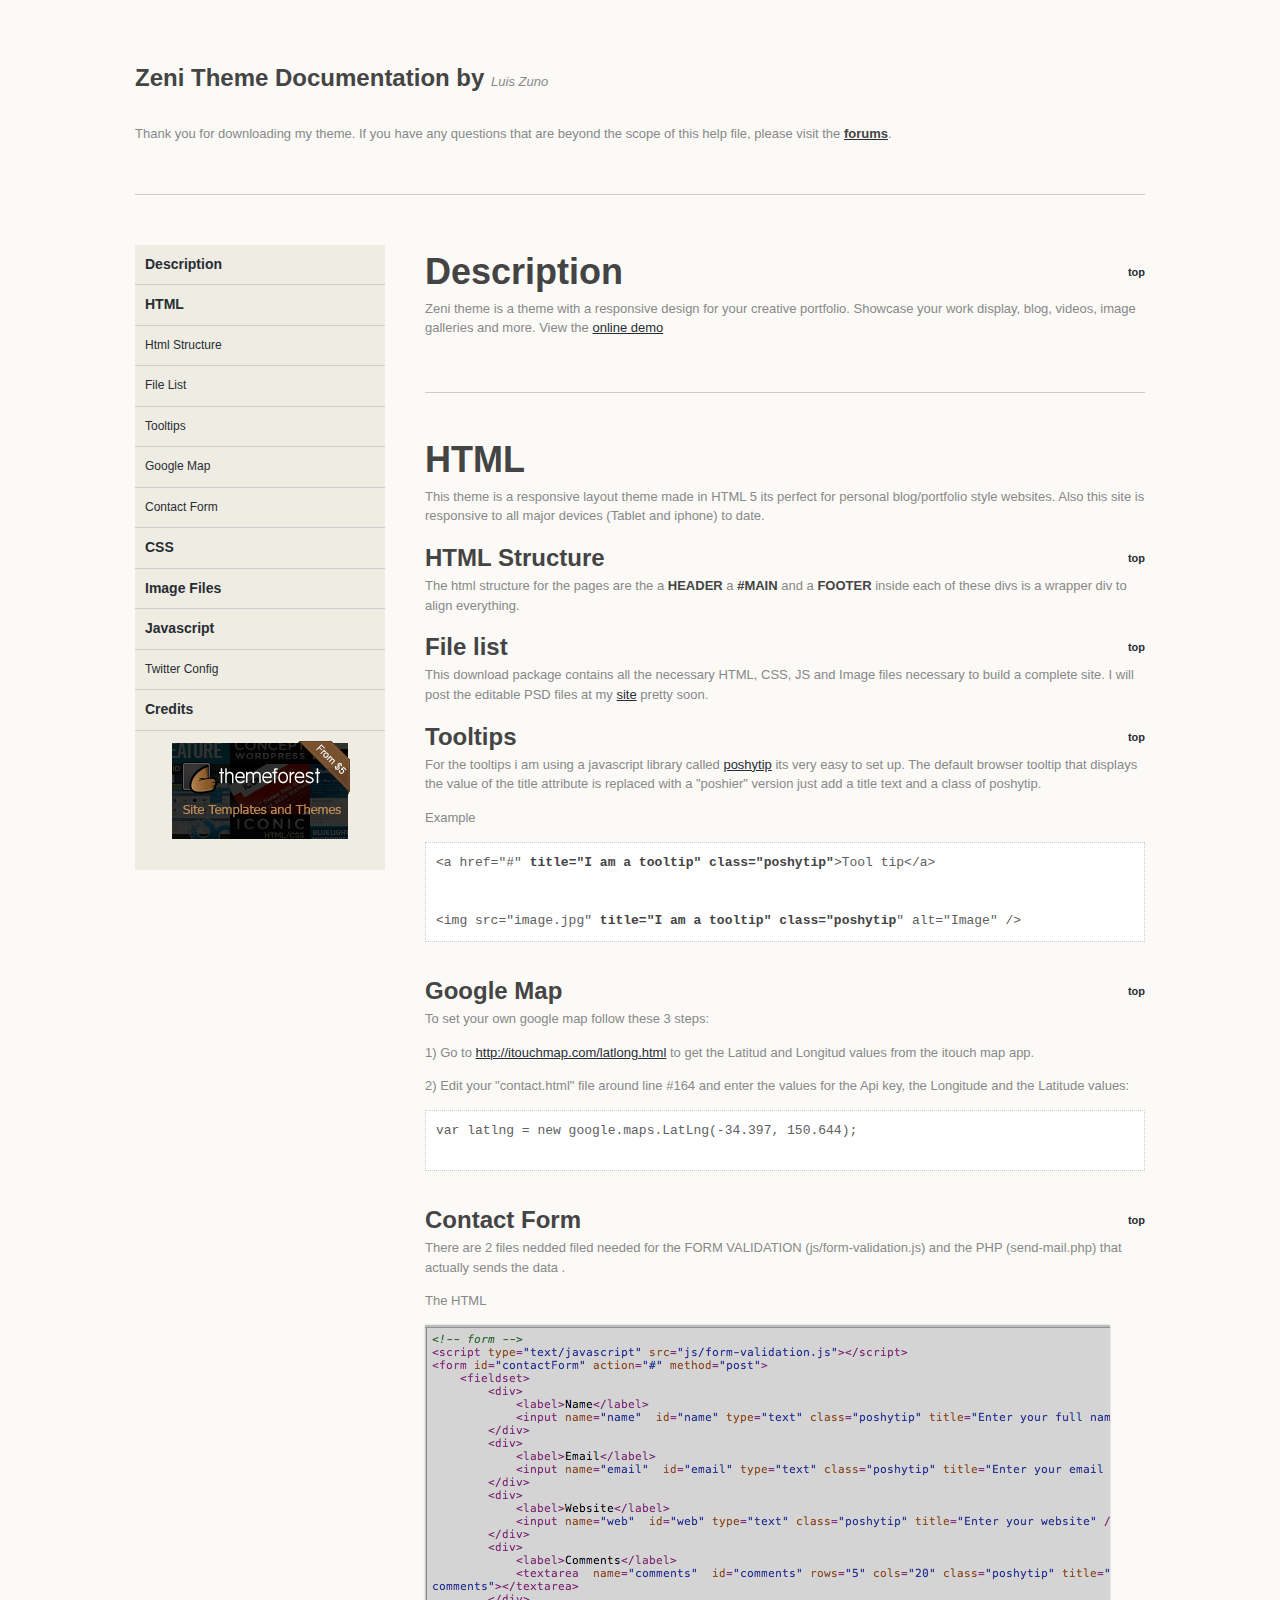
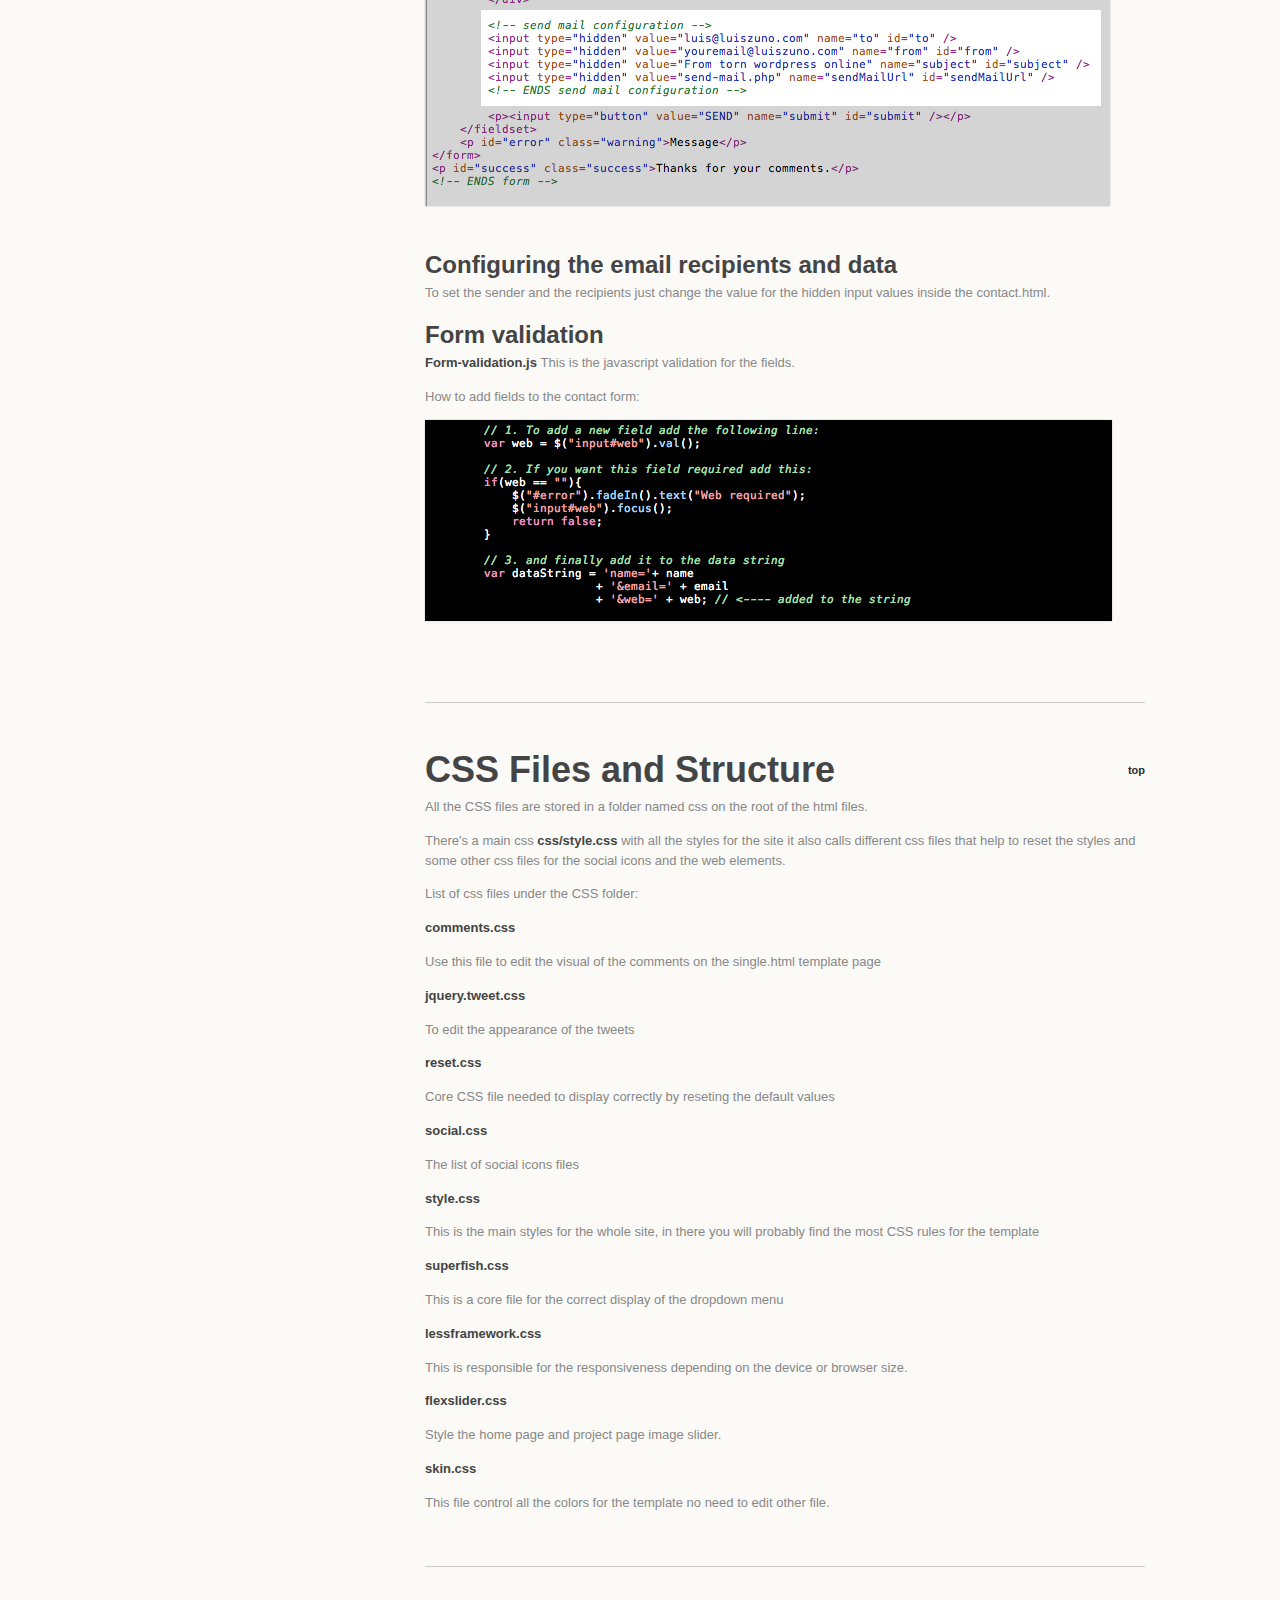
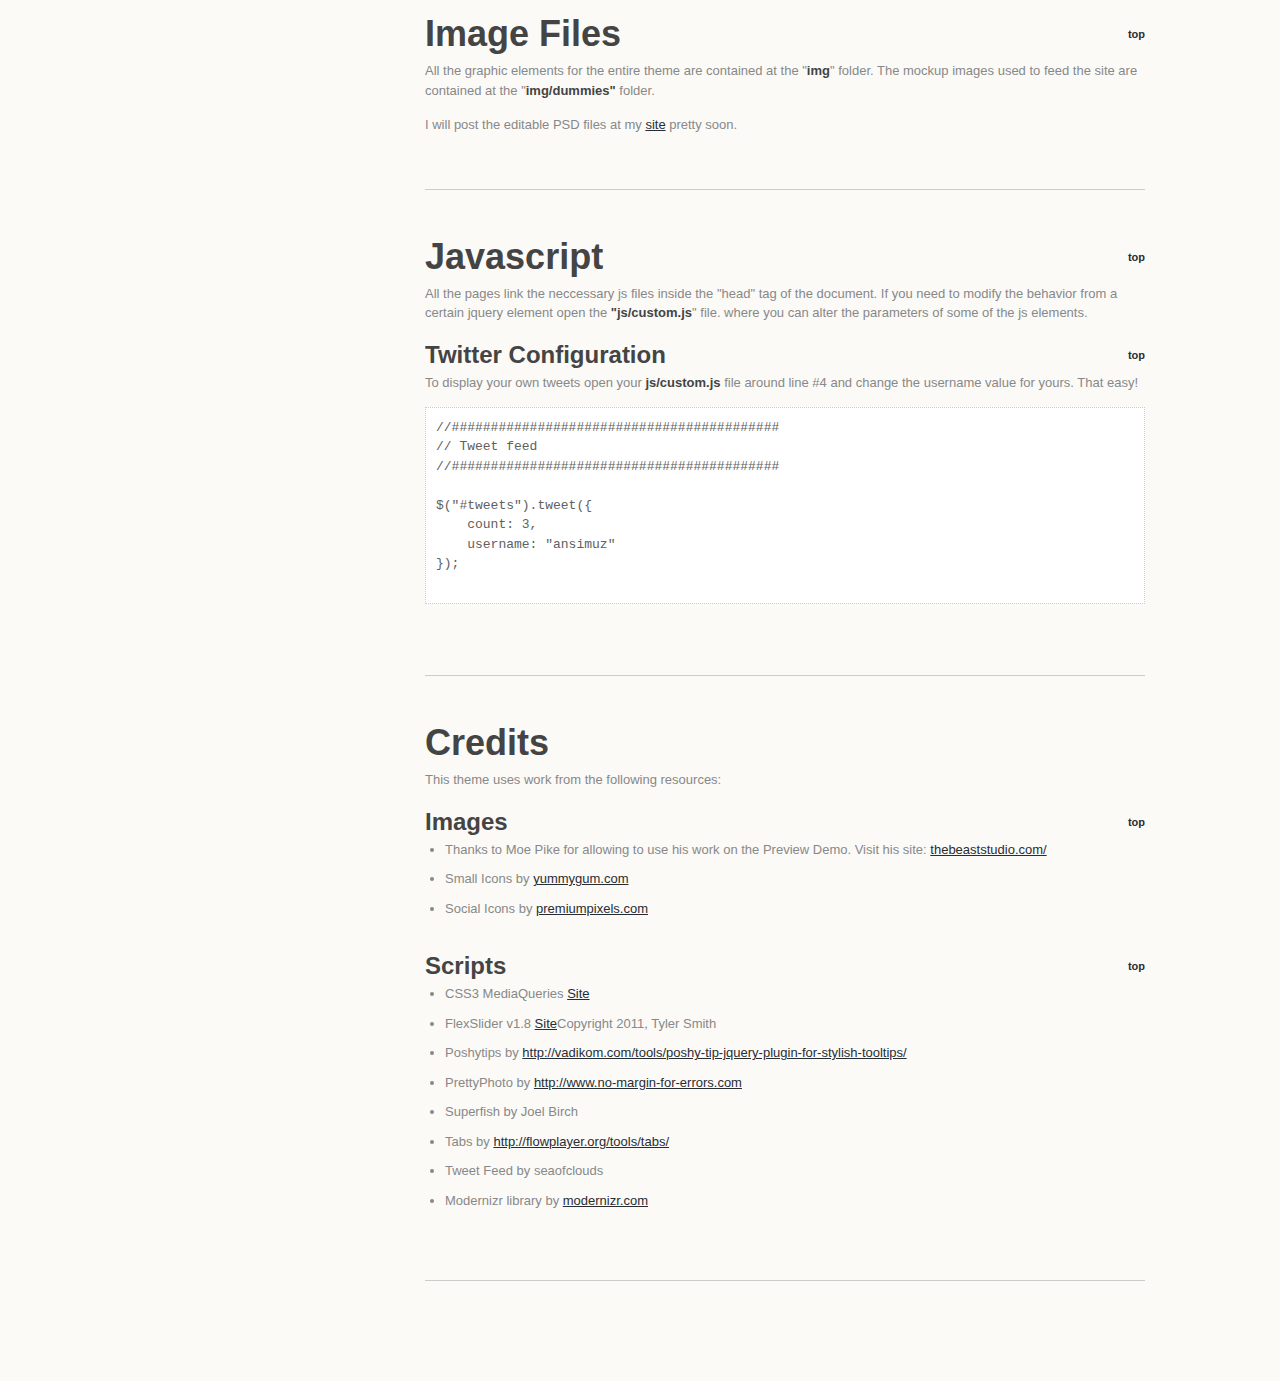
<file: HELP/index.html>
<!doctype html>
<html>

	<head>
		<meta charset="utf-8"/>
		<title>Ansimuz Help File</title>
		
		<!--[if lt IE 9]>
			<script src="http://html5shim.googlecode.com/svn/trunk/html5.js"></script>
		<![endif]-->
		<link rel="stylesheet" media="all" href="assets/css/style.css"/>
		<meta name="viewport" content="width=device-width, initial-scale=1"/>
		<!-- Adding "maximum-scale=1" fixes the Mobile Safari auto-zoom bug: http://filamentgroup.com/examples/iosScaleBug/ -->
		
		
	</head>
	
	<body lang="en">
	
		
		<div id="top" class="wrapper clearfix">
		
			<header>
				<h2>Zeni Theme Documentation<span> by <a href="http://www.luiszuno.com">Luis Zuno</a></span></h2>
				
				<div>Thank you for downloading my theme. If you have any questions that are beyond the scope of this help file, please visit the <a href="http://luiszuno.com/free-forums/"><strong>forums</strong></a>.</div>
			</header>
		
		
			<nav>
				<ul>
					<li><a href="#description">Description</a></li>
						
					<li><a href="#html">HTML</a>
						<ul>
							<li><a href="#structure">Html Structure</a> </li>
							<li><a href="#files">File List</a> </li>
							<li><a href="#tooltips">Tooltips</a> </li>
							<li><a href="#googlemap">Google Map</a> </li>
							<li><a href="#contactform">Contact Form</a></a> </li>
						</ul>
					</li>
					
					<li><a href="#css">CSS</a></li>
					
					<li><a href="#image">Image Files</a></li>
					
					<li><a href="#javascript">Javascript</a>
						<ul>
							<li><a href="#twitter" >Twitter Config</a></li>
						</ul>
					</li>
					
					<li><a href="#credits">Credits</a></li>
				</ul>
				<p align="center"><a href="http://themeforest.net/user/Ansimuz/portfolio?ref=Ansimuz" target="_blank" ><img src="assets/img/tf_180x100_v2.gif" alt="Premium Files" /></a></p>
			</nav>
			
			
		
			<!-- MAIN -->
			<div id="main">	
				
					
				
				
				<!-- GETTING STARTED -->
				<article>
					<h1 class="description" id="start">Description<a class="top" href="#top">top</a></h1>
						
					
					<p>Zeni theme is a theme with a responsive design for your creative portfolio. Showcase your work display, blog, videos, image galleries and more.  View the <a href="http://luiszuno.com/themes/zeni/">online demo</a></p>
					
				</article>	
				<!-- ENDS GETTING STARTED -->
				
				
				
				
				<!-- HTML -->
				<article>
					<h1 id="html">HTML</h1>	
					<p>This theme is a responsive layout theme made in HTML 5 its perfect for personal blog/portfolio style websites. Also this site is responsive to all major devices (Tablet and iphone) to date.</p>
										
					<h2 id="structure">HTML Structure <a class="top" href="#top">top</a></h2>
					<p>The html structure for the pages are the a <strong>HEADER</strong> a <strong>#MAIN</strong> and a <strong>FOOTER</strong> inside each of these divs  is a wrapper div to align everything.</p>
					
					<h2 id="files">File list <a class="top" href="#top">top</a></h2>
					<p>This download package contains all the necessary HTML, CSS, JS and Image files necessary to build a complete site. I will post the editable PSD files at my  <a href="http://www.luiszuno.com" >site</a> pretty soon. </p>
					
					<h2 id="tooltips">Tooltips <a class="top" href="#top">top</a></h2>
					<p>For the tooltips i am using a javascript library called <a href="http://vadikom.com/demos/poshytip/" >poshytip</a> its very easy to set up. The default browser tooltip that displays the value of the title attribute is replaced with a "poshier" version just add a title text and a class of poshytip.</p>
					<p>Example</p>
	  <pre>&lt;a href=&quot;#&quot;<strong> title=&quot;I am a tooltip&quot; class=&quot;poshytip&quot;</strong>&gt;Tool tip&lt;/a&gt;
         
         
&lt;img src=&quot;image.jpg&quot; <strong>title=&quot;I am a tooltip&quot; class=&quot;poshytip</strong>&quot; alt=&quot;Image&quot; /&gt;</pre>


					<h2 id="googlemap">Google Map <a class="top" href="#top">top</a></h2>
					<p>To set your own google map follow these 3 steps:</p>
				  <p>1)  Go to <a href="http://itouchmap.com/latlong.html">http://itouchmap.com/latlong.html</a> to get the Latitud and Longitud values from the itouch map app. </p>
				  <p>2) Edit your &quot;contact.html&quot; file around line #164 and enter the values for the Api key, the Longitude and the Latitude values:</p>
				  <pre>
var latlng = new google.maps.LatLng(-34.397, 150.644);
					</pre>
				
				
				
					<h2 id="contactform">Contact Form <a class="top" href="#top">top</a></h2>
					<p> There are 2 files nedded  filed needed for the FORM VALIDATION (js/form-validation.js) and the PHP (send-mail.php) that actually sends the data .</p>
			      <p>The HTML</p>
			      <p><img src="assets/img/contact-html.png"></p>
			      <h2>Configuring the email recipients and data</h2>
			      <p>To set the sender and the recipients just change the value for the hidden
			        input values inside the contact.html.</p>
			     
			      <h2>Form validation</h2>
			      <p><strong>Form-validation.js </strong> This is the
			        javascript validation for the fields.</p>
			      <p>How to add fields to the contact form:</p>
			      <p> <img src="assets/img/field.png"></p>
      
				</article>	
				<!-- ENDS HTML -->
				
				
				
				
				<!-- CSS -->
				<article>
					<h1 id="css">CSS Files and Structure<a class="top" href="#top">top</a></h1>
					<p>All the CSS files are stored in a folder named css on the root of the html files.</p>
					<p>There's a main css <strong>css/style.css</strong> with all the styles for the site it also calls different css files that help to reset the styles and some other css files for the social icons and the web elements. </p>
					
					<p>List of css files under the CSS folder:</p>
					<p><strong>comments.css</strong></p>
					<p>Use this file to edit the visual of the comments on the single.html template page</p>
					<p><strong>jquery.tweet.css</strong></p>
					<p>To edit the appearance of the tweets</p>
					<p><strong>reset.css</strong></p>
					<p>Core CSS file needed to display correctly by reseting the default values</p>
					<p><strong>social.css</strong></p>
					<p>The list of social icons files</p>
					<p><strong>style.css</strong></p>
					<p>This is the main styles for the whole site, in there you will probably find the most CSS rules for the template</p>
					<p><strong>superfish.css</strong></p>
					<p>This is a core file for the correct display of the dropdown menu</p>
	  				<p><strong>lessframework.css</strong></p>
					<p>This is responsible for the responsiveness depending on the device or browser size.</p>
					<p><strong>flexslider.css</strong></p>
					<p>Style the home page and project page image slider.</p>
					<p><strong>skin.css</strong></p>
					<p>This file control all the colors for the template no need to edit other file.</p>

										
				</article>
				<!-- ENDS CSS -->
				
				
				<!-- IMAGE -->
				<article>
					<h1 id="image">Image Files<a class="top" href="#top">top</a></h1>
					<p>All the graphic elements for the entire theme are contained at the &quot;<strong>img</strong>&quot; folder. The mockup images used to feed the site are contained at the &quot;<strong>img/dummies&quot;</strong> folder.</p>
					
					<p>I will post the editable PSD files at my  <a href="http://www.luiszuno.com" >site</a> pretty soon.</p>
				</article>
				<!-- ENDS IMAGE -->
				
				
				<!-- Javascript -->
				<article>
					<h1 id="javascript">Javascript<a class="top" href="#top">top</a></h1>
					<p>All the pages link the neccessary js files inside the &quot;head&quot; tag of the document. If you need to modify the behavior from a certain jquery element open the <strong>&quot;js/custom.js</strong>&quot; file. where you can alter the parameters of some of the js elements.</p>
					
					
					<h2 id="twitter">Twitter Configuration<a class="top" href="#top">top</a></h2>
					<p>To display your own tweets open your <strong>js/custom.js</strong> file around line #4 and change the username value for yours. That easy!</p>
					<pre>
//##########################################
// Tweet feed
//##########################################

$("#tweets").tweet({
    count: 3,
    username: "ansimuz"
});
					</pre>
					
				</article>
				<!-- ENDS Javascript -->
				
				
				<!-- CREDITS -->
				<article>
					<h1 id="credits">Credits</h1>
					<p>This theme uses work from the following resources: </p>
					
					
					<h2>Images<a class="top" href="#top">top</a></h2>
					<ul class="list">
						<li>Thanks to Moe Pike for allowing to use his work on the Preview Demo. Visit his site: <a href="http://www.thebeaststudio.com/" >thebeaststudio.com/</a></li>
						<li>Small Icons by <a href="http://www.yummygum.com" >yummygum.com</a></li>
						<li>Social Icons by <a href="http://www.premiumpixels.com" >premiumpixels.com</a></li>
					</ul>
					
					<h2>Scripts<a class="top" href="#top">top</a></h2>
					<ul class="list">
						<li>CSS3 MediaQueries <a href="http://code.google.com/p/css3-mediaqueries-js/" >Site</a></li>
						<li>FlexSlider v1.8 <a href="http://flex.madebymufffin.com" >Site</a>Copyright 2011, Tyler Smith</li>
						<li>Poshytips by <a href="http://vadikom.com/tools/poshy-tip-jquery-plugin-for-stylish-tooltips/" >http://vadikom.com/tools/poshy-tip-jquery-plugin-for-stylish-tooltips/</a></li>
						<li>PrettyPhoto by <a href="http://www.no-margin-for-errors.com" >http://www.no-margin-for-errors.com</a></li>
						<li>Superfish by Joel Birch</li>
						<li>Tabs by <a href="http://flowplayer.org/tools/tabs/" >http://flowplayer.org/tools/tabs/</a></li>
						<li>Tweet Feed by seaofclouds</li>
						
						<li>Modernizr library by <a href="http://modernizr.com/" >modernizr.com</a></li>
						
					</ul>
										
				</article>
				<!-- ENDS CREDITS -->	
				
				
			</div>
			<!-- ENDS MAIN -->
		
		
		</div>
		<!-- ENDS WRAPPER -->
		
			
	</body>
</html>
</file>
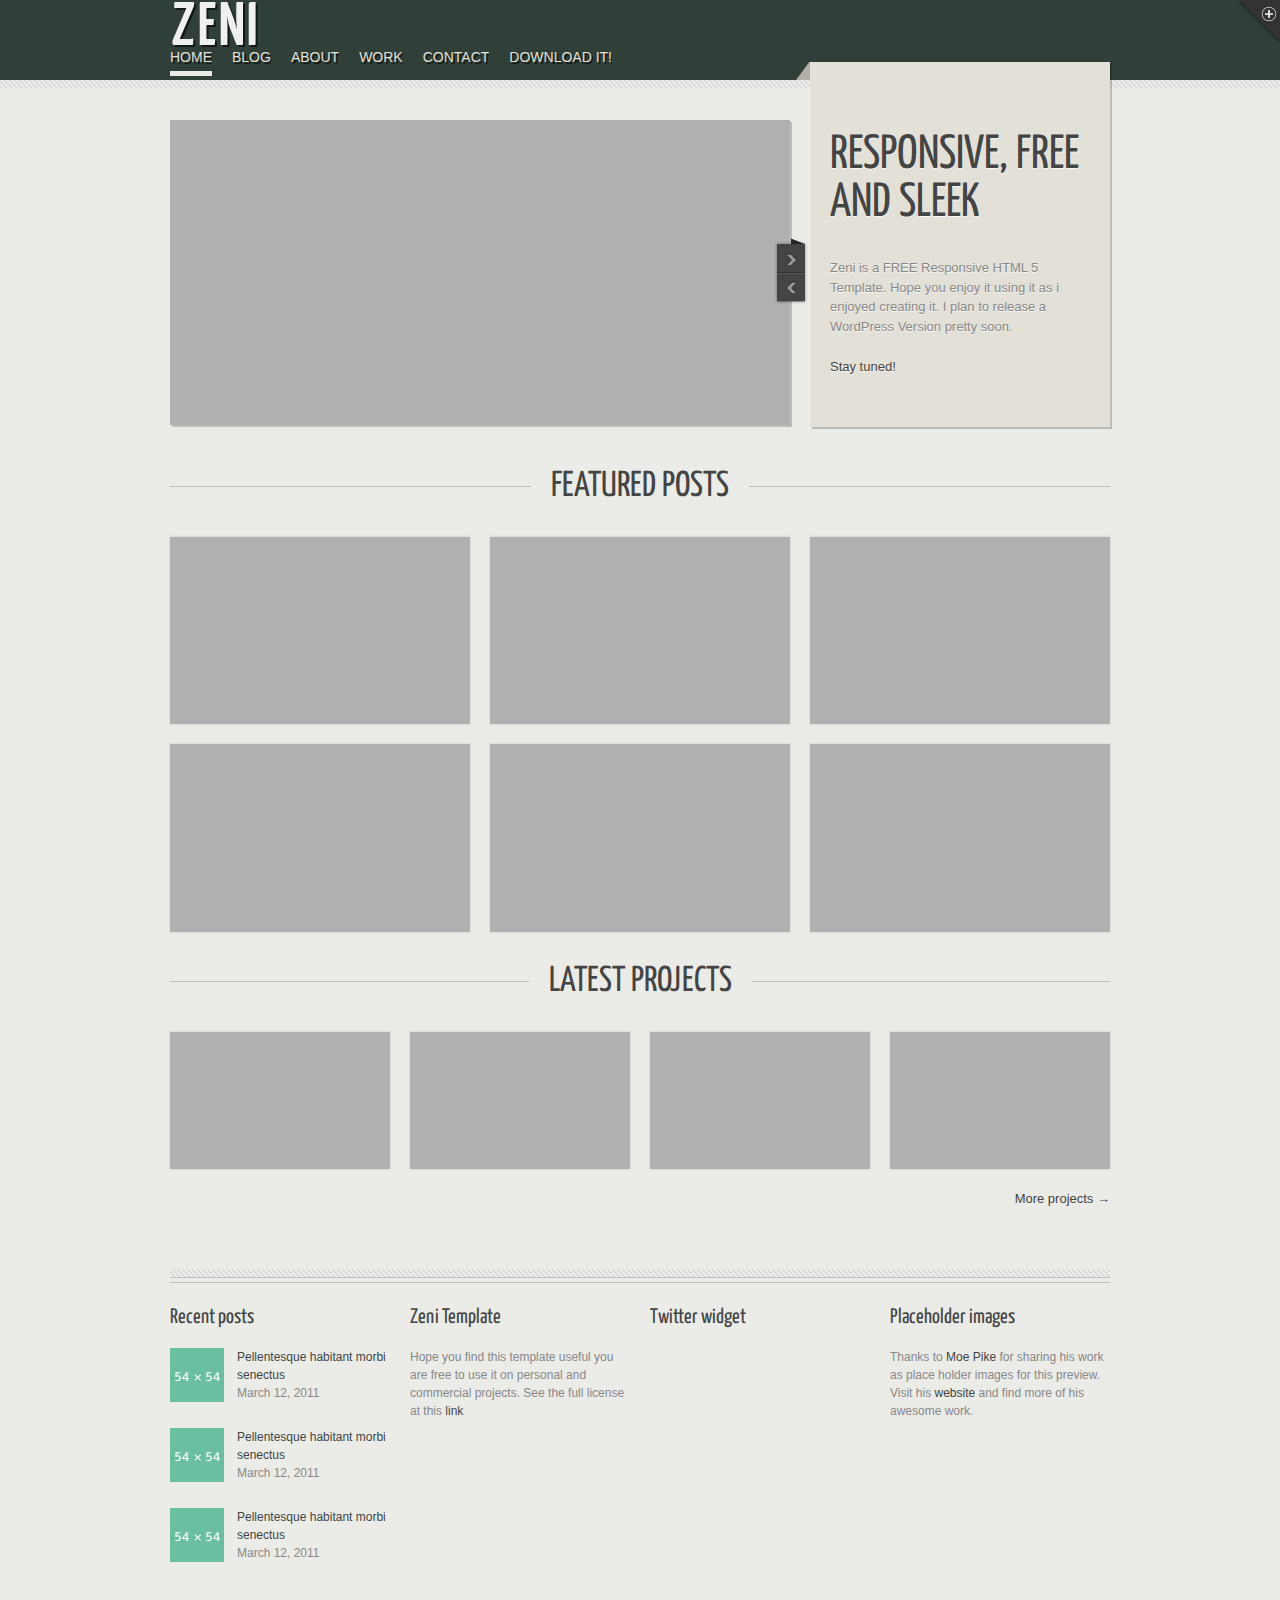
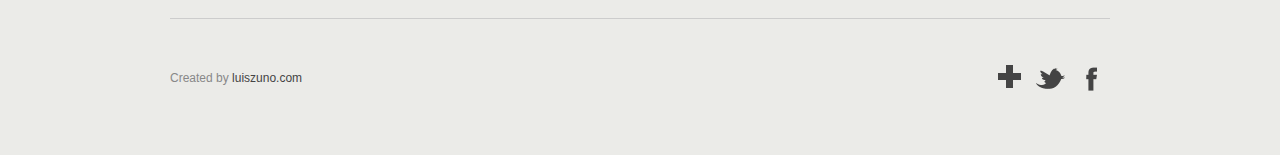
<file: HTML/index.html>
<!doctype html>
<html class="no-js">

	<head>
		<meta charset="utf-8"/>
		<title>ZENI</title>
		
		<!--[if lt IE 9]>
			<script src="http://html5shim.googlecode.com/svn/trunk/html5.js"></script>
		<![endif]-->
		<link rel="stylesheet" media="all" href="css/style.css"/>
		<meta name="viewport" content="width=device-width, initial-scale=1"/>
		<!-- Adding "maximum-scale=1" fixes the Mobile Safari auto-zoom bug: http://filamentgroup.com/examples/iosScaleBug/ -->
		
		
		<!-- JS -->
		<script src="js/jquery-1.6.4.min.js"></script>
		<script src="js/css3-mediaqueries.js"></script>
		<script src="js/custom.js"></script>
		<script src="js/tabs.js"></script>
		
		<!-- Tweet -->
		<link rel="stylesheet" href="css/jquery.tweet.css" media="all"  /> 
		<script src="js/tweet/jquery.tweet.js" ></script> 
		<!-- ENDS Tweet -->
		
		<!-- superfish -->
		<link rel="stylesheet" media="screen" href="css/superfish.css" /> 
		<script  src="js/superfish-1.4.8/js/hoverIntent.js"></script>
		<script  src="js/superfish-1.4.8/js/superfish.js"></script>
		<script  src="js/superfish-1.4.8/js/supersubs.js"></script>
		<!-- ENDS superfish -->
		
		<!-- prettyPhoto -->
		<script  src="js/prettyPhoto/js/jquery.prettyPhoto.js"></script>
		<link rel="stylesheet" href="js/prettyPhoto/css/prettyPhoto.css"  media="screen" />
		<!-- ENDS prettyPhoto -->
		
		<!-- poshytip -->
		<link rel="stylesheet" href="js/poshytip-1.1/src/tip-twitter/tip-twitter.css"  />
		<link rel="stylesheet" href="js/poshytip-1.1/src/tip-yellowsimple/tip-yellowsimple.css"  />
		<script  src="js/poshytip-1.1/src/jquery.poshytip.min.js"></script>
		<!-- ENDS poshytip -->
		
		<!-- GOOGLE FONTS -->
		<link href='http://fonts.googleapis.com/css?family=Yanone+Kaffeesatz:400,300' rel='stylesheet' type='text/css'>
		
		<!-- Flex Slider -->
		<link rel="stylesheet" href="css/flexslider.css" >
		<script src="js/jquery.flexslider-min.js"></script>
		<!-- ENDS Flex Slider -->
		
		<!-- Less framework -->
		<link rel="stylesheet" media="all" href="css/lessframework.css"/>
		
		<!-- modernizr -->
		<script src="js/modernizr.js"></script>
		
		<!-- SKIN -->
		<link rel="stylesheet" media="all" href="css/skin.css"/>
		

	</head>
	
	<body lang="en">
	
		
	
		<header class="clearfix">
		
			<!-- top widget -->
			<div id="top-widget-holder">
				<div class="wrapper">
					<div id="top-widget">
						<div class="padding">
						<ul  class="widget-cols clearfix">
								<li class="first-col">
									
									<div class="widget-block">
										<h4>Recent posts</h4>
										<div class="recent-post">
											<a href="#" class="thumb"><img src="img/dummies/54x54.gif" alt="Post" /></a>
											<div class="post-head">
												<a href="#">Pellentesque habitant morbi senectus</a><span> March 12, 2011</span>
											</div>
										</div>
										<div class="recent-post">
											<a href="#" class="thumb"><img src="img/dummies/54x54.gif" alt="Post" /></a>
											<div class="post-head">
												<a href="#">Pellentesque habitant morbi senectus</a><span> March 12, 2011</span>
											</div>
										</div>
										<div class="recent-post">
											<a href="#" class="thumb"><img src="img/dummies/54x54.gif" alt="Post" /></a>
											<div class="post-head">
												<a href="#">Pellentesque habitant morbi senectus</a><span> March 12, 2011</span>
											</div>
										</div>
									</div>
								</li>
								
								<li class="second-col">
									
									<div class="widget-block">
										<h4>Dummy text</h4>
										<p>Pellentesque habitant morbi tristique senectus et netus et malesuada fames ac turpis egestas. Vestibulum tortor quam, feugiat vitae, ultricies ege. Aenean ultricies mi vitae est. Mauris placerat eleifend leo.</p>
										<p>Pellentesque habitant morbi tristique senectus et netus et malesuada.</p>
									</div>
									
								</li>
								
								<li class="third-col">
									
									<div class="widget-block">
										<h4>Dummy text</h4>
										<p>Pellentesque habitant morbi tristique senectus et netus et malesuada fames ac turpis egestas. Vestibulum tortor quam, feugiat vitae, ultricies ege. Aenean ultricies mi vitae est. Mauris placerat eleifend leo.</p>
										<p>Pellentesque habitant morbi tristique senectus et netus et malesuada.</p>
									</div>
					         		
								</li>
								
								<li class="fourth-col">
									
									<div class="widget-block">
										<h4>Dummy text</h4>
										<p>Pellentesque habitant morbi tristique senectus et netus et malesuada fames ac turpis egestas. Vestibulum tortor quam, feugiat vitae, ultricies ege. Aenean ultricies mi vitae est. Mauris placerat eleifend leo.</p>
										<p>Pellentesque habitant morbi tristique senectus et netus et malesuada.</p>
									</div>
					         		
								</li>	
							</ul>				
						</div>
					</div>
				</div>
				<a href="#" id="top-open">Menu</a>
			</div>
			<!-- ENDS top-widget -->
		
			<div class="wrapper clearfix">
				
				<a href="index.html" id="logo"><img  src="img/logo.png" alt="Zeni"></a>
				
				<nav>
					<ul id="nav" class="sf-menu">
						<li class="current-menu-item"><a href="index.html">HOME</a></li>
						<li><a href="blog.html">BLOG</a></li>
						<li><a href="page.html">ABOUT</a>
							<ul>
								<li><a href="#">Submenu</a></li>
								<li><a href="#">Submenu</a></li>
								<li><a href="#">Submenu</a></li>
							
							</ul>
						</li>
						<li><a href="portfolio.html">WORK</a></li>
						<li><a href="contact.html">CONTACT</a></li>
						<li><a href="http://luiszuno.com/blog/downloads/zeni-html">DOWNLOAD IT!</a></li>
					</ul>
					<div id="combo-holder"></div>
				</nav>
			</div>
		</header>
		
		

		
		<!-- MAIN -->
		<div id="main">	
			<div class="wrapper">

				<!-- slider holder -->
				<div id="slider-holder" class="clearfix">
					
					<!-- slider -->
			        <div class="flexslider home-slider">
					  <ul class="slides">
					    <li>
					      <img src="img/slides/01.jpg" alt="alt text" />
					    </li>
					    <li>
					      <img src="img/slides/02.jpg" alt="alt text" />
					      <p class="flex-caption">Pellentesque habitant morbi  feugiat vitae.</p>
					    </li>
					    <li>
					      <img src="img/slides/03.jpg" alt="alt text" />
					    </li>
					  </ul>
					</div>
		        	<!-- ENDS slider -->
		        	
		        	<div class="home-slider-clearfix "></div>
		        	
		        	<!-- Headline -->
		        	<div id="headline">
		        		<h1>RESPONSIVE, FREE AND SLEEK</h1>
		        		<p>Zeni is a FREE Responsive HTML 5 Template. Hope you enjoy it using it as i enjoyed creating it. I plan to release a WordPress Version pretty soon. </p>
		        		<p><a href="https://twitter.com/#!/ansimuz">Stay tuned!</a></p>
		        		<em id="corner"></em>
		        	</div>
		        	<!-- ENDS headline -->
		        	
		        	
				</div>
				<!-- ENDS slider holder -->
				
				
				<!-- home-block -->
	        	<div class="home-block" >
	        		<h2 class="home-block-heading"><span>FEATURED POSTS</span></h2>
	        		<div class="one-third-thumbs clearfix" >
	        			<figure>
		        			<figcaption>
	        					<strong>Pellentesque habitant morbi</strong>
	        					<span>Pellentesque habitant morbi tristique senectus et netus et malesuada fames ac turpis egestas. Vestibulum tortor quam, feugiat vitae.</span>
	        					<em>December 08, 2011</em>
	        					<a href="single.html" class="opener"></a>
			        		</figcaption>
			        		
			        		<a href="single.html"  class="thumb"><img src="img/dummies/featured-1.jpg" alt="Alt text" /></a>
		        		</figure>
		        		
		        		<figure>
		        			<figcaption>
	        					<strong>Pellentesque habitant morbi</strong>
	        					<span>Pellentesque habitant morbi tristique senectus et netus et malesuada fames ac turpis egestas. Vestibulum tortor quam, feugiat vitae.</span>
	        					<em>December 08, 2011</em>
	        					<a href="single.html" class="opener"></a>
			        		</figcaption>
			        		
			        		<a href="single.html"  class="thumb"><img src="img/dummies/featured-2.jpg" alt="Alt text" /></a>
		        		</figure>
		        		
		        		<figure class="last">
		        			<figcaption>
	        					<strong>Pellentesque habitant morbi</strong>
	        					<span>Pellentesque habitant morbi tristique senectus et netus et malesuada fames ac turpis egestas. Vestibulum tortor quam, feugiat vitae.</span>
	        					<em>December 08, 2011</em>
	        					<a href="single.html" class="opener"></a>
			        		</figcaption>
			        		
			        		<a href="single.html"  class="thumb"><img src="img/dummies/featured-3.jpg" alt="Alt text" /></a>
		        		</figure>
		        		
		        		<figure>
		        			<figcaption>
	        					<strong>Pellentesque habitant morbi</strong>
	        					<span>Pellentesque habitant morbi tristique senectus et netus et malesuada fames ac turpis egestas. Vestibulum tortor quam, feugiat vitae.</span>
	        					<em>December 08, 2011</em>
	        					<a href="single.html" class="opener"></a>
			        		</figcaption>
			        		
			        		<a href="single.html"  class="thumb"><img src="img/dummies/featured-4.jpg" alt="Alt text" /></a>
		        		</figure>
		        		
		        		<figure>
		        			<figcaption>
	        					<strong>Pellentesque habitant morbi</strong>
	        					<span>Pellentesque habitant morbi tristique senectus et netus et malesuada fames ac turpis egestas. Vestibulum tortor quam, feugiat vitae.</span>
	        					<em>December 08, 2011</em>
	        					<a href="single.html" class="opener"></a>
			        		</figcaption>
			        		
			        		<a href="single.html"  class="thumb"><img src="img/dummies/featured-5.jpg" alt="Alt text" /></a>
		        		</figure>
		        		
		        		<figure class="last">
		        			<figcaption>
	        					<strong>Pellentesque habitant morbi</strong>
	        					<span>Pellentesque habitant morbi tristique senectus et netus et malesuada fames ac turpis egestas. Vestibulum tortor quam, feugiat vitae.</span>
	        					<em>December 08, 2011</em>
	        					<a href="single.html" class="opener"></a>
			        		</figcaption>
			        		
			        		<a href="single.html"  class="thumb"><img src="img/dummies/featured-6.jpg" alt="Alt text" /></a>
		        		</figure>
		        		
		        		
	        		</div>
	        	</div>
	        	<!-- ENDS home-block -->
	        	
	        	
	        	<!-- home-block -->
	        	<div class="home-block">
	        		<h2 class="home-block-heading"><span>LATEST PROJECTS</span></h2>
	        		<div class="one-fourth-thumbs clearfix">
	        			
	        			
	        			<figure>
		        			<figcaption>
	        					<strong>Pellentesque habitant morbi</strong>
	        					<span>Pellentesque habitant morbi tristique senectus et netus et malesuada fames ac turpis egestas. Vestibulum tortor quam, feugiat vitae.</span>
	        					<em>December 08, 2011</em>
	        					<a href="single.html" class="opener"></a>
			        		</figcaption>
			        		
			        		<a href="single.html"  class="thumb"><img src="img/dummies/featured-7.jpg" alt="Alt text" /></a>
		        		</figure>
		        		
		        		<figure>
		        			<figcaption>
	        					<strong>Pellentesque habitant morbi</strong>
	        					<span>Pellentesque habitant morbi tristique senectus et netus et malesuada fames ac turpis egestas. Vestibulum tortor quam, feugiat vitae.</span>
	        					<em>December 08, 2011</em>
	        					<a href="single.html" class="opener"></a>
			        		</figcaption>
			        		
			        		<a href="single.html"  class="thumb"><img src="img/dummies/featured-8.jpg" alt="Alt text" /></a>
		        		</figure>
		        		
		        		<figure>
		        			<figcaption>
	        					<strong>Pellentesque habitant morbi</strong>
	        					<span>Pellentesque habitant morbi tristique senectus et netus et malesuada fames ac turpis egestas. Vestibulum tortor quam, feugiat vitae.</span>
	        					<em>December 08, 2011</em>
	        					<a href="single.html" class="opener"></a>
			        		</figcaption>
			        		
			        		<a href="single.html"  class="thumb"><img src="img/dummies/featured-9.jpg" alt="Alt text" /></a>
		        		</figure>
		        		
		        		<figure class="last">
		        			<figcaption>
	        					<strong>Pellentesque habitant morbi</strong>
	        					<span>Pellentesque habitant morbi tristique senectus et netus et malesuada fames ac turpis egestas. Vestibulum tortor quam, feugiat vitae.</span>
	        					<em>December 08, 2011</em>
	        					<a href="single.html" class="opener"></a>
			        		</figcaption>
			        		
			        		<a href="single.html"  class="thumb"><img src="img/dummies/featured-10.jpg" alt="Alt text" /></a>
		        		</figure>
		        		
		        		<a href="#" class="more-link right">More projects  &#8594;</a>
		        		
		        		
		        		
	        		</div>
	        		
	        		
	        	</div>
	        	<!-- ENDS home-block -->
	        		        	
			</div>
		</div>
		<!-- ENDS MAIN -->
		
		
		<footer>
			<div class="wrapper">
			
				<ul  class="widget-cols clearfix">
					<li class="first-col">
						
						<div class="widget-block">
							<h4>Recent posts</h4>
							<div class="recent-post">
								<a href="#" class="thumb"><img src="img/dummies/54x54.gif" alt="Post" /></a>
								<div class="post-head">
									<a href="#">Pellentesque habitant morbi senectus</a><span> March 12, 2011</span>
								</div>
							</div>
							<div class="recent-post">
								<a href="#" class="thumb"><img src="img/dummies/54x54.gif" alt="Post" /></a>
								<div class="post-head">
									<a href="#">Pellentesque habitant morbi senectus</a><span> March 12, 2011</span>
								</div>
							</div>
							<div class="recent-post">
								<a href="#" class="thumb"><img src="img/dummies/54x54.gif" alt="Post" /></a>
								<div class="post-head">
									<a href="#">Pellentesque habitant morbi senectus</a><span> March 12, 2011</span>
								</div>
							</div>
						</div>
					</li>
					
					<li class="second-col">
						
						<div class="widget-block">
							<h4>Zeni Template</h4>
							<p>Hope you find this template useful you are free to use it on personal and commercial projects. See the full license at this <a href="http://luiszuno.com/blog/license" >link</a></p>
						</div>
						
					</li>
					
					<li class="third-col">
						
						<div class="widget-block">
							<div id="tweets" class="footer-col tweet">
		         				<h4>Twitter widget</h4>
		         			</div>
		         		</div>
		         		
					</li>
					
					<li class="fourth-col">
						
						<div class="widget-block">
							<h4>Placeholder images</h4>
							<p>Thanks to <a href="http://www.thebeaststudio.com/" >Moe Pike</a> for sharing his work as place holder images for this preview. Visit his <a href="http://www.thebeaststudio.com/" >website</a> and find more of his awesome work.</p>
						</div>
		         		
					</li>	
				</ul>				
				
				
				<div class="footer-bottom">
					<div class="left">Created by <a href="http://www.luiszuno.com" >luiszuno.com</a></div>
					<div class="right">
						<ul id="social-bar">
							<li><a href="http://www.facebook.com"  title="Become a fan" class="poshytip"><img src="img/social/facebook.png"  alt="Facebook" /></a></li>
							<li><a href="http://www.twitter.com" title="Follow my tweets" class="poshytip"><img src="img/social/twitter.png"  alt="twitter" /></a></li>
							<li><a href="http://www.google.com"  title="Add to the circle" class="poshytip"><img src="img/social/plus.png" alt="Google plus" /></a></li>
						</ul>
					</div>
				</div>
				
			</div>
		</footer>
					
	</body>
	
</html>
</file>
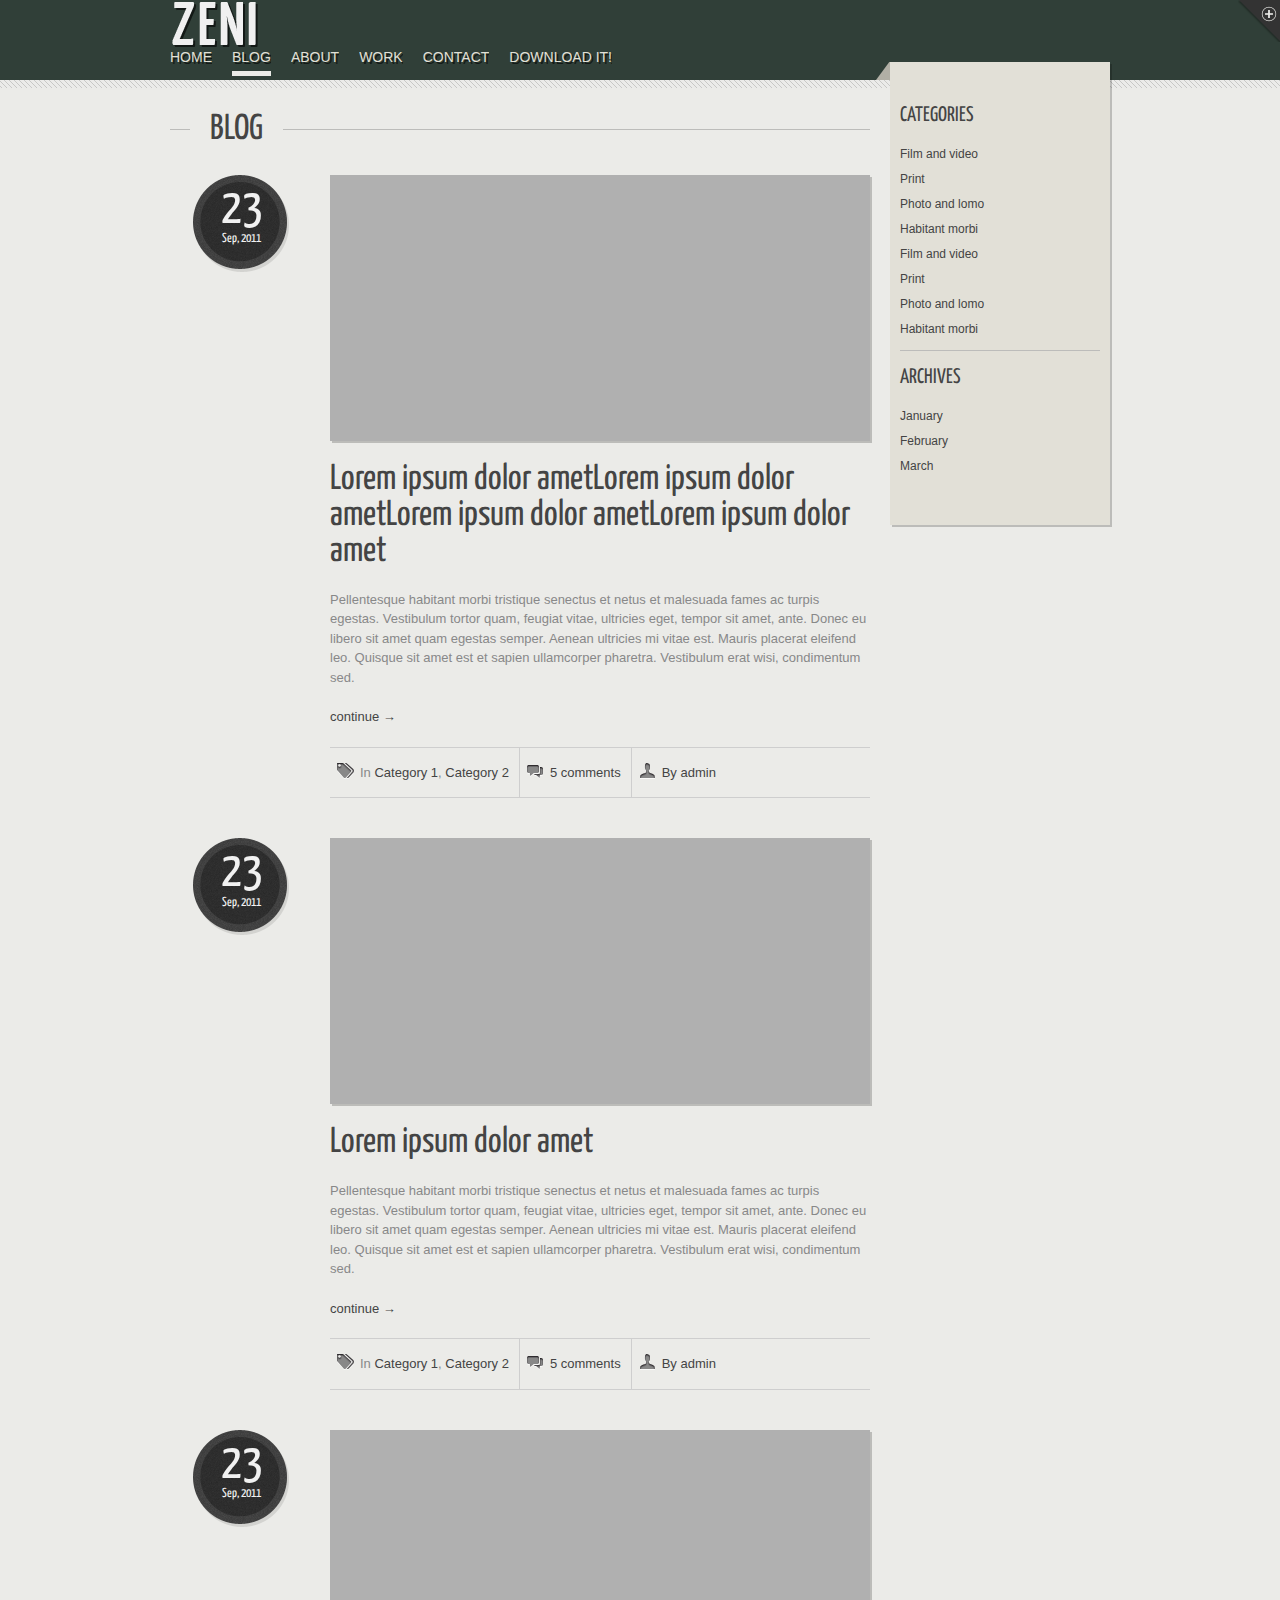
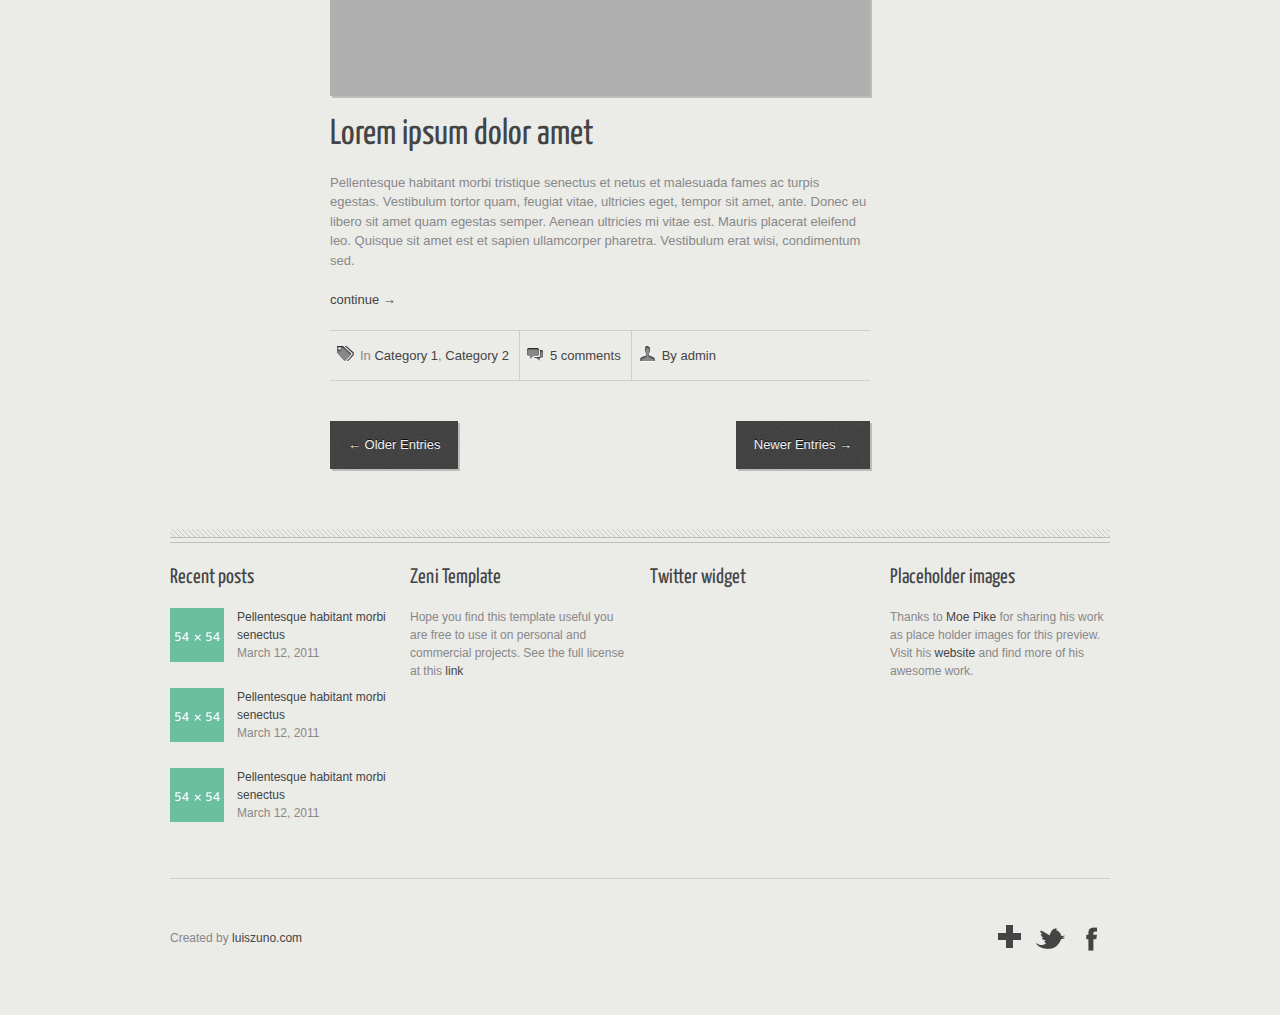
<file: HTML/blog.html>
<!doctype html>
<html class="no-js">

	<head>
		<meta charset="utf-8"/>
		<title>ZENI</title>
		
		<!--[if lt IE 9]>
			<script src="http://html5shim.googlecode.com/svn/trunk/html5.js"></script>
		<![endif]-->
		<link rel="stylesheet" media="all" href="css/style.css"/>
		<meta name="viewport" content="width=device-width, initial-scale=1"/>
		<!-- Adding "maximum-scale=1" fixes the Mobile Safari auto-zoom bug: http://filamentgroup.com/examples/iosScaleBug/ -->
		
		
		<!-- JS -->
		<script src="js/jquery-1.6.4.min.js"></script>
		<script src="js/css3-mediaqueries.js"></script>
		<script src="js/custom.js"></script>
		<script src="js/tabs.js"></script>
		
		<!-- Tweet -->
		<link rel="stylesheet" href="css/jquery.tweet.css" media="all"  /> 
		<script src="js/tweet/jquery.tweet.js" ></script> 
		<!-- ENDS Tweet -->
		
		<!-- superfish -->
		<link rel="stylesheet" media="screen" href="css/superfish.css" /> 
		<script  src="js/superfish-1.4.8/js/hoverIntent.js"></script>
		<script  src="js/superfish-1.4.8/js/superfish.js"></script>
		<script  src="js/superfish-1.4.8/js/supersubs.js"></script>
		<!-- ENDS superfish -->
		
		<!-- prettyPhoto -->
		<script  src="js/prettyPhoto/js/jquery.prettyPhoto.js"></script>
		<link rel="stylesheet" href="js/prettyPhoto/css/prettyPhoto.css"  media="screen" />
		<!-- ENDS prettyPhoto -->
		
		<!-- poshytip -->
		<link rel="stylesheet" href="js/poshytip-1.1/src/tip-twitter/tip-twitter.css"  />
		<link rel="stylesheet" href="js/poshytip-1.1/src/tip-yellowsimple/tip-yellowsimple.css"  />
		<script  src="js/poshytip-1.1/src/jquery.poshytip.min.js"></script>
		<!-- ENDS poshytip -->
		
		<!-- GOOGLE FONTS -->
		<link href='http://fonts.googleapis.com/css?family=Yanone+Kaffeesatz:400,300' rel='stylesheet' type='text/css'>
		
		<!-- Flex Slider -->
		<link rel="stylesheet" href="css/flexslider.css" >
		<script src="js/jquery.flexslider-min.js"></script>
		<!-- ENDS Flex Slider -->
		
		<!-- Less framework -->
		<link rel="stylesheet" media="all" href="css/lessframework.css"/>
		
		<!-- modernizr -->
		<script src="js/modernizr.js"></script>
		
		<!-- SKIN -->
		<link rel="stylesheet" media="all" href="css/skin.css"/>
		

	</head>
	
	<body lang="en">
	
		<header class="clearfix">
		
			<!-- top widget -->
			<div id="top-widget-holder">
				<div class="wrapper">
					<div id="top-widget">
						<div class="padding">
						<ul class="widget-cols clearfix">
								<li class="first-col">
									
									<div class="widget-block">
										<h4>Recent posts</h4>
										<div class="recent-post">
											<a href="#" class="thumb"><img src="img/dummies/54x54.gif" alt="Post" /></a>
											<div class="post-head">
												<a href="#">Pellentesque habitant morbi senectus</a><span> March 12, 2011</span>
											</div>
										</div>
										<div class="recent-post">
											<a href="#" class="thumb"><img src="img/dummies/54x54.gif" alt="Post" /></a>
											<div class="post-head">
												<a href="#">Pellentesque habitant morbi senectus</a><span> March 12, 2011</span>
											</div>
										</div>
										<div class="recent-post">
											<a href="#" class="thumb"><img src="img/dummies/54x54.gif" alt="Post" /></a>
											<div class="post-head">
												<a href="#">Pellentesque habitant morbi senectus</a><span> March 12, 2011</span>
											</div>
										</div>
									</div>
								</li>
								
								<li class="second-col">
									
									<div class="widget-block">
										<h4>Dummy text</h4>
										<p>Pellentesque habitant morbi tristique senectus et netus et malesuada fames ac turpis egestas. Vestibulum tortor quam, feugiat vitae, ultricies ege. Aenean ultricies mi vitae est. Mauris placerat eleifend leo.</p>
										<p>Pellentesque habitant morbi tristique senectus et netus et malesuada.</p>
									</div>
									
								</li>
								
								<li class="third-col">
									
									<div class="widget-block">
										<h4>Dummy text</h4>
										<p>Pellentesque habitant morbi tristique senectus et netus et malesuada fames ac turpis egestas. Vestibulum tortor quam, feugiat vitae, ultricies ege. Aenean ultricies mi vitae est. Mauris placerat eleifend leo.</p>
										<p>Pellentesque habitant morbi tristique senectus et netus et malesuada.</p>
									</div>
					         		
								</li>
								
								<li class="fourth-col">
									
									<div class="widget-block">
										<h4>Dummy text</h4>
										<p>Pellentesque habitant morbi tristique senectus et netus et malesuada fames ac turpis egestas. Vestibulum tortor quam, feugiat vitae, ultricies ege. Aenean ultricies mi vitae est. Mauris placerat eleifend leo.</p>
										<p>Pellentesque habitant morbi tristique senectus et netus et malesuada.</p>
									</div>
					         		
								</li>	
							</ul>				
						</div>
					</div>
				</div>
				<a href="#" id="top-open">Menu</a>
			</div>
			<!-- ENDS top-widget -->



			<div class="wrapper">
				<a href="index.html" id="logo"><img  src="img/logo.png" alt="Zeni"></a>
				
				<nav>
					<ul id="nav" class="sf-menu">
						<li><a href="index.html">HOME</a></li>
						<li class="current-menu-item"><a href="blog.html">BLOG</a></li>
						<li><a href="page.html">ABOUT</a>
							<ul>
								<li><a href="#">Submenu</a></li>
								<li><a href="#">Submenu</a></li>
								<li><a href="#">Submenu</a></li>
							
							</ul>
						</li>
						<li><a href="portfolio.html">WORK</a></li>
						<li><a href="contact.html">CONTACT</a></li>
						<li><a href="http://luiszuno.com/blog/downloads/zeni-html">DOWNLOAD IT!</a></li>
					</ul>
				</nav>
				<div id="combo-holder"></div>
			</div>
		</header>
		
		
		<!-- MAIN -->
		<div id="main">	
			<div class="wrapper clearfix">
			
				

				<!-- posts list -->
	        	<div id="posts-list">
	        	
	        		<h2 class="page-heading"><span>BLOG</span></h2>	
	        	
	        	
					<article class="format-standard">
						<div class="entry-date"><div class="number">23</div> <div class="year">Sep, 2011</div></div>
						<div class="feature-image">
							<a href="img/slides/01.jpg" data-rel="prettyPhoto"><img src="img/slides/01.jpg" alt="Alt text" /></a>
						</div>
						<h2  class="post-heading"><a href="single.html">Lorem ipsum dolor ametLorem ipsum dolor ametLorem ipsum dolor ametLorem ipsum dolor amet</a></h2>
						<div class="excerpt">Pellentesque habitant morbi tristique senectus et netus et malesuada fames ac turpis egestas. Vestibulum tortor quam, feugiat vitae, ultricies eget, tempor sit amet, ante. Donec eu libero sit amet quam egestas semper. Aenean ultricies mi vitae est. Mauris placerat eleifend leo. Quisque sit amet est et sapien ullamcorper pharetra. Vestibulum erat wisi, condimentum sed.
						</div>
						<a href="single.html" class="read-more">continue &#8594;</a>
						<div class="meta">
							<div class="categories">In <a href="#">Category 1</a>, <a href="#">Category 2</a></div>
							<div class="comments"><a href="#">5 comments </a></div>
							<div class="user"><a href="#">By admin</a></div>
						</div>
					</article>
					
					<article class="format-standard">
						<div class="entry-date"><div class="number">23</div> <div class="year">Sep, 2011</div></div>
						<div class="feature-image">
							<a href="img/slides/01.jpg" data-rel="prettyPhoto"><img src="img/slides/01.jpg" alt="Alt text" /></a>
						</div>
						<h2  class="post-heading"><a href="single.html">Lorem ipsum dolor amet</a></h2>
						<div class="excerpt">Pellentesque habitant morbi tristique senectus et netus et malesuada fames ac turpis egestas. Vestibulum tortor quam, feugiat vitae, ultricies eget, tempor sit amet, ante. Donec eu libero sit amet quam egestas semper. Aenean ultricies mi vitae est. Mauris placerat eleifend leo. Quisque sit amet est et sapien ullamcorper pharetra. Vestibulum erat wisi, condimentum sed.
						</div>
						<a href="single.html" class="read-more">continue &#8594;</a>
						<div class="meta">
							<div class="categories">In <a href="#">Category 1</a>, <a href="#">Category 2</a></div>
							<div class="comments"><a href="#">5 comments </a></div>
							<div class="user"><a href="#">By admin</a></div>
						</div>
					</article>
					
					<article class="format-standard">
						<div class="entry-date"><div class="number">23</div> <div class="year">Sep, 2011</div></div>
						<div class="feature-image">
							<a href="img/slides/01.jpg" data-rel="prettyPhoto"><img src="img/slides/01.jpg" alt="Alt text" /></a>
						</div>
						<h2  class="post-heading"><a href="single.html">Lorem ipsum dolor amet</a></h2>
						<div class="excerpt">Pellentesque habitant morbi tristique senectus et netus et malesuada fames ac turpis egestas. Vestibulum tortor quam, feugiat vitae, ultricies eget, tempor sit amet, ante. Donec eu libero sit amet quam egestas semper. Aenean ultricies mi vitae est. Mauris placerat eleifend leo. Quisque sit amet est et sapien ullamcorper pharetra. Vestibulum erat wisi, condimentum sed.
						</div>
						<a href="single.html" class="read-more">continue &#8594;</a>
						<div class="meta">
							<div class="categories">In <a href="#">Category 1</a>, <a href="#">Category 2</a></div>
							<div class="comments"><a href="#">5 comments </a></div>
							<div class="user"><a href="#">By admin</a></div>
						</div>
					</article>
					
					<!-- page-navigation -->
					<div class="page-navigation clearfix">
    				<div class="nav-next">
    					<a  href="#">&#8592; Older Entries </a>
    				</div>
    				<div class="nav-previous">
    				    <a href="#">Newer Entries &#8594;</a> 
    				</div>
    				<!--ENDS page-navigation -->
    				
    			</div>
	        		
	        		
	        	</div>
	        	<!-- ENDS posts list -->
		
				<!-- sidebar -->
	        	<aside id="sidebar">
	        		
	        		<ul>
		        		<li class="block">
			        		<h4>CATEGORIES</h4>
							<ul>
								<li class="cat-item"><a href="#" title="View all posts">Film and video</a></li>
								<li class="cat-item"><a href="#" title="View all posts">Print</a></li>
								<li class="cat-item"><a href="#" title="View all posts">Photo and lomo</a></li>
								<li class="cat-item"><a href="#" title="View all posts">Habitant morbi</a></li>
								<li class="cat-item"><a href="#" title="View all posts">Film and video</a></li>
								<li class="cat-item"><a href="#" title="View all posts">Print</a></li>
								<li class="cat-item"><a href="#" title="View all posts">Photo and lomo</a></li>
								<li class="cat-item"><a href="#" title="View all posts">Habitant morbi</a></li>
							</ul>
		        		</li>
		        		
		        		<li class="block">
			        		<h4>ARCHIVES</h4>
							<ul>
								<li class="cat-item"><a href="#" title="View all posts">January</a></li>
								<li class="cat-item"><a href="#" title="View all posts">February</a></li>
								<li class="cat-item"><a href="#" title="View all posts">March</a></li>
							</ul>
		        		</li>
	        		
	        		</ul>
	        		
	        		<em id="corner"></em>
	        	</aside>
				<!-- ENDS sidebar -->
	        	
			</div>
		</div>
		<!-- ENDS MAIN -->
		
		
		<footer>
			<div class="wrapper">
			
				<ul  class="widget-cols clearfix">
					<li class="first-col">
						
						<div class="widget-block">
							<h4>Recent posts</h4>
							<div class="recent-post">
								<a href="#" class="thumb"><img src="img/dummies/54x54.gif" alt="Post" /></a>
								<div class="post-head">
									<a href="#">Pellentesque habitant morbi senectus</a><span> March 12, 2011</span>
								</div>
							</div>
							<div class="recent-post">
								<a href="#" class="thumb"><img src="img/dummies/54x54.gif" alt="Post" /></a>
								<div class="post-head">
									<a href="#">Pellentesque habitant morbi senectus</a><span> March 12, 2011</span>
								</div>
							</div>
							<div class="recent-post">
								<a href="#" class="thumb"><img src="img/dummies/54x54.gif" alt="Post" /></a>
								<div class="post-head">
									<a href="#">Pellentesque habitant morbi senectus</a><span> March 12, 2011</span>
								</div>
							</div>
						</div>
					</li>
					
					<li class="second-col">
						
						<div class="widget-block">
							<h4>Zeni Template</h4>
							<p>Hope you find this template useful you are free to use it on personal and commercial projects. See the full license at this <a href="http://luiszuno.com/blog/license" >link</a></p>
						</div>
						
					</li>
					
					<li class="third-col">
						
						<div class="widget-block">
							<div id="tweets" class="footer-col tweet">
		         				<h4>Twitter widget</h4>
		         			</div>
		         		</div>
		         		
					</li>
					
					<li class="fourth-col">
						
						<div class="widget-block">
							<h4>Placeholder images</h4>
							<p>Thanks to <a href="http://www.thebeaststudio.com/" >Moe Pike</a> for sharing his work as place holder images for this preview. Visit his <a href="http://www.thebeaststudio.com/" >website</a> and find more of his awesome work.</p>
						</div>
		         		
					</li>	
				</ul>				
				
				
				<div class="footer-bottom">
					<div class="left">Created by <a href="http://www.luiszuno.com" >luiszuno.com</a></div>
					<div class="right">
						<ul id="social-bar">
							<li><a href="http://www.facebook.com"  title="Become a fan" class="poshytip"><img src="img/social/facebook.png"  alt="Facebook" /></a></li>
							<li><a href="http://www.twitter.com" title="Follow my tweets" class="poshytip"><img src="img/social/twitter.png"  alt="twitter" /></a></li>
							<li><a href="http://www.google.com"  title="Add to the circle" class="poshytip"><img src="img/social/plus.png" alt="Google plus" /></a></li>
						</ul>
					</div>
				</div>
				
			</div>
		</footer>			
	</body>
	
</html>
</file>
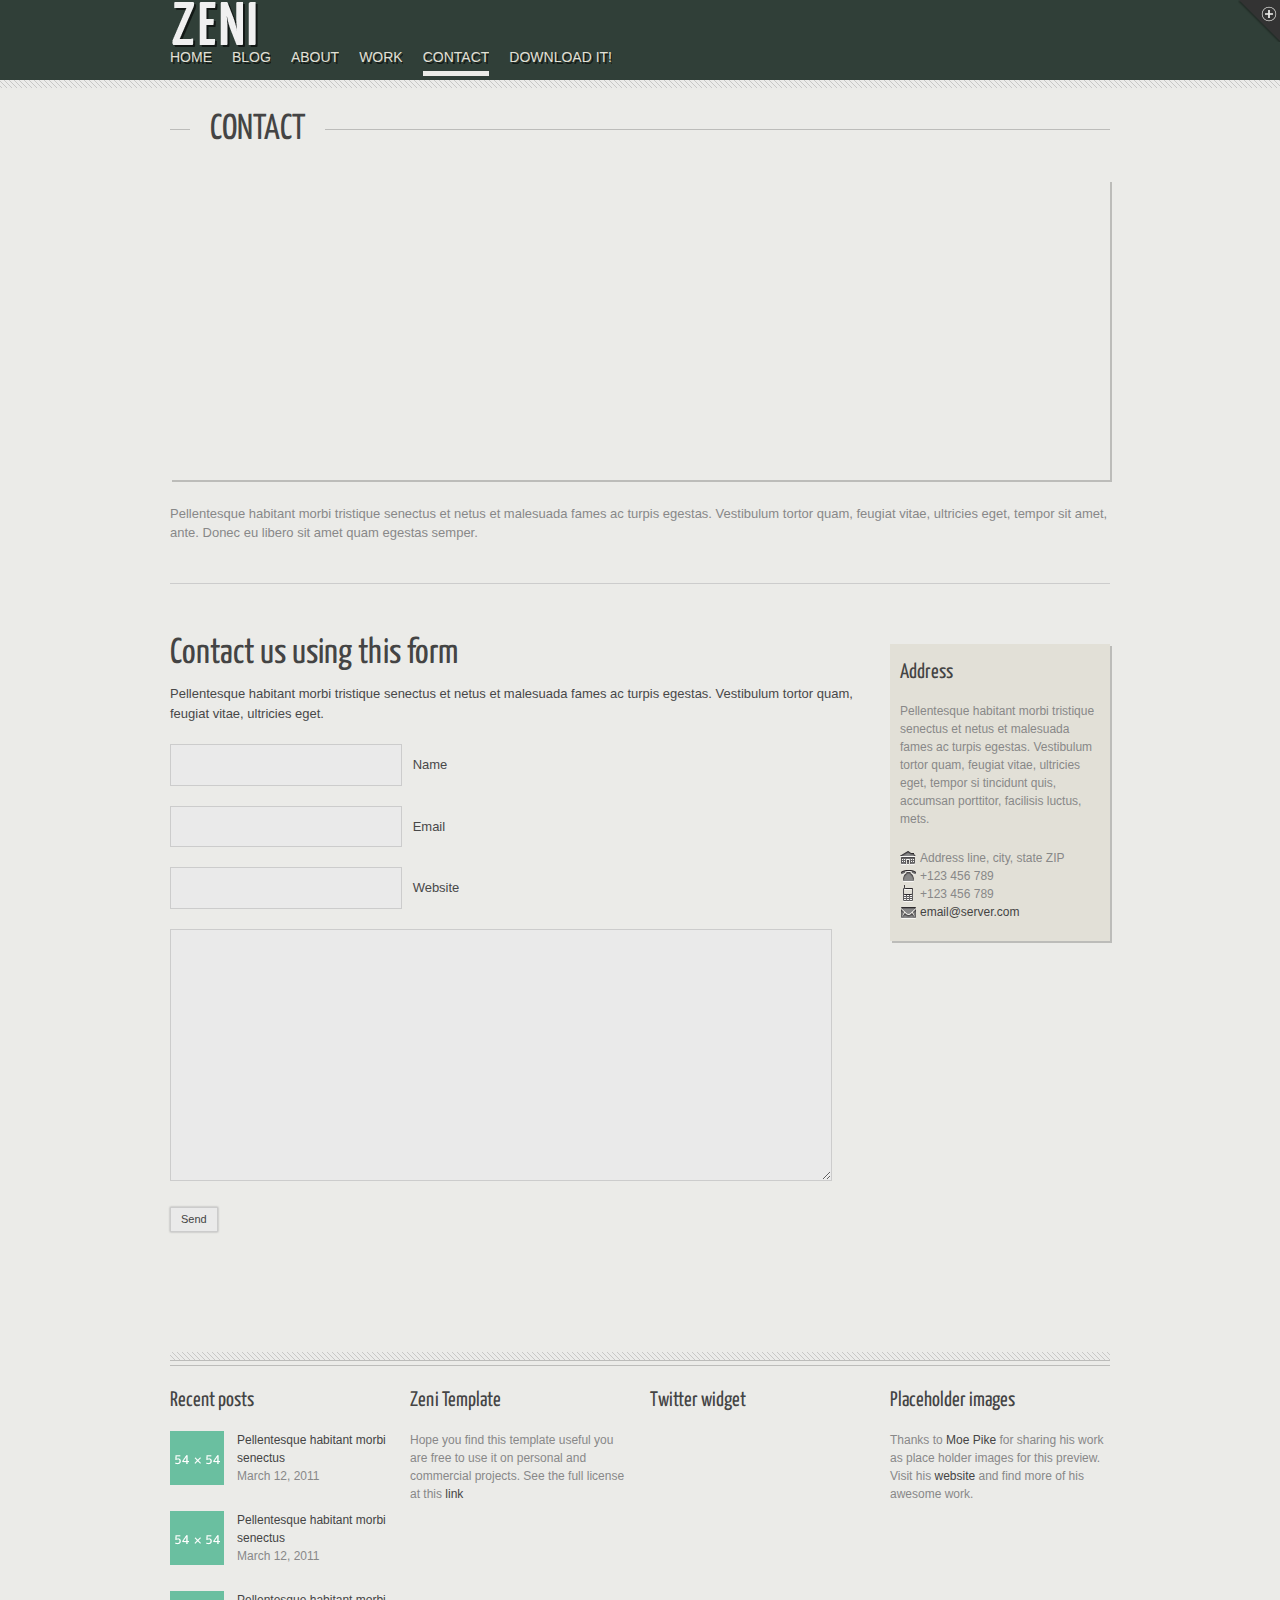
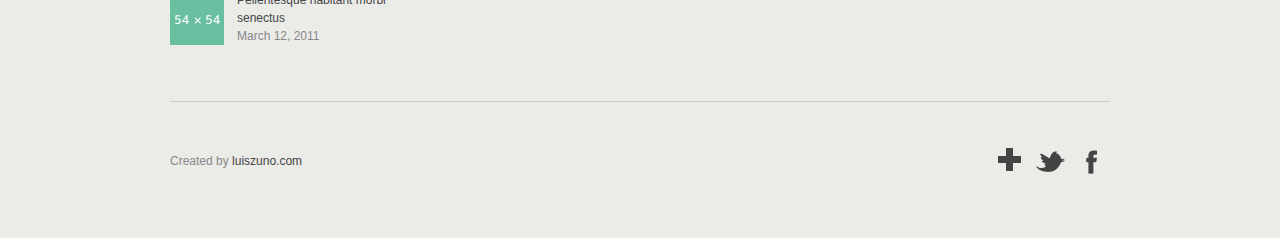
<file: HTML/contact.html>
<!doctype html>
<html class="no-js">

	<head>
		<meta charset="utf-8"/>
		<title>ZENI</title>
		
		<!--[if lt IE 9]>
			<script src="http://html5shim.googlecode.com/svn/trunk/html5.js"></script>
		<![endif]-->
		<link rel="stylesheet" media="all" href="css/style.css"/>
		<meta name="viewport" content="width=device-width, initial-scale=1"/>
		<!-- Adding "maximum-scale=1" fixes the Mobile Safari auto-zoom bug: http://filamentgroup.com/examples/iosScaleBug/ -->
		
		
		<!-- JS -->
		<script src="js/jquery-1.6.4.min.js"></script>
		<script src="js/css3-mediaqueries.js"></script>
		<script src="js/custom.js"></script>
		<script src="js/tabs.js"></script>
		
		<!-- Tweet -->
		<link rel="stylesheet" href="css/jquery.tweet.css" media="all"  /> 
		<script src="js/tweet/jquery.tweet.js" ></script> 
		<!-- ENDS Tweet -->
		
		<!-- superfish -->
		<link rel="stylesheet" media="screen" href="css/superfish.css" /> 
		<script  src="js/superfish-1.4.8/js/hoverIntent.js"></script>
		<script  src="js/superfish-1.4.8/js/superfish.js"></script>
		<script  src="js/superfish-1.4.8/js/supersubs.js"></script>
		<!-- ENDS superfish -->
		
		<!-- prettyPhoto -->
		<script  src="js/prettyPhoto/js/jquery.prettyPhoto.js"></script>
		<link rel="stylesheet" href="js/prettyPhoto/css/prettyPhoto.css"  media="screen" />
		<!-- ENDS prettyPhoto -->
		
		<!-- poshytip -->
		<link rel="stylesheet" href="js/poshytip-1.1/src/tip-twitter/tip-twitter.css"  />
		<link rel="stylesheet" href="js/poshytip-1.1/src/tip-yellowsimple/tip-yellowsimple.css"  />
		<script  src="js/poshytip-1.1/src/jquery.poshytip.min.js"></script>
		<!-- ENDS poshytip -->
		
		<!-- GOOGLE FONTS -->
		<link href='http://fonts.googleapis.com/css?family=Yanone+Kaffeesatz:400,300' rel='stylesheet' type='text/css'>
		
		<!-- Flex Slider -->
		<link rel="stylesheet" href="css/flexslider.css" >
		<script src="js/jquery.flexslider-min.js"></script>
		<!-- ENDS Flex Slider -->
		
		<!-- Less framework -->
		<link rel="stylesheet" media="all" href="css/lessframework.css"/>
		
		<!-- modernizr -->
		<script src="js/modernizr.js"></script>
		
		<!-- SKIN -->
		<link rel="stylesheet" media="all" href="css/skin.css"/>
		
		<!-- reply move form -->
		<script src="js/moveform.js"></script>
		

	</head>
	
	<body lang="en">
	
		<header class="clearfix">
		
			<!-- top widget -->
			<div id="top-widget-holder">
				<div class="wrapper">
					<div id="top-widget">
						<div class="padding">
						<ul  class="widget-cols clearfix">
								<li class="first-col">
									
									<div class="widget-block">
										<h4>Recent posts</h4>
										<div class="recent-post">
											<a href="#" class="thumb"><img src="img/dummies/54x54.gif" alt="Post" /></a>
											<div class="post-head">
												<a href="#">Pellentesque habitant morbi senectus</a><span> March 12, 2011</span>
											</div>
										</div>
										<div class="recent-post">
											<a href="#" class="thumb"><img src="img/dummies/54x54.gif" alt="Post" /></a>
											<div class="post-head">
												<a href="#">Pellentesque habitant morbi senectus</a><span> March 12, 2011</span>
											</div>
										</div>
										<div class="recent-post">
											<a href="#" class="thumb"><img src="img/dummies/54x54.gif" alt="Post" /></a>
											<div class="post-head">
												<a href="#">Pellentesque habitant morbi senectus</a><span> March 12, 2011</span>
											</div>
										</div>
									</div>
								</li>
								
								<li class="second-col">
									
									<div class="widget-block">
										<h4>Dummy text</h4>
										<p>Pellentesque habitant morbi tristique senectus et netus et malesuada fames ac turpis egestas. Vestibulum tortor quam, feugiat vitae, ultricies ege. Aenean ultricies mi vitae est. Mauris placerat eleifend leo.</p>
										<p>Pellentesque habitant morbi tristique senectus et netus et malesuada.</p>
									</div>
									
								</li>
								
								<li class="third-col">
									
									<div class="widget-block">
										<h4>Dummy text</h4>
										<p>Pellentesque habitant morbi tristique senectus et netus et malesuada fames ac turpis egestas. Vestibulum tortor quam, feugiat vitae, ultricies ege. Aenean ultricies mi vitae est. Mauris placerat eleifend leo.</p>
										<p>Pellentesque habitant morbi tristique senectus et netus et malesuada.</p>
									</div>
					         		
								</li>
								
								<li class="fourth-col">
									
									<div class="widget-block">
										<h4>Dummy text</h4>
										<p>Pellentesque habitant morbi tristique senectus et netus et malesuada fames ac turpis egestas. Vestibulum tortor quam, feugiat vitae, ultricies ege. Aenean ultricies mi vitae est. Mauris placerat eleifend leo.</p>
										<p>Pellentesque habitant morbi tristique senectus et netus et malesuada.</p>
									</div>
					         		
								</li>	
							</ul>				
						</div>
					</div>
				</div>
				<a href="#" id="top-open">Menu</a>
			</div>
			<!-- ENDS top-widget -->



			<div class="wrapper">
				<a href="index.html" id="logo"><img  src="img/logo.png" alt="Zeni"></a>
				
				<nav>
					<ul id="nav" class="sf-menu">
						<li><a href="index.html">HOME</a></li>
						<li><a href="blog.html">BLOG</a></li>
						<li><a href="page.html">ABOUT</a>
							<ul>
								<li><a href="#">Submenu</a></li>
								<li><a href="#">Submenu</a></li>
								<li><a href="#">Submenu</a></li>
							
							</ul>
						</li>
						<li><a href="portfolio.html">WORK</a></li>
						<li class="current-menu-item"><a href="contact.html">CONTACT</a></li>
						<li><a href="http://luiszuno.com/blog/downloads/zeni-html">DOWNLOAD IT!</a></li>
					</ul>
					<div id="combo-holder"></div>
				</nav>
				
			</div>
		</header>
		
		
		<!-- MAIN -->
		<div id="main">	
			<div class="wrapper clearfix">
			
				
				<h2 class="page-heading"><span>CONTACT</span></h2>	
	        	
				<!-- page content -->
	        	<div id="page-content" class="clearfix">
					
				<!-- Map -->
				<script type="text/javascript" src="https://maps.google.com/maps/api/js?sensor=true" /></script>
				<script type="text/javascript">
					function initialize() {
						var latlng = new google.maps.LatLng(-34.397, 150.644);
						var myOptions = {
						  zoom: 8,
						  center: latlng,
						  mapTypeId: google.maps.MapTypeId.ROADMAP
					};
					var map = new google.maps.Map(document.getElementById("map_canvas"),
					    myOptions);
					}
				</script>
				
				<div id="map_canvas"></div>
				<!-- ENDS Map -->
				
				
	        	
	        	
					<div class="map-content">
						Pellentesque habitant morbi tristique senectus et netus et malesuada fames ac turpis egestas. Vestibulum tortor quam, feugiat vitae, ultricies eget, tempor sit amet, ante. Donec eu libero sit amet quam egestas semper.
					</div>
					
					<!-- form -->
					<script type="text/javascript" src="js/form-validation.js"></script>
					<form id="contactForm" action="#" method="post">
						<h2 class="heading">Contact us using this form</h2>
						<p> Pellentesque habitant morbi tristique senectus et netus et malesuada fames ac turpis egestas. Vestibulum tortor quam, feugiat vitae, ultricies eget.</p>
						<fieldset>
							<div>
								<input name="name"  id="name" type="text" class="form-poshytip" title="Enter your full name" />
								<label>Name</label>
							</div>
							<div>
								<input name="email"  id="email" type="text" class="form-poshytip" title="Enter your email address" />
								<label>Email</label>
							</div>
							<div>
								
								<input name="web"  id="web" type="text" class="form-poshytip" title="Enter your website" />
								<label>Website</label>
							</div>
							<div>
								<textarea  name="comments"  id="comments" rows="5" cols="20" class="form-poshytip" title="Enter your comments"></textarea>
							</div>
							
							<!-- send mail configuration -->
							<input type="hidden" value="email@yourserver.com" name="to" id="to" />
							<input type="hidden" value="Enter the subject here" name="subject" id="subject" />
							<input type="hidden" value="send-mail.php" name="sendMailUrl" id="sendMailUrl" />
							<!-- ENDS send mail configuration -->
							
							<p><input type="button" value="Send" name="submit" id="submit" /> <span id="error" class="warning">Message</span></p>
						</fieldset>
						
					</form>
					<p id="sent-form-msg" class="success">Form data sent. Thanks for your comments.</p>
					<!-- ENDS form -->
					
					
					<!-- contact sidebar -->
		        	<aside id="contact-sidebar">
		        		<div class="block">
			        		<h4>Address</h4>
			        		<p>Pellentesque habitant morbi tristique senectus et netus et malesuada fames ac turpis egestas. Vestibulum tortor quam, feugiat vitae, ultricies eget, tempor si tincidunt quis, accumsan porttitor, facilisis luctus, mets.</p>
			        		
			        		<ul class="address-block">
			        			<li class="address">Address line, city, state ZIP</li>
			        			<li class="phone">+123 456 789</li>
			        			<li class="mobile">+123 456 789</li>
			        			<li class="email"><a href="mailto:email@server.com">email@server.com</a></li>
			        		</ul>
			        		
		        		</div>	        	
		        	</aside>
		        	<div class="clearfix"></div>
					<!-- ENDS contact-sidebar -->
					
				</div>	        	
	        	<!--  page content-->
	        	
	        	

	        	
			</div>
		</div>
		<!-- ENDS MAIN -->
		
		
		<footer>
			<div class="wrapper">
			
				<ul  class="widget-cols clearfix">
					<li class="first-col">
						
						<div class="widget-block">
							<h4>Recent posts</h4>
							<div class="recent-post">
								<a href="#" class="thumb"><img src="img/dummies/54x54.gif" alt="Post" /></a>
								<div class="post-head">
									<a href="#">Pellentesque habitant morbi senectus</a><span> March 12, 2011</span>
								</div>
							</div>
							<div class="recent-post">
								<a href="#" class="thumb"><img src="img/dummies/54x54.gif" alt="Post" /></a>
								<div class="post-head">
									<a href="#">Pellentesque habitant morbi senectus</a><span> March 12, 2011</span>
								</div>
							</div>
							<div class="recent-post">
								<a href="#" class="thumb"><img src="img/dummies/54x54.gif" alt="Post" /></a>
								<div class="post-head">
									<a href="#">Pellentesque habitant morbi senectus</a><span> March 12, 2011</span>
								</div>
							</div>
						</div>
					</li>
					
					<li class="second-col">
						
						<div class="widget-block">
							<h4>Zeni Template</h4>
							<p>Hope you find this template useful you are free to use it on personal and commercial projects. See the full license at this <a href="http://luiszuno.com/blog/license" >link</a></p>
						</div>
						
					</li>
					
					<li class="third-col">
						
						<div class="widget-block">
							<div id="tweets" class="footer-col tweet">
		         				<h4>Twitter widget</h4>
		         			</div>
		         		</div>
		         		
					</li>
					
					<li class="fourth-col">
						
						<div class="widget-block">
							<h4>Placeholder images</h4>
							<p>Thanks to <a href="http://www.thebeaststudio.com/" >Moe Pike</a> for sharing his work as place holder images for this preview. Visit his <a href="http://www.thebeaststudio.com/" >website</a> and find more of his awesome work.</p>
						</div>
		         		
					</li>	
				</ul>				
				
				
				<div class="footer-bottom">
					<div class="left">Created by <a href="http://www.luiszuno.com" >luiszuno.com</a></div>
					<div class="right">
						<ul id="social-bar">
							<li><a href="http://www.facebook.com"  title="Become a fan" class="poshytip"><img src="img/social/facebook.png"  alt="Facebook" /></a></li>
							<li><a href="http://www.twitter.com" title="Follow my tweets" class="poshytip"><img src="img/social/twitter.png"  alt="twitter" /></a></li>
							<li><a href="http://www.google.com"  title="Add to the circle" class="poshytip"><img src="img/social/plus.png" alt="Google plus" /></a></li>
						</ul>
					</div>
				</div>
				
			</div>
		</footer>
		
		<!-- Start google map -->
		<script>initialize();</script>	
	</body>
	
</html>
</file>
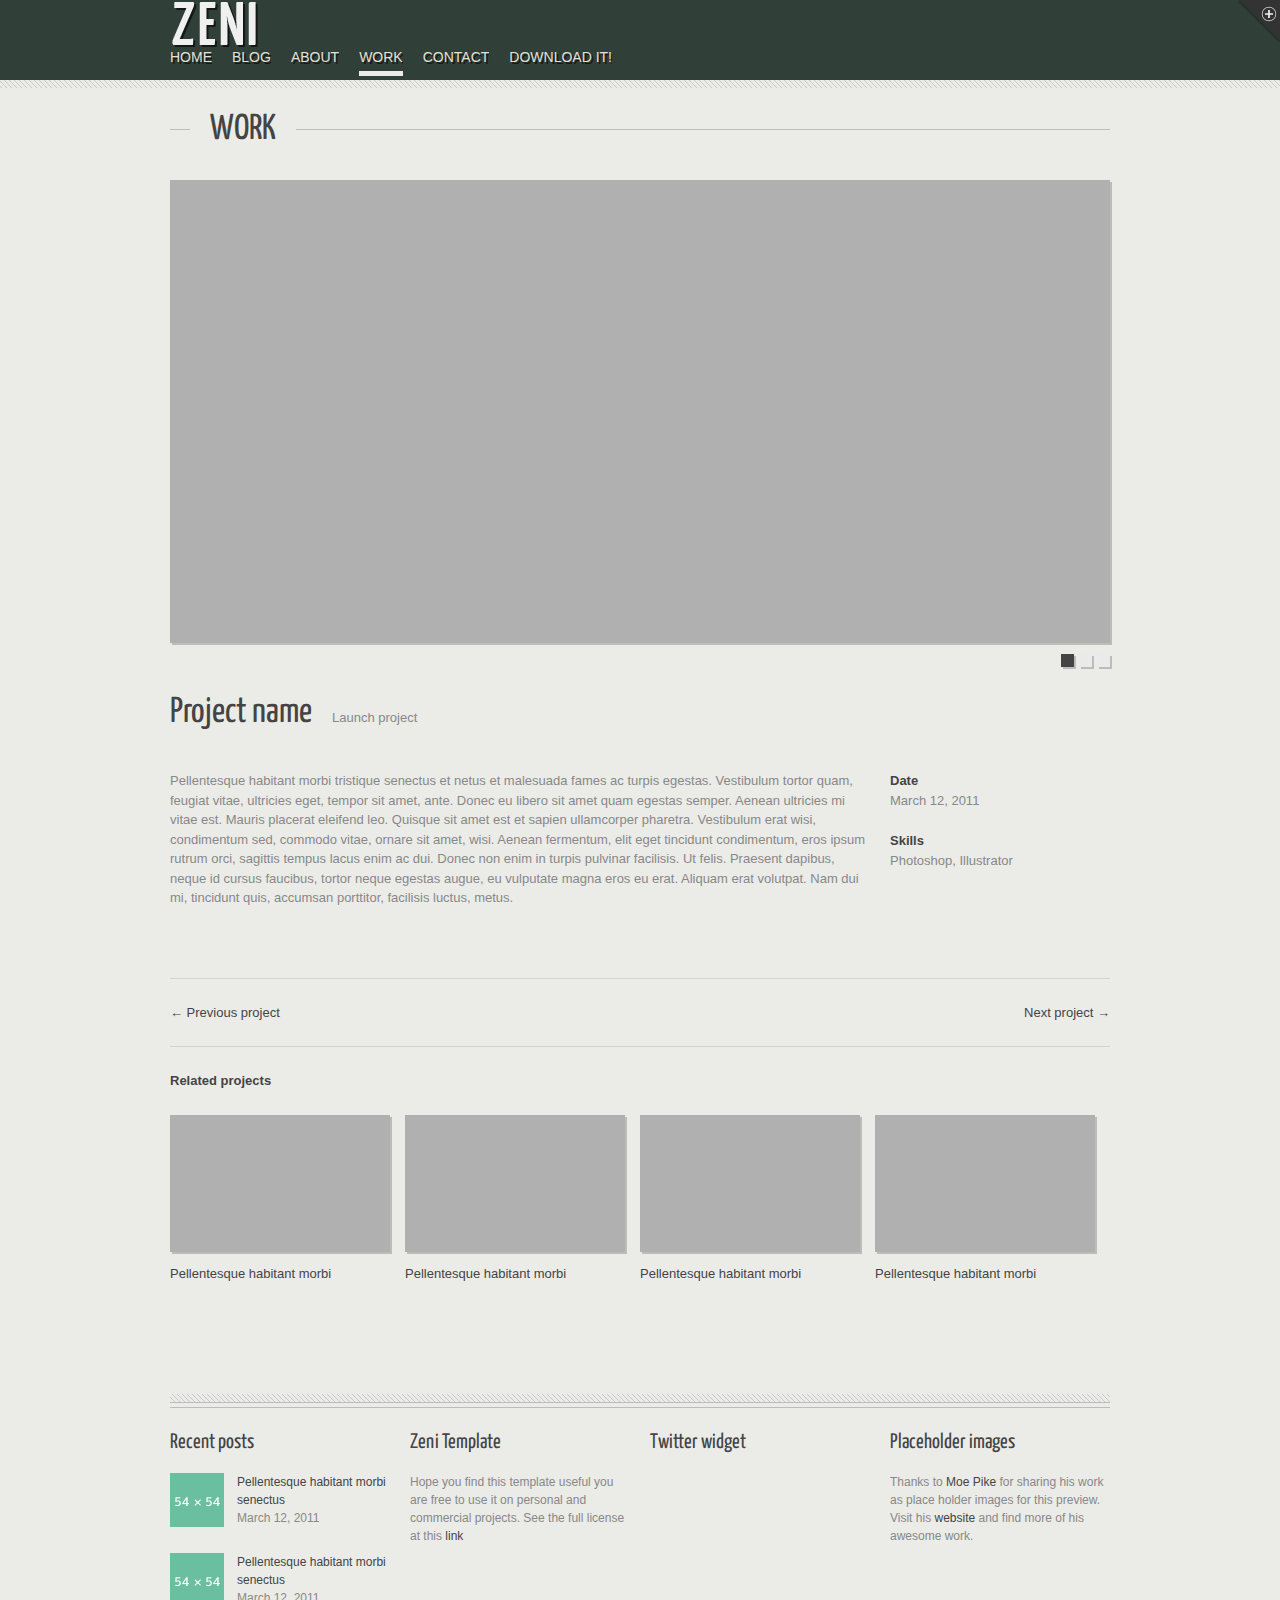
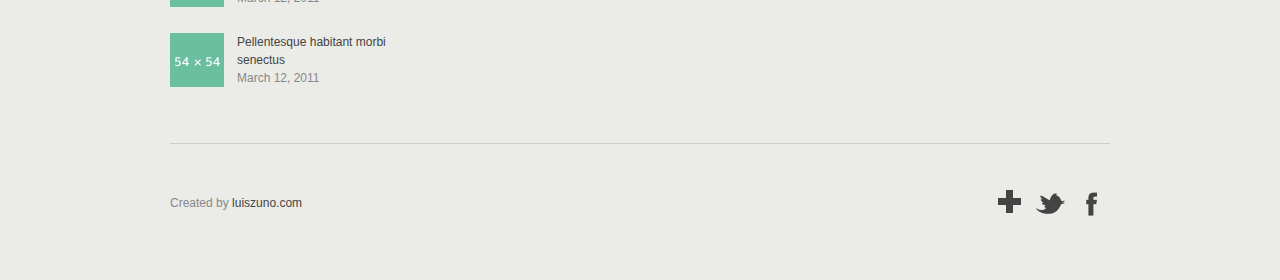
<file: HTML/mint.html>
<!doctype html>
<html class="no-js">

	<head>
		<meta charset="utf-8"/>
		<title>ZENI</title>
		
		<!--[if lt IE 9]>
			<script src="http://html5shim.googlecode.com/svn/trunk/html5.js"></script>
		<![endif]-->
		<link rel="stylesheet" media="all" href="css/style.css"/>
		<meta name="viewport" content="width=device-width, initial-scale=1"/>
		<!-- Adding "maximum-scale=1" fixes the Mobile Safari auto-zoom bug: http://filamentgroup.com/examples/iosScaleBug/ -->
		
		
		<!-- JS -->
		<script src="js/jquery-1.6.4.min.js"></script>
		<script src="js/css3-mediaqueries.js"></script>
		<script src="js/custom.js"></script>
		<script src="js/tabs.js"></script>
		
		<!-- Tweet -->
		<link rel="stylesheet" href="css/jquery.tweet.css" media="all"  /> 
		<script src="js/tweet/jquery.tweet.js" ></script> 
		<!-- ENDS Tweet -->
		
		<!-- superfish -->
		<link rel="stylesheet" media="screen" href="css/superfish.css" /> 
		<script  src="js/superfish-1.4.8/js/hoverIntent.js"></script>
		<script  src="js/superfish-1.4.8/js/superfish.js"></script>
		<script  src="js/superfish-1.4.8/js/supersubs.js"></script>
		<!-- ENDS superfish -->
		
		<!-- prettyPhoto -->
		<script  src="js/prettyPhoto/js/jquery.prettyPhoto.js"></script>
		<link rel="stylesheet" href="js/prettyPhoto/css/prettyPhoto.css"  media="screen" />
		<!-- ENDS prettyPhoto -->
		
		<!-- poshytip -->
		<link rel="stylesheet" href="js/poshytip-1.1/src/tip-twitter/tip-twitter.css"  />
		<link rel="stylesheet" href="js/poshytip-1.1/src/tip-yellowsimple/tip-yellowsimple.css"  />
		<script  src="js/poshytip-1.1/src/jquery.poshytip.min.js"></script>
		<!-- ENDS poshytip -->
		
		<!-- GOOGLE FONTS -->
		<link href='http://fonts.googleapis.com/css?family=Yanone+Kaffeesatz:400,300' rel='stylesheet' type='text/css'>
		
		<!-- Flex Slider -->
		<link rel="stylesheet" href="css/flexslider.css" >
		<script src="js/jquery.flexslider-min.js"></script>
		<!-- ENDS Flex Slider -->
		
		<!-- Less framework -->
		<link rel="stylesheet" media="all" href="css/lessframework.css"/>
		
		<!-- modernizr -->
		<script src="js/modernizr.js"></script>
		
		<!-- SKIN -->
		<link rel="stylesheet" media="all" href="css/skin.css"/>
		
		<!-- reply move form -->
		<script src="js/moveform.js"></script>
		

	</head>
	
	<body lang="en">
	
		<header class="clearfix">
		
			<!-- top widget -->
			<div id="top-widget-holder">
				<div class="wrapper">
					<div id="top-widget">
						<div class="padding">
						<ul  class="widget-cols clearfix">
								<li class="first-col">
									
									<div class="widget-block">
										<h4>Recent posts</h4>
										<div class="recent-post">
											<a href="#" class="thumb"><img src="img/dummies/54x54.gif" alt="Post" /></a>
											<div class="post-head">
												<a href="#">Pellentesque habitant morbi senectus</a><span> March 12, 2011</span>
											</div>
										</div>
										<div class="recent-post">
											<a href="#" class="thumb"><img src="img/dummies/54x54.gif" alt="Post" /></a>
											<div class="post-head">
												<a href="#">Pellentesque habitant morbi senectus</a><span> March 12, 2011</span>
											</div>
										</div>
										<div class="recent-post">
											<a href="#" class="thumb"><img src="img/dummies/54x54.gif" alt="Post" /></a>
											<div class="post-head">
												<a href="#">Pellentesque habitant morbi senectus</a><span> March 12, 2011</span>
											</div>
										</div>
									</div>
								</li>
								
								<li class="second-col">
									
									<div class="widget-block">
										<h4>Dummy text</h4>
										<p>Pellentesque habitant morbi tristique senectus et netus et malesuada fames ac turpis egestas. Vestibulum tortor quam, feugiat vitae, ultricies ege. Aenean ultricies mi vitae est. Mauris placerat eleifend leo.</p>
										<p>Pellentesque habitant morbi tristique senectus et netus et malesuada.</p>
									</div>
									
								</li>
								
								<li class="third-col">
									
									<div class="widget-block">
										<h4>Dummy text</h4>
										<p>Pellentesque habitant morbi tristique senectus et netus et malesuada fames ac turpis egestas. Vestibulum tortor quam, feugiat vitae, ultricies ege. Aenean ultricies mi vitae est. Mauris placerat eleifend leo.</p>
										<p>Pellentesque habitant morbi tristique senectus et netus et malesuada.</p>
									</div>
					         		
								</li>
								
								<li class="fourth-col">
									
									<div class="widget-block">
										<h4>Dummy text</h4>
										<p>Pellentesque habitant morbi tristique senectus et netus et malesuada fames ac turpis egestas. Vestibulum tortor quam, feugiat vitae, ultricies ege. Aenean ultricies mi vitae est. Mauris placerat eleifend leo.</p>
										<p>Pellentesque habitant morbi tristique senectus et netus et malesuada.</p>
									</div>
					         		
								</li>	
							</ul>				
						</div>
					</div>
				</div>
				<a href="#" id="top-open">Menu</a>
			</div>
			<!-- ENDS top-widget -->



			<div class="wrapper">
				<a href="index.html" id="logo"><img  src="img/logo.png" alt="Zeni"></a>
				
				<nav>
					<ul id="nav" class="sf-menu">
						<li><a href="index.html">HOME</a></li>
						<li><a href="blog.html">BLOG</a></li>
						<li><a href="page.html">ABOUT</a>
							<ul>
								<li><a href="#">Submenu</a></li>
								<li><a href="#">Submenu</a></li>
								<li><a href="#">Submenu</a></li>
							
							</ul>
						</li>
						<li class="current-menu-item"><a href="portfolio.html">WORK</a></li>
						<li><a href="contact.html">CONTACT</a></li>
						<li><a href="http://luiszuno.com/blog/downloads/zeni-html">DOWNLOAD IT!</a></li>
					</ul>
					<div id="combo-holder"></div>
				</nav>
				
			</div>
		</header>
		
		
		<!-- MAIN -->
		<div id="main">	
			<div class="wrapper clearfix">
			
				
				<h2 class="page-heading"><span>WORK</span></h2>	

					        	
	        	
	        	
				<!-- project content -->
				<div id="project-content" class="clearfix">
					
					
					
					<!-- slider -->
					<div class="project-slider">
				        <div class="flexslider">
						  <ul class="slides">
						    <li>
						      <img src="img/slides/01.jpg" alt="alt text" />
						    </li>
						    <li>
						      <img src="img/slides/02.jpg" alt="alt text" />
						    </li>
						    <li>
						      <img src="img/slides/03.jpg" alt="alt text" />
						    </li>
						  </ul>
						</div>
					</div>
		        	<!-- ENDS slider -->
		        	
		        	<!-- heading -->
					<div class="project-heading">
						<h2>Project name</h2>
						<a href="http://www.thebeaststudio.com/" class="launch">Launch project</a>
						<div class="clearfix"></div>
					</div>
					<!-- ENDS heading -->
	        	
	        	
					<div class="project-description">
						Pellentesque habitant morbi tristique senectus et netus et malesuada fames ac turpis egestas. Vestibulum tortor quam, feugiat vitae, ultricies eget, tempor sit amet, ante. Donec eu libero sit amet quam egestas semper. Aenean ultricies mi vitae est. Mauris placerat eleifend leo. Quisque sit amet est et sapien ullamcorper pharetra. Vestibulum erat wisi, condimentum sed, commodo vitae, ornare sit amet, wisi. Aenean fermentum, elit eget tincidunt condimentum, eros ipsum rutrum orci, sagittis tempus lacus enim ac dui. Donec non enim in turpis pulvinar facilisis. Ut felis. Praesent dapibus, neque id cursus faucibus, tortor neque egestas augue, eu vulputate magna eros eu erat. Aliquam erat volutpat. Nam dui mi, tincidunt quis, accumsan porttitor, facilisis luctus, metus.
					</div>
					
					<div class="project-info">
						<p>
						<strong>Date</strong><br/>
						March 12, 2011
						</p>
						<p>
						<strong>Skills</strong><br/>
						Photoshop, Illustrator
						</p>
					</div>
					<div class="clearfix"></div>
					
					<div class="project-pager">
						<a class="previous-project" href="#">&#8592; Previous project</a>
						<a class="next-project" href="#">Next project &#8594;</a>
					</div>
					
					
					<!-- related -->
					<div class="related-projects">
						<div class="related-heading">Related projects</div>
						<div class="related-list">
							<figure>
								<a href="#" class="thumb"><img src="img/dummies/featured-1.jpg" alt="Alt text" /></a>
								<a href="single.html" class="heading">Pellentesque habitant morbi</a>
							</figure>
							
							<figure>
								<a href="#" class="thumb"><img src="img/dummies/featured-2.jpg" alt="Alt text" /></a>
								<a href="single.html" class="heading">Pellentesque habitant morbi</a>
							</figure>
							
							<figure>
								<a href="#" class="thumb"><img src="img/dummies/featured-3.jpg" alt="Alt text" /></a>
								<a href="single.html" class="heading">Pellentesque habitant morbi</a>
							</figure>
							
							<figure class="last">
								<a href="#" class="thumb"><img src="img/dummies/featured-4.jpg" alt="Alt text" /></a>
								<a href="single.html" class="heading">Pellentesque habitant morbi</a>
							</figure>
							
						</div>
						<div class="clearfix"></div>
					</div>
					<!-- ENDS related -->
					
				</div>	        	
	        	<!--  ENDS project content-->

	        	
			</div>
		</div>
		<!-- ENDS MAIN -->
		
		
		<footer>
			<div class="wrapper">
			
				<ul  class="widget-cols clearfix">
					<li class="first-col">
						
						<div class="widget-block">
							<h4>Recent posts</h4>
							<div class="recent-post">
								<a href="#" class="thumb"><img src="img/dummies/54x54.gif" alt="Post" /></a>
								<div class="post-head">
									<a href="#">Pellentesque habitant morbi senectus</a><span> March 12, 2011</span>
								</div>
							</div>
							<div class="recent-post">
								<a href="#" class="thumb"><img src="img/dummies/54x54.gif" alt="Post" /></a>
								<div class="post-head">
									<a href="#">Pellentesque habitant morbi senectus</a><span> March 12, 2011</span>
								</div>
							</div>
							<div class="recent-post">
								<a href="#" class="thumb"><img src="img/dummies/54x54.gif" alt="Post" /></a>
								<div class="post-head">
									<a href="#">Pellentesque habitant morbi senectus</a><span> March 12, 2011</span>
								</div>
							</div>
						</div>
					</li>
					
					<li class="second-col">
						
						<div class="widget-block">
							<h4>Zeni Template</h4>
							<p>Hope you find this template useful you are free to use it on personal and commercial projects. See the full license at this <a href="http://luiszuno.com/blog/license" >link</a></p>
						</div>
						
					</li>
					
					<li class="third-col">
						
						<div class="widget-block">
							<div id="tweets" class="footer-col tweet">
		         				<h4>Twitter widget</h4>
		         			</div>
		         		</div>
		         		
					</li>
					
					<li class="fourth-col">
						
						<div class="widget-block">
							<h4>Placeholder images</h4>
							<p>Thanks to <a href="http://www.thebeaststudio.com/" >Moe Pike</a> for sharing his work as place holder images for this preview. Visit his <a href="http://www.thebeaststudio.com/" >website</a> and find more of his awesome work.</p>
						</div>
		         		
					</li>	
				</ul>				
				
				
				<div class="footer-bottom">
					<div class="left">Created by <a href="http://www.luiszuno.com" >luiszuno.com</a></div>
					<div class="right">
						<ul id="social-bar">
							<li><a href="http://www.facebook.com"  title="Become a fan" class="poshytip"><img src="img/social/facebook.png"  alt="Facebook" /></a></li>
							<li><a href="http://www.twitter.com" title="Follow my tweets" class="poshytip"><img src="img/social/twitter.png"  alt="twitter" /></a></li>
							<li><a href="http://www.google.com"  title="Add to the circle" class="poshytip"><img src="img/social/plus.png" alt="Google plus" /></a></li>
						</ul>
					</div>
				</div>
				
			</div>
		</footer>
					
	</body>
	
</html>
</file>
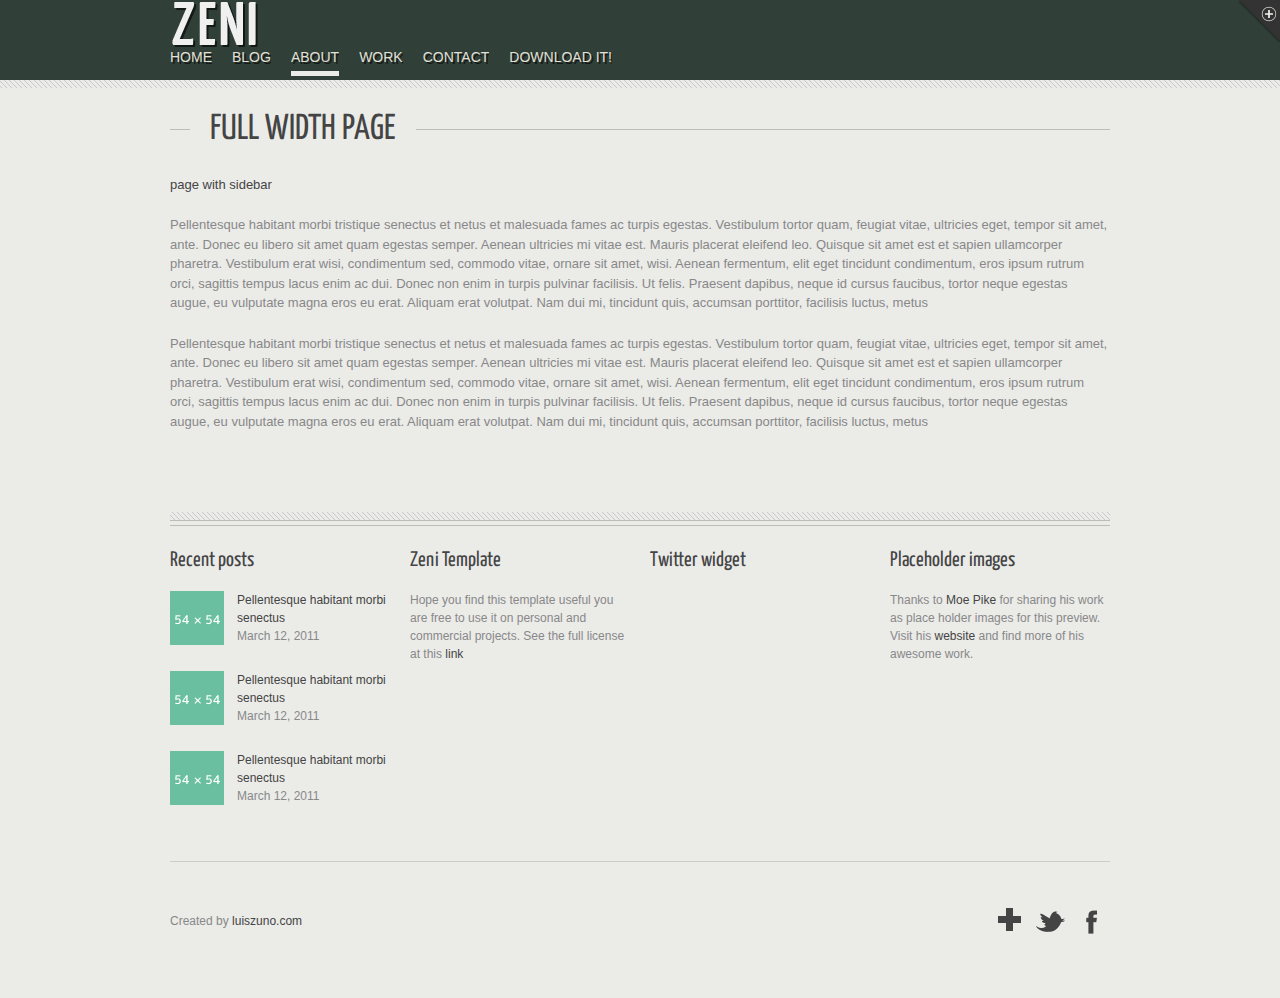
<file: HTML/page-full.html>
<!doctype html>
<html class="no-js">

	<head>
		<meta charset="utf-8"/>
		<title>ZENI</title>
		
		<!--[if lt IE 9]>
			<script src="http://html5shim.googlecode.com/svn/trunk/html5.js"></script>
			
		<![endif]-->
		<link rel="stylesheet" media="all" href="css/style.css"/>
		<meta name="viewport" content="width=device-width, initial-scale=1"/>
		<!-- Adding "maximum-scale=1" fixes the Mobile Safari auto-zoom bug: http://filamentgroup.com/examples/iosScaleBug/ -->
		
		
		<!-- JS -->
		<script src="js/jquery-1.6.4.min.js"></script>
		<script src="js/css3-mediaqueries.js"></script>
		<script src="js/custom.js"></script>
		<script src="js/tabs.js"></script>
		
		<!-- Tweet -->
		<link rel="stylesheet" href="css/jquery.tweet.css" media="all"  /> 
		<script src="js/tweet/jquery.tweet.js" ></script> 
		<!-- ENDS Tweet -->
		
		<!-- superfish -->
		<link rel="stylesheet" media="screen" href="css/superfish.css" /> 
		<script  src="js/superfish-1.4.8/js/hoverIntent.js"></script>
		<script  src="js/superfish-1.4.8/js/superfish.js"></script>
		<script  src="js/superfish-1.4.8/js/supersubs.js"></script>
		<!-- ENDS superfish -->
		
		<!-- prettyPhoto -->
		<script  src="js/prettyPhoto/js/jquery.prettyPhoto.js"></script>
		<link rel="stylesheet" href="js/prettyPhoto/css/prettyPhoto.css"  media="screen" />
		<!-- ENDS prettyPhoto -->
		
		<!-- poshytip -->
		<link rel="stylesheet" href="js/poshytip-1.1/src/tip-twitter/tip-twitter.css"  />
		<link rel="stylesheet" href="js/poshytip-1.1/src/tip-yellowsimple/tip-yellowsimple.css"  />
		<script  src="js/poshytip-1.1/src/jquery.poshytip.min.js"></script>
		<!-- ENDS poshytip -->
		
		<!-- GOOGLE FONTS -->
		<link href='http://fonts.googleapis.com/css?family=Yanone+Kaffeesatz:400,300' rel='stylesheet' type='text/css'>
		
		<!-- Flex Slider -->
		<link rel="stylesheet" href="css/flexslider.css" >
		<script src="js/jquery.flexslider-min.js"></script>
		<!-- ENDS Flex Slider -->
		
		<!-- Less framework -->
		<link rel="stylesheet" media="all" href="css/lessframework.css"/>
		
		<!-- modernizr -->
		<script src="js/modernizr.js"></script>
		
		<!-- SKIN -->
		<link rel="stylesheet" media="all" href="css/skin.css"/>
		
		<!-- reply move form -->
		<script src="js/moveform.js"></script>
		

	</head>
	
	<body lang="en">
	
		<header class="clearfix">
		
			<!-- top widget -->
			<div id="top-widget-holder">
				<div class="wrapper">
					<div id="top-widget">
						<div class="padding">
						<ul  class="widget-cols clearfix">
								<li class="first-col">
									
									<div class="widget-block">
										<h4>Recent posts</h4>
										<div class="recent-post">
											<a href="#" class="thumb"><img src="img/dummies/54x54.gif" alt="Post" /></a>
											<div class="post-head">
												<a href="#">Pellentesque habitant morbi senectus</a><span> March 12, 2011</span>
											</div>
										</div>
										<div class="recent-post">
											<a href="#" class="thumb"><img src="img/dummies/54x54.gif" alt="Post" /></a>
											<div class="post-head">
												<a href="#">Pellentesque habitant morbi senectus</a><span> March 12, 2011</span>
											</div>
										</div>
										<div class="recent-post">
											<a href="#" class="thumb"><img src="img/dummies/54x54.gif" alt="Post" /></a>
											<div class="post-head">
												<a href="#">Pellentesque habitant morbi senectus</a><span> March 12, 2011</span>
											</div>
										</div>
									</div>
								</li>
								
								<li class="second-col">
									
									<div class="widget-block">
										<h4>Dummy text</h4>
										<p>Pellentesque habitant morbi tristique senectus et netus et malesuada fames ac turpis egestas. Vestibulum tortor quam, feugiat vitae, ultricies ege. Aenean ultricies mi vitae est. Mauris placerat eleifend leo.</p>
										<p>Pellentesque habitant morbi tristique senectus et netus et malesuada.</p>
									</div>
									
								</li>
								
								<li class="third-col">
									
									<div class="widget-block">
										<h4>Dummy text</h4>
										<p>Pellentesque habitant morbi tristique senectus et netus et malesuada fames ac turpis egestas. Vestibulum tortor quam, feugiat vitae, ultricies ege. Aenean ultricies mi vitae est. Mauris placerat eleifend leo.</p>
										<p>Pellentesque habitant morbi tristique senectus et netus et malesuada.</p>
									</div>
					         		
								</li>
								
								<li class="fourth-col">
									
									<div class="widget-block">
										<h4>Dummy text</h4>
										<p>Pellentesque habitant morbi tristique senectus et netus et malesuada fames ac turpis egestas. Vestibulum tortor quam, feugiat vitae, ultricies ege. Aenean ultricies mi vitae est. Mauris placerat eleifend leo.</p>
										<p>Pellentesque habitant morbi tristique senectus et netus et malesuada.</p>
									</div>
					         		
								</li>	
							</ul>				
						</div>
					</div>
				</div>
				<a href="#" id="top-open">Menu</a>
			</div>
			<!-- ENDS top-widget -->



			<div class="wrapper">
				<a href="index.html" id="logo"><img  src="img/logo.png" alt="Zeni"></a>
				
				<nav>
					<ul id="nav" class="sf-menu">
						<li><a href="index.html">HOME</a></li>
						<li><a href="blog.html">BLOG</a></li>
						<li  class="current-menu-item"><a href="page.html">ABOUT</a>
							<ul>
								<li><a href="#">Submenu</a></li>
								<li><a href="#">Submenu</a></li>
								<li><a href="#">Submenu</a></li>
							
							</ul>
						</li>
						<li><a href="portfolio.html">WORK</a></li>
						<li><a href="contact.html">CONTACT</a></li>
						<li><a href="http://luiszuno.com/blog/downloads/zeni-html">DOWNLOAD IT!</a></li>
					</ul>
					<div id="combo-holder"></div>
				</nav>
				
			</div>
		</header>
		
		
		<!-- MAIN -->
		<div id="main">	
			<div class="wrapper clearfix">
	        	
				<!-- page content -->
	        	<div id="page-content" class="clearfix">
					
					
					
					<!-- fullwidth content -->
					<div class="fullwidth-content">
					
						<h2 class="page-heading"><span>FULL WIDTH PAGE</span></h2>
						
						
						<p><a href="page.html">page with sidebar</a></p>
						
						
						<p>Pellentesque habitant morbi tristique senectus et netus et malesuada fames ac turpis egestas. Vestibulum tortor quam, feugiat vitae, ultricies eget, tempor sit amet, ante. Donec eu libero sit amet quam egestas semper. Aenean ultricies mi vitae est. Mauris placerat eleifend leo. Quisque sit amet est et sapien ullamcorper pharetra. Vestibulum erat wisi, condimentum sed, commodo vitae, ornare sit amet, wisi. Aenean fermentum, elit eget tincidunt condimentum, eros ipsum rutrum orci, sagittis tempus lacus enim ac dui. Donec non enim in turpis pulvinar facilisis. Ut felis. Praesent dapibus, neque id cursus faucibus, tortor neque egestas augue, eu vulputate magna eros eu erat. Aliquam erat volutpat. Nam dui mi, tincidunt quis, accumsan porttitor, facilisis luctus, metus</p>
						
						<p>Pellentesque habitant morbi tristique senectus et netus et malesuada fames ac turpis egestas. Vestibulum tortor quam, feugiat vitae, ultricies eget, tempor sit amet, ante. Donec eu libero sit amet quam egestas semper. Aenean ultricies mi vitae est. Mauris placerat eleifend leo. Quisque sit amet est et sapien ullamcorper pharetra. Vestibulum erat wisi, condimentum sed, commodo vitae, ornare sit amet, wisi. Aenean fermentum, elit eget tincidunt condimentum, eros ipsum rutrum orci, sagittis tempus lacus enim ac dui. Donec non enim in turpis pulvinar facilisis. Ut felis. Praesent dapibus, neque id cursus faucibus, tortor neque egestas augue, eu vulputate magna eros eu erat. Aliquam erat volutpat. Nam dui mi, tincidunt quis, accumsan porttitor, facilisis luctus, metus</p>
						
						
					</div>
					<!-- ends fullwidth content -->
					
					
					
				</div>	        	
	        	<!--  page content-->
	        	
	        	

	        	
			</div>
		</div>
		<!-- ENDS MAIN -->
		
		
		<footer>
			<div class="wrapper">
			
				<ul  class="widget-cols clearfix">
					<li class="first-col">
						
						<div class="widget-block">
							<h4>Recent posts</h4>
							<div class="recent-post">
								<a href="#" class="thumb"><img src="img/dummies/54x54.gif" alt="Post" /></a>
								<div class="post-head">
									<a href="#">Pellentesque habitant morbi senectus</a><span> March 12, 2011</span>
								</div>
							</div>
							<div class="recent-post">
								<a href="#" class="thumb"><img src="img/dummies/54x54.gif" alt="Post" /></a>
								<div class="post-head">
									<a href="#">Pellentesque habitant morbi senectus</a><span> March 12, 2011</span>
								</div>
							</div>
							<div class="recent-post">
								<a href="#" class="thumb"><img src="img/dummies/54x54.gif" alt="Post" /></a>
								<div class="post-head">
									<a href="#">Pellentesque habitant morbi senectus</a><span> March 12, 2011</span>
								</div>
							</div>
						</div>
					</li>
					
					<li class="second-col">
						
						<div class="widget-block">
							<h4>Zeni Template</h4>
							<p>Hope you find this template useful you are free to use it on personal and commercial projects. See the full license at this <a href="http://luiszuno.com/blog/license" >link</a></p>
						</div>
						
					</li>
					
					<li class="third-col">
						
						<div class="widget-block">
							<div id="tweets" class="footer-col tweet">
		         				<h4>Twitter widget</h4>
		         			</div>
		         		</div>
		         		
					</li>
					
					<li class="fourth-col">
						
						<div class="widget-block">
							<h4>Placeholder images</h4>
							<p>Thanks to <a href="http://www.thebeaststudio.com/" >Moe Pike</a> for sharing his work as place holder images for this preview. Visit his <a href="http://www.thebeaststudio.com/" >website</a> and find more of his awesome work.</p>
						</div>
		         		
					</li>	
				</ul>				
				
				
				<div class="footer-bottom">
					<div class="left">Created by <a href="http://www.luiszuno.com" >luiszuno.com</a></div>
					<div class="right">
						<ul id="social-bar">
							<li><a href="http://www.facebook.com"  title="Become a fan" class="poshytip"><img src="img/social/facebook.png"  alt="Facebook" /></a></li>
							<li><a href="http://www.twitter.com" title="Follow my tweets" class="poshytip"><img src="img/social/twitter.png"  alt="twitter" /></a></li>
							<li><a href="http://www.google.com"  title="Add to the circle" class="poshytip"><img src="img/social/plus.png" alt="Google plus" /></a></li>
						</ul>
					</div>
				</div>
				
			</div>
		</footer>
					
	</body>
	
</html>
</file>
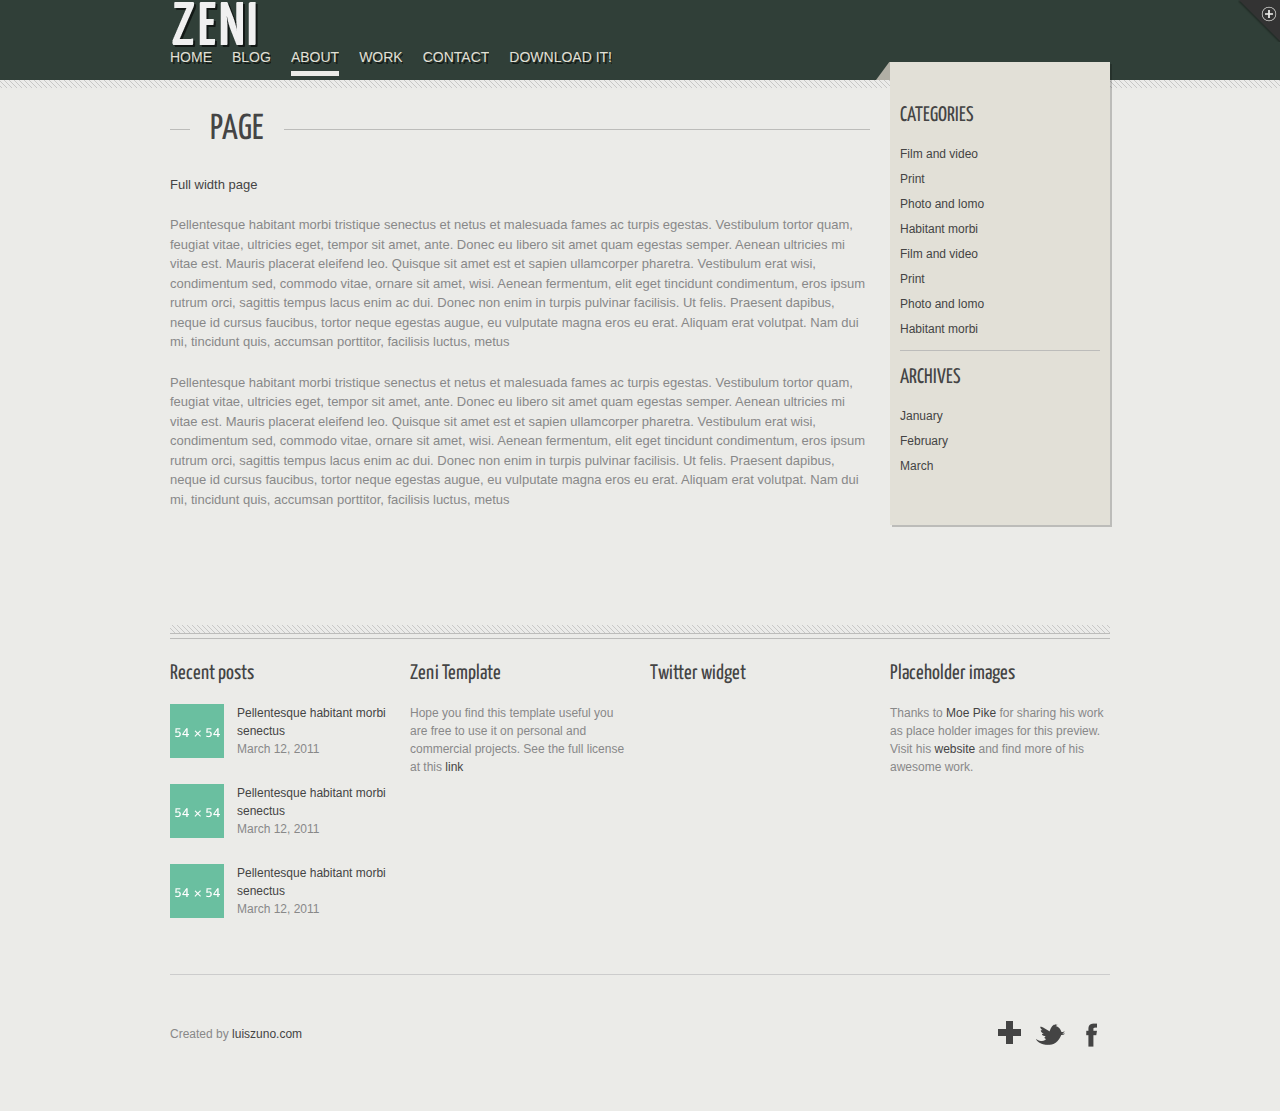
<file: HTML/page.html>
<!doctype html>
<html class="no-js">

	<head>
		<meta charset="utf-8"/>
		<title>ZENI</title>
		
		<!--[if lt IE 9]>
			<script src="http://html5shim.googlecode.com/svn/trunk/html5.js"></script>
		<![endif]-->
		<link rel="stylesheet" media="all" href="css/style.css"/>
		<meta name="viewport" content="width=device-width, initial-scale=1"/>
		<!-- Adding "maximum-scale=1" fixes the Mobile Safari auto-zoom bug: http://filamentgroup.com/examples/iosScaleBug/ -->
		
		
		<!-- JS -->
		<script src="js/jquery-1.6.4.min.js"></script>
		<script src="js/css3-mediaqueries.js"></script>
		<script src="js/custom.js"></script>
		<script src="js/tabs.js"></script>
		
		<!-- Tweet -->
		<link rel="stylesheet" href="css/jquery.tweet.css" media="all"  /> 
		<script src="js/tweet/jquery.tweet.js" ></script> 
		<!-- ENDS Tweet -->
		
		<!-- superfish -->
		<link rel="stylesheet" media="screen" href="css/superfish.css" /> 
		<script  src="js/superfish-1.4.8/js/hoverIntent.js"></script>
		<script  src="js/superfish-1.4.8/js/superfish.js"></script>
		<script  src="js/superfish-1.4.8/js/supersubs.js"></script>
		<!-- ENDS superfish -->
		
		<!-- prettyPhoto -->
		<script  src="js/prettyPhoto/js/jquery.prettyPhoto.js"></script>
		<link rel="stylesheet" href="js/prettyPhoto/css/prettyPhoto.css"  media="screen" />
		<!-- ENDS prettyPhoto -->
		
		<!-- poshytip -->
		<link rel="stylesheet" href="js/poshytip-1.1/src/tip-twitter/tip-twitter.css"  />
		<link rel="stylesheet" href="js/poshytip-1.1/src/tip-yellowsimple/tip-yellowsimple.css"  />
		<script  src="js/poshytip-1.1/src/jquery.poshytip.min.js"></script>
		<!-- ENDS poshytip -->
		
		<!-- GOOGLE FONTS -->
		<link href='http://fonts.googleapis.com/css?family=Yanone+Kaffeesatz:400,300' rel='stylesheet' type='text/css'>
		
		<!-- Flex Slider -->
		<link rel="stylesheet" href="css/flexslider.css" >
		<script src="js/jquery.flexslider-min.js"></script>
		<!-- ENDS Flex Slider -->
		
		<!-- Less framework -->
		<link rel="stylesheet" media="all" href="css/lessframework.css"/>
		
		<!-- modernizr -->
		<script src="js/modernizr.js"></script>
		
		<!-- SKIN -->
		<link rel="stylesheet" media="all" href="css/skin.css"/>
		
		<!-- reply move form -->
		<script src="js/moveform.js"></script>
		

	</head>
	
	<body lang="en">
	
		<header class="clearfix">
		
			<!-- top widget -->
			<div id="top-widget-holder">
				<div class="wrapper">
					<div id="top-widget">
						<div class="padding">
						<ul  class="widget-cols clearfix">
								<li class="first-col">
									
									<div class="widget-block">
										<h4>Recent posts</h4>
										<div class="recent-post">
											<a href="#" class="thumb"><img src="img/dummies/54x54.gif" alt="Post" /></a>
											<div class="post-head">
												<a href="#">Pellentesque habitant morbi senectus</a><span> March 12, 2011</span>
											</div>
										</div>
										<div class="recent-post">
											<a href="#" class="thumb"><img src="img/dummies/54x54.gif" alt="Post" /></a>
											<div class="post-head">
												<a href="#">Pellentesque habitant morbi senectus</a><span> March 12, 2011</span>
											</div>
										</div>
										<div class="recent-post">
											<a href="#" class="thumb"><img src="img/dummies/54x54.gif" alt="Post" /></a>
											<div class="post-head">
												<a href="#">Pellentesque habitant morbi senectus</a><span> March 12, 2011</span>
											</div>
										</div>
									</div>
								</li>
								
								<li class="second-col">
									
									<div class="widget-block">
										<h4>Dummy text</h4>
										<p>Pellentesque habitant morbi tristique senectus et netus et malesuada fames ac turpis egestas. Vestibulum tortor quam, feugiat vitae, ultricies ege. Aenean ultricies mi vitae est. Mauris placerat eleifend leo.</p>
										<p>Pellentesque habitant morbi tristique senectus et netus et malesuada.</p>
									</div>
									
								</li>
								
								<li class="third-col">
									
									<div class="widget-block">
										<h4>Dummy text</h4>
										<p>Pellentesque habitant morbi tristique senectus et netus et malesuada fames ac turpis egestas. Vestibulum tortor quam, feugiat vitae, ultricies ege. Aenean ultricies mi vitae est. Mauris placerat eleifend leo.</p>
										<p>Pellentesque habitant morbi tristique senectus et netus et malesuada.</p>
									</div>
					         		
								</li>
								
								<li class="fourth-col">
									
									<div class="widget-block">
										<h4>Dummy text</h4>
										<p>Pellentesque habitant morbi tristique senectus et netus et malesuada fames ac turpis egestas. Vestibulum tortor quam, feugiat vitae, ultricies ege. Aenean ultricies mi vitae est. Mauris placerat eleifend leo.</p>
										<p>Pellentesque habitant morbi tristique senectus et netus et malesuada.</p>
									</div>
					         		
								</li>	
							</ul>				
						</div>
					</div>
				</div>
				<a href="#" id="top-open">Menu</a>
			</div>
			<!-- ENDS top-widget -->



			<div class="wrapper">
				<a href="index.html" id="logo"><img  src="img/logo.png" alt="Zeni"></a>
				
				<nav>
					<ul id="nav" class="sf-menu">
						<li><a href="index.html">HOME</a></li>
						<li><a href="blog.html">BLOG</a></li>
						<li  class="current-menu-item"><a href="page.html">ABOUT</a>
							<ul>
								<li><a href="#">Submenu</a></li>
								<li><a href="#">Submenu</a></li>
								<li><a href="#">Submenu</a></li>
							
							</ul>
						</li>
						<li><a href="portfolio.html">WORK</a></li>
						<li><a href="contact.html">CONTACT</a></li>
						<li><a href="http://luiszuno.com/blog/downloads/zeni-html">DOWNLOAD IT!</a></li>
					</ul>
					<div id="combo-holder"></div>
				</nav>
				
			</div>
		</header>
		
		
		<!-- MAIN -->
		<div id="main">	
			<div class="wrapper clearfix">
	        	
				<!-- page content -->
	        	<div id="page-content" class="clearfix">
					
					
					
					<!-- floated content -->
					<div class="floated-content">
					
						<h2 class="page-heading"><span>PAGE</span></h2>
						
						
						<p><a href="page-full.html">Full width page</a></p>
						
						
						<p>Pellentesque habitant morbi tristique senectus et netus et malesuada fames ac turpis egestas. Vestibulum tortor quam, feugiat vitae, ultricies eget, tempor sit amet, ante. Donec eu libero sit amet quam egestas semper. Aenean ultricies mi vitae est. Mauris placerat eleifend leo. Quisque sit amet est et sapien ullamcorper pharetra. Vestibulum erat wisi, condimentum sed, commodo vitae, ornare sit amet, wisi. Aenean fermentum, elit eget tincidunt condimentum, eros ipsum rutrum orci, sagittis tempus lacus enim ac dui. Donec non enim in turpis pulvinar facilisis. Ut felis. Praesent dapibus, neque id cursus faucibus, tortor neque egestas augue, eu vulputate magna eros eu erat. Aliquam erat volutpat. Nam dui mi, tincidunt quis, accumsan porttitor, facilisis luctus, metus</p>
						
						<p>Pellentesque habitant morbi tristique senectus et netus et malesuada fames ac turpis egestas. Vestibulum tortor quam, feugiat vitae, ultricies eget, tempor sit amet, ante. Donec eu libero sit amet quam egestas semper. Aenean ultricies mi vitae est. Mauris placerat eleifend leo. Quisque sit amet est et sapien ullamcorper pharetra. Vestibulum erat wisi, condimentum sed, commodo vitae, ornare sit amet, wisi. Aenean fermentum, elit eget tincidunt condimentum, eros ipsum rutrum orci, sagittis tempus lacus enim ac dui. Donec non enim in turpis pulvinar facilisis. Ut felis. Praesent dapibus, neque id cursus faucibus, tortor neque egestas augue, eu vulputate magna eros eu erat. Aliquam erat volutpat. Nam dui mi, tincidunt quis, accumsan porttitor, facilisis luctus, metus</p>
						
						
					</div>
					<!-- ends floated content -->
					
					<!-- sidebar -->
		        	<aside id="sidebar">
		        		
		        		<ul>
			        		<li class="block">
				        		<h4>CATEGORIES</h4>
								<ul>
									<li class="cat-item"><a href="#" title="View all posts">Film and video</a></li>
									<li class="cat-item"><a href="#" title="View all posts">Print</a></li>
									<li class="cat-item"><a href="#" title="View all posts">Photo and lomo</a></li>
									<li class="cat-item"><a href="#" title="View all posts">Habitant morbi</a></li>
									<li class="cat-item"><a href="#" title="View all posts">Film and video</a></li>
									<li class="cat-item"><a href="#" title="View all posts">Print</a></li>
									<li class="cat-item"><a href="#" title="View all posts">Photo and lomo</a></li>
									<li class="cat-item"><a href="#" title="View all posts">Habitant morbi</a></li>
								</ul>
			        		</li>
			        		
			        		<li class="block">
				        		<h4>ARCHIVES</h4>
								<ul>
									<li class="cat-item"><a href="#" title="View all posts">January</a></li>
									<li class="cat-item"><a href="#" title="View all posts">February</a></li>
									<li class="cat-item"><a href="#" title="View all posts">March</a></li>
								</ul>
			        		</li>
		        		
		        		</ul>
		        		
		        		<em id="corner"></em>
		        	</aside>
					<!-- ENDS sidebar -->
					
				</div>	        	
	        	<!--  page content-->
	        	
	        	

	        	
			</div>
		</div>
		<!-- ENDS MAIN -->
		
		
		<footer>
			<div class="wrapper">
			
				<ul  class="widget-cols clearfix">
					<li class="first-col">
						
						<div class="widget-block">
							<h4>Recent posts</h4>
							<div class="recent-post">
								<a href="#" class="thumb"><img src="img/dummies/54x54.gif" alt="Post" /></a>
								<div class="post-head">
									<a href="#">Pellentesque habitant morbi senectus</a><span> March 12, 2011</span>
								</div>
							</div>
							<div class="recent-post">
								<a href="#" class="thumb"><img src="img/dummies/54x54.gif" alt="Post" /></a>
								<div class="post-head">
									<a href="#">Pellentesque habitant morbi senectus</a><span> March 12, 2011</span>
								</div>
							</div>
							<div class="recent-post">
								<a href="#" class="thumb"><img src="img/dummies/54x54.gif" alt="Post" /></a>
								<div class="post-head">
									<a href="#">Pellentesque habitant morbi senectus</a><span> March 12, 2011</span>
								</div>
							</div>
						</div>
					</li>
					
					<li class="second-col">
						
						<div class="widget-block">
							<h4>Zeni Template</h4>
							<p>Hope you find this template useful you are free to use it on personal and commercial projects. See the full license at this <a href="http://luiszuno.com/blog/license" >link</a></p>
						</div>
						
					</li>
					
					<li class="third-col">
						
						<div class="widget-block">
							<div id="tweets" class="footer-col tweet">
		         				<h4>Twitter widget</h4>
		         			</div>
		         		</div>
		         		
					</li>
					
					<li class="fourth-col">
						
						<div class="widget-block">
							<h4>Placeholder images</h4>
							<p>Thanks to <a href="http://www.thebeaststudio.com/" >Moe Pike</a> for sharing his work as place holder images for this preview. Visit his <a href="http://www.thebeaststudio.com/" >website</a> and find more of his awesome work.</p>
						</div>
		         		
					</li>	
				</ul>				
				
				
				<div class="footer-bottom">
					<div class="left">Created by <a href="http://www.luiszuno.com" >luiszuno.com</a></div>
					<div class="right">
						<ul id="social-bar">
							<li><a href="http://www.facebook.com"  title="Become a fan" class="poshytip"><img src="img/social/facebook.png"  alt="Facebook" /></a></li>
							<li><a href="http://www.twitter.com" title="Follow my tweets" class="poshytip"><img src="img/social/twitter.png"  alt="twitter" /></a></li>
							<li><a href="http://www.google.com"  title="Add to the circle" class="poshytip"><img src="img/social/plus.png" alt="Google plus" /></a></li>
						</ul>
					</div>
				</div>
				
			</div>
		</footer>
					
	</body>
	
</html>
</file>
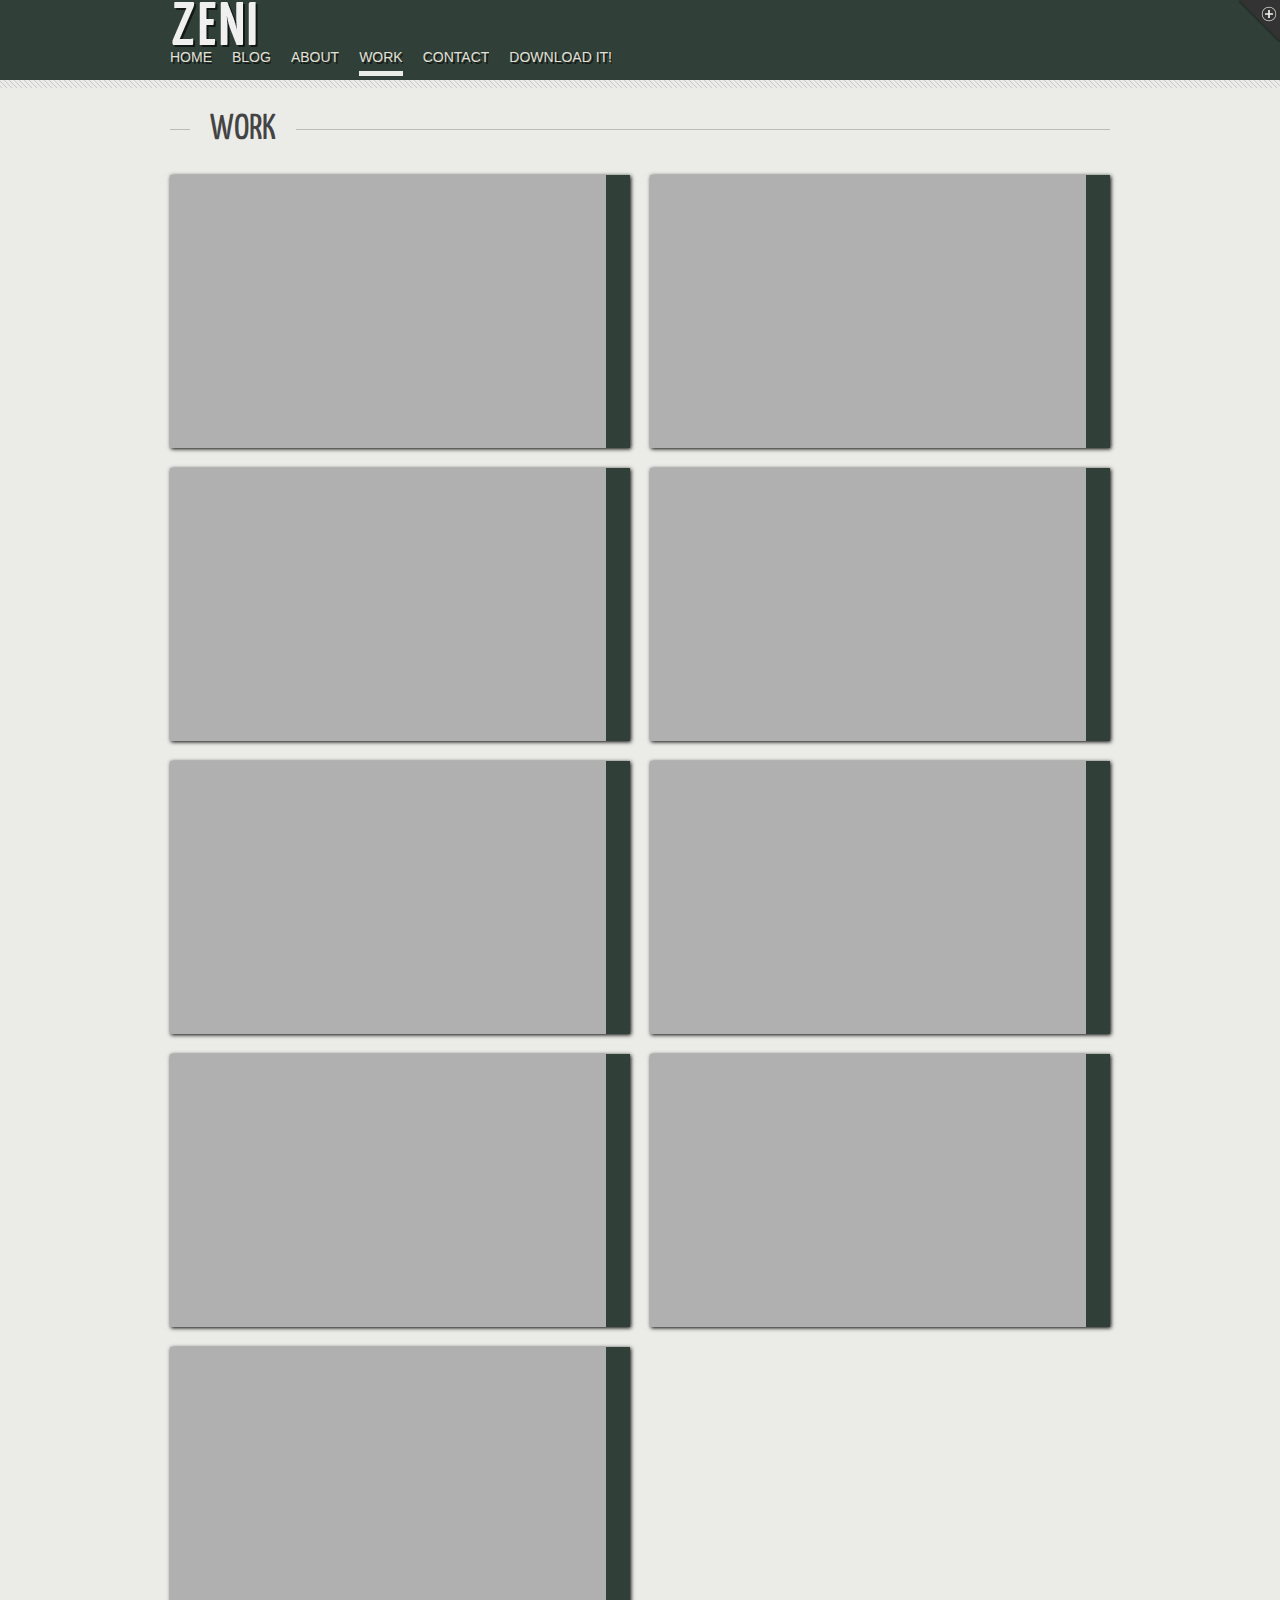
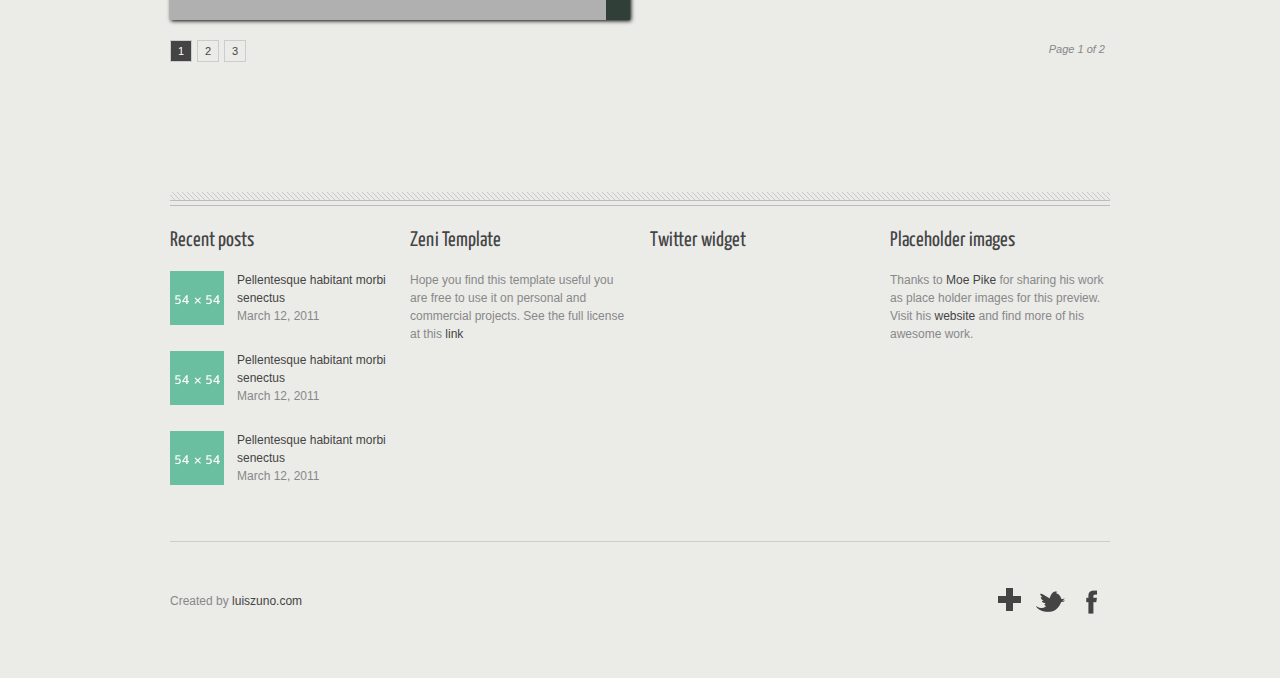
<file: HTML/portfolio.html>
<!doctype html>
<html class="no-js">

	<head>
		<meta charset="utf-8"/>
		<title>ZENI</title>
		
		<!--[if lt IE 9]>
			<script src="http://html5shim.googlecode.com/svn/trunk/html5.js"></script>
		<![endif]-->
		<link rel="stylesheet" media="all" href="css/style.css"/>
		<meta name="viewport" content="width=device-width, initial-scale=1"/>
		<!-- Adding "maximum-scale=1" fixes the Mobile Safari auto-zoom bug: http://filamentgroup.com/examples/iosScaleBug/ -->
		
		
		<!-- JS -->
		<script src="js/jquery-1.6.4.min.js"></script>
		<script src="js/css3-mediaqueries.js"></script>
		<script src="js/custom.js"></script>
		<script src="js/tabs.js"></script>
		
		<!-- Tweet -->
		<link rel="stylesheet" href="css/jquery.tweet.css" media="all"  /> 
		<script src="js/tweet/jquery.tweet.js" ></script> 
		<!-- ENDS Tweet -->
		
		<!-- superfish -->
		<link rel="stylesheet" media="screen" href="css/superfish.css" /> 
		<script  src="js/superfish-1.4.8/js/hoverIntent.js"></script>
		<script  src="js/superfish-1.4.8/js/superfish.js"></script>
		<script  src="js/superfish-1.4.8/js/supersubs.js"></script>
		<!-- ENDS superfish -->
		
		<!-- prettyPhoto -->
		<script  src="js/prettyPhoto/js/jquery.prettyPhoto.js"></script>
		<link rel="stylesheet" href="js/prettyPhoto/css/prettyPhoto.css"  media="screen" />
		<!-- ENDS prettyPhoto -->
		
		<!-- poshytip -->
		<link rel="stylesheet" href="js/poshytip-1.1/src/tip-twitter/tip-twitter.css"  />
		<link rel="stylesheet" href="js/poshytip-1.1/src/tip-yellowsimple/tip-yellowsimple.css"  />
		<script  src="js/poshytip-1.1/src/jquery.poshytip.min.js"></script>
		<!-- ENDS poshytip -->
		
		<!-- GOOGLE FONTS -->
		<link href='http://fonts.googleapis.com/css?family=Yanone+Kaffeesatz:400,300' rel='stylesheet' type='text/css'>
		
		<!-- Flex Slider -->
		<link rel="stylesheet" href="css/flexslider.css" >
		<script src="js/jquery.flexslider-min.js"></script>
		<!-- ENDS Flex Slider -->
		
		<!-- Less framework -->
		<link rel="stylesheet" media="all" href="css/lessframework.css"/>
		
		<!-- modernizr -->
		<script src="js/modernizr.js"></script>
		
		<!-- SKIN -->
		<link rel="stylesheet" media="all" href="css/skin.css"/>
		
		<!-- reply move form -->
		<script src="js/moveform.js"></script>
		

	</head>
	
	<body lang="en">
	
		<header class="clearfix">
		
			<!-- top widget -->
			<div id="top-widget-holder">
				<div class="wrapper">
					<div id="top-widget">
						<div class="padding">
						<ul  class="widget-cols clearfix">
								<li class="first-col">
									
									<div class="widget-block">
										<h4>Recent posts</h4>
										<div class="recent-post">
											<a href="#" class="thumb"><img src="img/dummies/54x54.gif" alt="Post" /></a>
											<div class="post-head">
												<a href="#">Pellentesque habitant morbi senectus</a><span> March 12, 2011</span>
											</div>
										</div>
										<div class="recent-post">
											<a href="#" class="thumb"><img src="img/dummies/54x54.gif" alt="Post" /></a>
											<div class="post-head">
												<a href="#">Pellentesque habitant morbi senectus</a><span> March 12, 2011</span>
											</div>
										</div>
										<div class="recent-post">
											<a href="#" class="thumb"><img src="img/dummies/54x54.gif" alt="Post" /></a>
											<div class="post-head">
												<a href="#">Pellentesque habitant morbi senectus</a><span> March 12, 2011</span>
											</div>
										</div>
									</div>
								</li>
								
								<li class="second-col">
									
									<div class="widget-block">
										<h4>Dummy text</h4>
										<p>Pellentesque habitant morbi tristique senectus et netus et malesuada fames ac turpis egestas. Vestibulum tortor quam, feugiat vitae, ultricies ege. Aenean ultricies mi vitae est. Mauris placerat eleifend leo.</p>
										<p>Pellentesque habitant morbi tristique senectus et netus et malesuada.</p>
									</div>
									
								</li>
								
								<li class="third-col">
									
									<div class="widget-block">
										<h4>Dummy text</h4>
										<p>Pellentesque habitant morbi tristique senectus et netus et malesuada fames ac turpis egestas. Vestibulum tortor quam, feugiat vitae, ultricies ege. Aenean ultricies mi vitae est. Mauris placerat eleifend leo.</p>
										<p>Pellentesque habitant morbi tristique senectus et netus et malesuada.</p>
									</div>
					         		
								</li>
								
								<li class="fourth-col">
									
									<div class="widget-block">
										<h4>Dummy text</h4>
										<p>Pellentesque habitant morbi tristique senectus et netus et malesuada fames ac turpis egestas. Vestibulum tortor quam, feugiat vitae, ultricies ege. Aenean ultricies mi vitae est. Mauris placerat eleifend leo.</p>
										<p>Pellentesque habitant morbi tristique senectus et netus et malesuada.</p>
									</div>
					         		
								</li>	
							</ul>				
						</div>
					</div>
				</div>
				<a href="#" id="top-open">Menu</a>
			</div>
			<!-- ENDS top-widget -->



			<div class="wrapper">
				<a href="index.html" id="logo"><img  src="img/logo.png" alt="Zeni"></a>
				
				<nav>
					<ul id="nav" class="sf-menu">
						<li><a href="index.html">HOME</a></li>
						<li><a href="blog.html">BLOG</a></li>
						<li><a href="page.html">ABOUT</a>
							<ul>
								<li><a href="#">Submenu</a></li>
								<li><a href="#">Submenu</a></li>
								<li><a href="#">Submenu</a></li>
							
							</ul>
						</li>
						<li class="current-menu-item"><a href="portfolio.html">WORK</a></li>
						<li><a href="contact.html">CONTACT</a></li>
						<li><a href="http://luiszuno.com/blog/downloads/zeni-html">DOWNLOAD IT!</a></li>
					</ul>
					<div id="combo-holder"></div>
				</nav>
				
			</div>
		</header>
		
		
		<!-- MAIN -->
		<div id="main">	
			<div class="wrapper clearfix">
			
				
				<h2 class="page-heading"><span>WORK</span></h2>	

				<!-- thumbs -->
				<div class="portfolio-thumbs clearfix" >
	    			<figure>
	        			<figcaption>
	    					<strong>Product Title</strong>
	    					<span>The product description goes here, the product description goes here, the product description goes here, the product description goes here.</span>
	    					<em></em>
	    					<a href="project.html" class="opener"></a>
		        		</figcaption>
		        		
		        		<a href="project.html"  class="thumb"><img src="img/dummies/featured-1.jpg" alt="Alt text" /></a>
	        		</figure>
	        		
	        		<figure>
	        			<figcaption>
	    					<strong>Pellentesque habitant morbi</strong>
	    					<span>Pellentesque habitant morbi tristique senectus et netus et malesuada fames ac turpis egestas. Vestibulum tortor quam, feugiat vitae.</span>
	    					<em>December 08, 2011</em>
	    					<a href="project.html" class="opener"></a>
		        		</figcaption>
		        		
		        		<a href="project.html"  class="thumb"><img src="img/dummies/featured-2.jpg" alt="Alt text" /></a>
	        		</figure>
	        		
	        		<figure>
	        			<figcaption>
	    					<strong>Pellentesque habitant morbi</strong>
	    					<span>Pellentesque habitant morbi tristique senectus et netus et malesuada fames ac turpis egestas. Vestibulum tortor quam, feugiat vitae.</span>
	    					<em>December 08, 2011</em>
	    					<a href="project.html" class="opener"></a>
		        		</figcaption>
		        		
		        		<a href="project.html"  class="thumb"><img src="img/dummies/featured-3.jpg" alt="Alt text" /></a>
	        		</figure>
	        		
	        		<figure>
	        			<figcaption>
	    					<strong>Pellentesque habitant morbi</strong>
	    					<span>Pellentesque habitant morbi tristique senectus et netus et malesuada fames ac turpis egestas. Vestibulum tortor quam, feugiat vitae.</span>
	    					<em>December 08, 2011</em>
	    					<a href="project.html" class="opener"></a>
		        		</figcaption>
		        		
		        		<a href="project.html"  class="thumb"><img src="img/dummies/featured-4.jpg" alt="Alt text" /></a>
	        		</figure>
	        		
	        		<figure>
	        			<figcaption>
	    					<strong>Pellentesque habitant morbi</strong>
	    					<span>Pellentesque habitant morbi tristique senectus et netus et malesuada fames ac turpis egestas. Vestibulum tortor quam, feugiat vitae.</span>
	    					<em>December 08, 2011</em>
	    					<a href="project.html" class="opener"></a>
		        		</figcaption>
		        		
		        		<a href="project.html"  class="thumb"><img src="img/dummies/featured-5.jpg" alt="Alt text" /></a>
	        		</figure>
	        		
	        		<figure>
	        			<figcaption>
	    					<strong>Pellentesque habitant morbi</strong>
	    					<span>Pellentesque habitant morbi tristique senectus et netus et malesuada fames ac turpis egestas. Vestibulum tortor quam, feugiat vitae.</span>
	    					<em>December 08, 2011</em>
	    					<a href="project.html" class="opener"></a>
		        		</figcaption>
		        		
		        		<a href="project.html"  class="thumb"><img src="img/dummies/featured-6.jpg" alt="Alt text" /></a>
	        		</figure>
	        		
	        		<figure>
	        			<figcaption>
	    					<strong>Pellentesque habitant morbi</strong>
	    					<span>Pellentesque habitant morbi tristique senectus et netus et malesuada fames ac turpis egestas. Vestibulum tortor quam, feugiat vitae.</span>
	    					<em>December 08, 2011</em>
	    					<a href="project.html" class="opener"></a>
		        		</figcaption>
		        		
		        		<a href="project.html"  class="thumb"><img src="img/dummies/featured-7.jpg" alt="Alt text" /></a>
	        		</figure>
	        		
	        		<figure>
	        			<figcaption>
	    					<strong>Pellentesque habitant morbi</strong>
	    					<span>Pellentesque habitant morbi tristique senectus et netus et malesuada fames ac turpis egestas. Vestibulum tortor quam, feugiat vitae.</span>
	    					<em>December 08, 2011</em>
	    					<a href="project.html" class="opener"></a>
		        		</figcaption>
		        		
		        		<a href="project.html"  class="thumb"><img src="img/dummies/featured-8.jpg" alt="Alt text" /></a>
	        		</figure>
	        		
	        		<figure>
	        			<figcaption>
	    					<strong>Pellentesque habitant morbi</strong>
	    					<span>Pellentesque habitant morbi tristique senectus et netus et malesuada fames ac turpis egestas. Vestibulum tortor quam, feugiat vitae.</span>
	    					<em>December 08, 2011</em>
	    					<a href="project.html" class="opener"></a>
		        		</figcaption>
		        		
		        		<a href="project.html"  class="thumb"><img src="img/dummies/featured-9.jpg" alt="Alt text" /></a>
	        		</figure>
		        </div>
				<!-- ends thumbs-->
				
				
				<!-- pager -->
        		<ul class="pager">
					<li class="paged">Page 1 of 2</li>
					<li class="active"><a href="#">1</a></li>
					<li><a href="#">2</a></li>
					<li><a href="#">3</a></li>
				</ul>
				<div class="clearfix"></div>
	        	<!-- ENDS pager -->
		
	        	
			</div>
		</div>
		<!-- ENDS MAIN -->
		
		
		<footer>
			<div class="wrapper">
			
				<ul  class="widget-cols clearfix">
					<li class="first-col">
						
						<div class="widget-block">
							<h4>Recent posts</h4>
							<div class="recent-post">
								<a href="#" class="thumb"><img src="img/dummies/54x54.gif" alt="Post" /></a>
								<div class="post-head">
									<a href="#">Pellentesque habitant morbi senectus</a><span> March 12, 2011</span>
								</div>
							</div>
							<div class="recent-post">
								<a href="#" class="thumb"><img src="img/dummies/54x54.gif" alt="Post" /></a>
								<div class="post-head">
									<a href="#">Pellentesque habitant morbi senectus</a><span> March 12, 2011</span>
								</div>
							</div>
							<div class="recent-post">
								<a href="#" class="thumb"><img src="img/dummies/54x54.gif" alt="Post" /></a>
								<div class="post-head">
									<a href="#">Pellentesque habitant morbi senectus</a><span> March 12, 2011</span>
								</div>
							</div>
						</div>
					</li>
					
					<li class="second-col">
						
						<div class="widget-block">
							<h4>Zeni Template</h4>
							<p>Hope you find this template useful you are free to use it on personal and commercial projects. See the full license at this <a href="http://luiszuno.com/blog/license" >link</a></p>
						</div>
						
					</li>
					
					<li class="third-col">
						
						<div class="widget-block">
							<div id="tweets" class="footer-col tweet">
		         				<h4>Twitter widget</h4>
		         			</div>
		         		</div>
		         		
					</li>
					
					<li class="fourth-col">
						
						<div class="widget-block">
							<h4>Placeholder images</h4>
							<p>Thanks to <a href="http://www.thebeaststudio.com/" >Moe Pike</a> for sharing his work as place holder images for this preview. Visit his <a href="http://www.thebeaststudio.com/" >website</a> and find more of his awesome work.</p>
						</div>
		         		
					</li>	
				</ul>				
				
				
				<div class="footer-bottom">
					<div class="left">Created by <a href="http://www.luiszuno.com" >luiszuno.com</a></div>
					<div class="right">
						<ul id="social-bar">
							<li><a href="http://www.facebook.com"  title="Become a fan" class="poshytip"><img src="img/social/facebook.png"  alt="Facebook" /></a></li>
							<li><a href="http://www.twitter.com" title="Follow my tweets" class="poshytip"><img src="img/social/twitter.png"  alt="twitter" /></a></li>
							<li><a href="http://www.google.com"  title="Add to the circle" class="poshytip"><img src="img/social/plus.png" alt="Google plus" /></a></li>
						</ul>
					</div>
				</div>
				
			</div>
		</footer>
					
	</body>
	
</html>
</file>
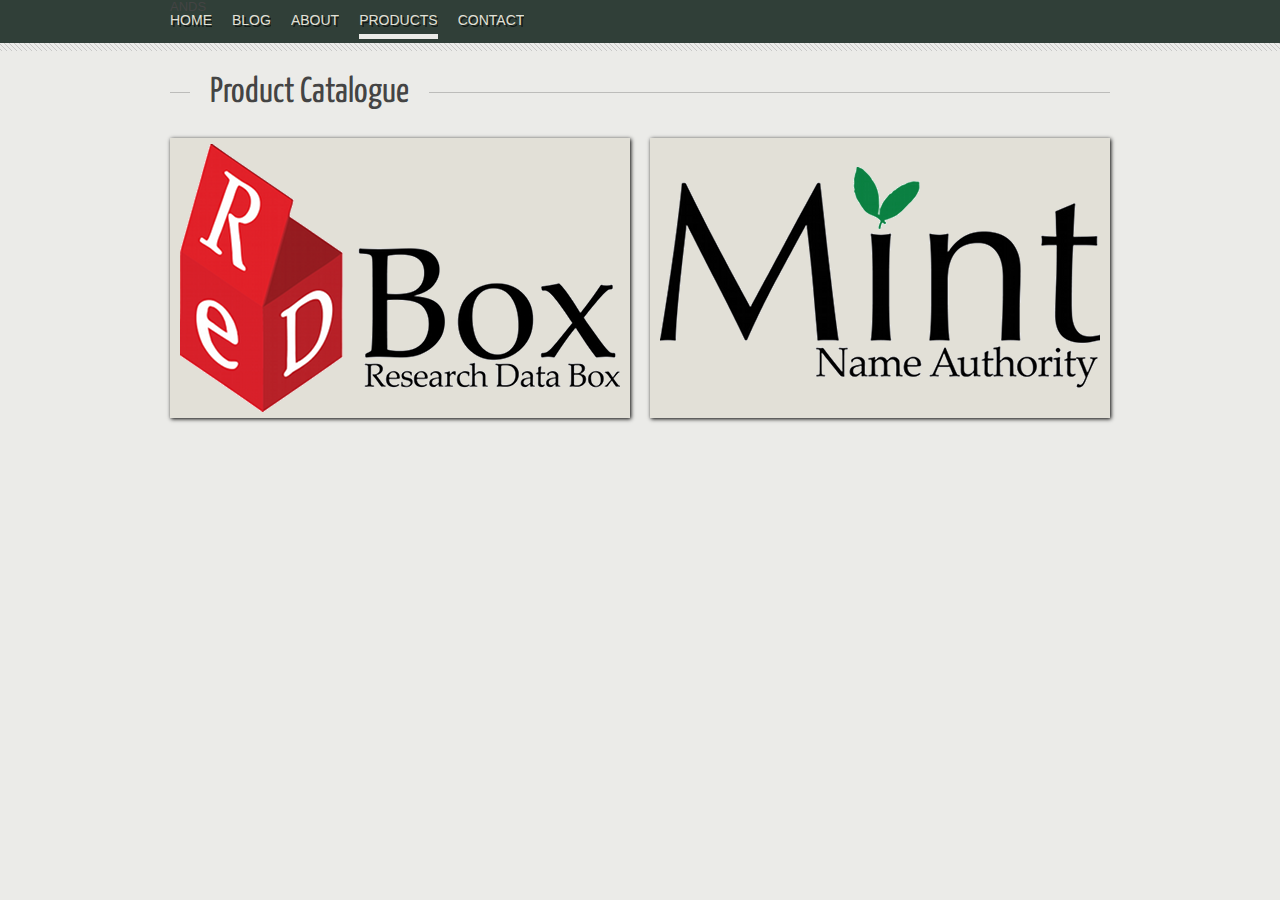
<file: HTML/ProductCatalogue.html>
<!doctype html>
<html class="no-js">

	<head>
		<meta charset="utf-8"/>
		<title>ZENI</title>
		
		<!--[if lt IE 9]>
			<script src="http://html5shim.googlecode.com/svn/trunk/html5.js"></script>
		<![endif]-->
		<link rel="stylesheet" media="all" href="css/style.css"/>
		<meta name="viewport" content="width=device-width, initial-scale=1"/>
		<!-- Adding "maximum-scale=1" fixes the Mobile Safari auto-zoom bug: http://filamentgroup.com/examples/iosScaleBug/ -->
		
		
		<!-- JS -->
		<script src="js/jquery-1.6.4.min.js"></script>
		<script src="js/css3-mediaqueries.js"></script>
		<script src="js/custom.js"></script>
		<script src="js/tabs.js"></script>
		
		<!-- Tweet -->
		<link rel="stylesheet" href="css/jquery.tweet.css" media="all"  /> 
		<script src="js/tweet/jquery.tweet.js" ></script> 
		<!-- ENDS Tweet -->
		
		<!-- superfish -->
		<link rel="stylesheet" media="screen" href="css/superfish.css" /> 
		<script  src="js/superfish-1.4.8/js/hoverIntent.js"></script>
		<script  src="js/superfish-1.4.8/js/superfish.js"></script>
		<script  src="js/superfish-1.4.8/js/supersubs.js"></script>
		<!-- ENDS superfish -->
		
		<!-- prettyPhoto -->
		<script  src="js/prettyPhoto/js/jquery.prettyPhoto.js"></script>
		<link rel="stylesheet" href="js/prettyPhoto/css/prettyPhoto.css"  media="screen" />
		<!-- ENDS prettyPhoto -->
		
		<!-- poshytip -->
		<link rel="stylesheet" href="js/poshytip-1.1/src/tip-twitter/tip-twitter.css"  />
		<link rel="stylesheet" href="js/poshytip-1.1/src/tip-yellowsimple/tip-yellowsimple.css"  />
		<script  src="js/poshytip-1.1/src/jquery.poshytip.min.js"></script>
		<!-- ENDS poshytip -->
		
		<!-- GOOGLE FONTS -->
		<link href='http://fonts.googleapis.com/css?family=Yanone+Kaffeesatz:400,300' rel='stylesheet' type='text/css'>
		
		<!-- Flex Slider -->
		<link rel="stylesheet" href="css/flexslider.css" >
		<script src="js/jquery.flexslider-min.js"></script>
		<!-- ENDS Flex Slider -->
		
		<!-- Less framework -->
		<link rel="stylesheet" media="all" href="css/lessframework.css"/>
		
		<!-- modernizr -->
		<script src="js/modernizr.js"></script>
		
		<!-- SKIN -->
		<link rel="stylesheet" media="all" href="css/skin.css"/>
		
		<!-- reply move form -->
		<script src="js/moveform.js"></script>
		

	</head>
	
	<body lang="en">
	
		<header class="clearfix">
		

			<div class="wrapper">
				<a href="index.html" id="logo">ANDS</a>
				
				<nav>
					<ul id="nav" class="sf-menu">
						<li><a href="index.html">HOME</a></li>
						<li><a href="blog.html">BLOG</a></li>
						<li><a href="page.html">ABOUT</a>
							<ul>
								<li><a href="#">Submenu</a></li>
								<li><a href="#">Submenu</a></li>
								<li><a href="#">Submenu</a></li>
							
							</ul>
						</li>
						<li class="current-menu-item"><a href="portfolio.html">PRODUCTS</a></li>
						<li><a href="contact.html">CONTACT</a></li>
						<!--<li><a href="http://luiszuno.com/blog/downloads/zeni-html">DOWNLOAD IT!</a></li>-->
					</ul>
					<div id="combo-holder"></div>
				</nav>
				
			</div>
		</header>
		
		
		<!-- MAIN -->
		<div id="main">	
			<div class="wrapper clearfix">
			
				
				<h2 class="page-heading"><span>Product Catalogue</span></h2>

				<!-- thumbs -->
				<div class="portfolio-thumbs clearfix" >
	    			<figure>
	        			<figcaption>
	    					<strong>Product Title</strong>
	    					<span>The product description goes here, the product description goes here, the product description goes here, the product description goes here.</span>
	    					<em></em>
	    					<a href="project.html" class="opener"></a>
		        		</figcaption>
		        		
		        		<a href="project.html"  class="thumb"><img src="img/RedBox_Logo_Text-460.png" alt="Alt text" /></a>
	        		</figure>
	        		
	        		<figure>
	        			<figcaption>
	    					<strong>Mint Name Authority</strong>
	    					<span>Mint does something. I'm not sure what is does, or if it is even useful, but surely it does something.</span>
	    					<em>December 08, 2011</em>
	    					<a href="project.html" class="opener"></a>
		        		</figcaption>
		        		
		        		<a href="project.html"  class="thumb"><img src="img/Mint_Logo_Text-460.png" alt="Alt text" /></a>
	        		</figure>
	        		
		        </div>
				<!-- ends thumbs-->
				
				
				<!-- pager -->
        		<!--<ul class="pager">
					<li class="paged">Page 1 of 2</li>
					<li class="active"><a href="#">1</a></li>
					<li><a href="#">2</a></li>
					<li><a href="#">3</a></li>
				</ul>
				<div class="clearfix"></div>-->
	        	<!-- ENDS pager -->
		
	        	
			</div>
		</div>
		<!-- ENDS MAIN -->
		
		
		<!-- <footer>
			<div class="wrapper">
			

				<div class="footer-bottom">
					<div class="left">Created by <a href="http://www.luiszuno.com" >luiszuno.com</a></div>
					<div class="right">
						<ul id="social-bar">
							<li><a href="http://www.facebook.com"  title="Become a fan" class="poshytip"><img src="img/social/facebook.png"  alt="Facebook" /></a></li>
							<li><a href="http://www.twitter.com" title="Follow my tweets" class="poshytip"><img src="img/social/twitter.png"  alt="twitter" /></a></li>
							<li><a href="http://www.google.com"  title="Add to the circle" class="poshytip"><img src="img/social/plus.png" alt="Google plus" /></a></li>
						</ul>
					</div>
				</div>
				
			</div>
		</footer>      -->
					
	</body>
	
</html>
</file>
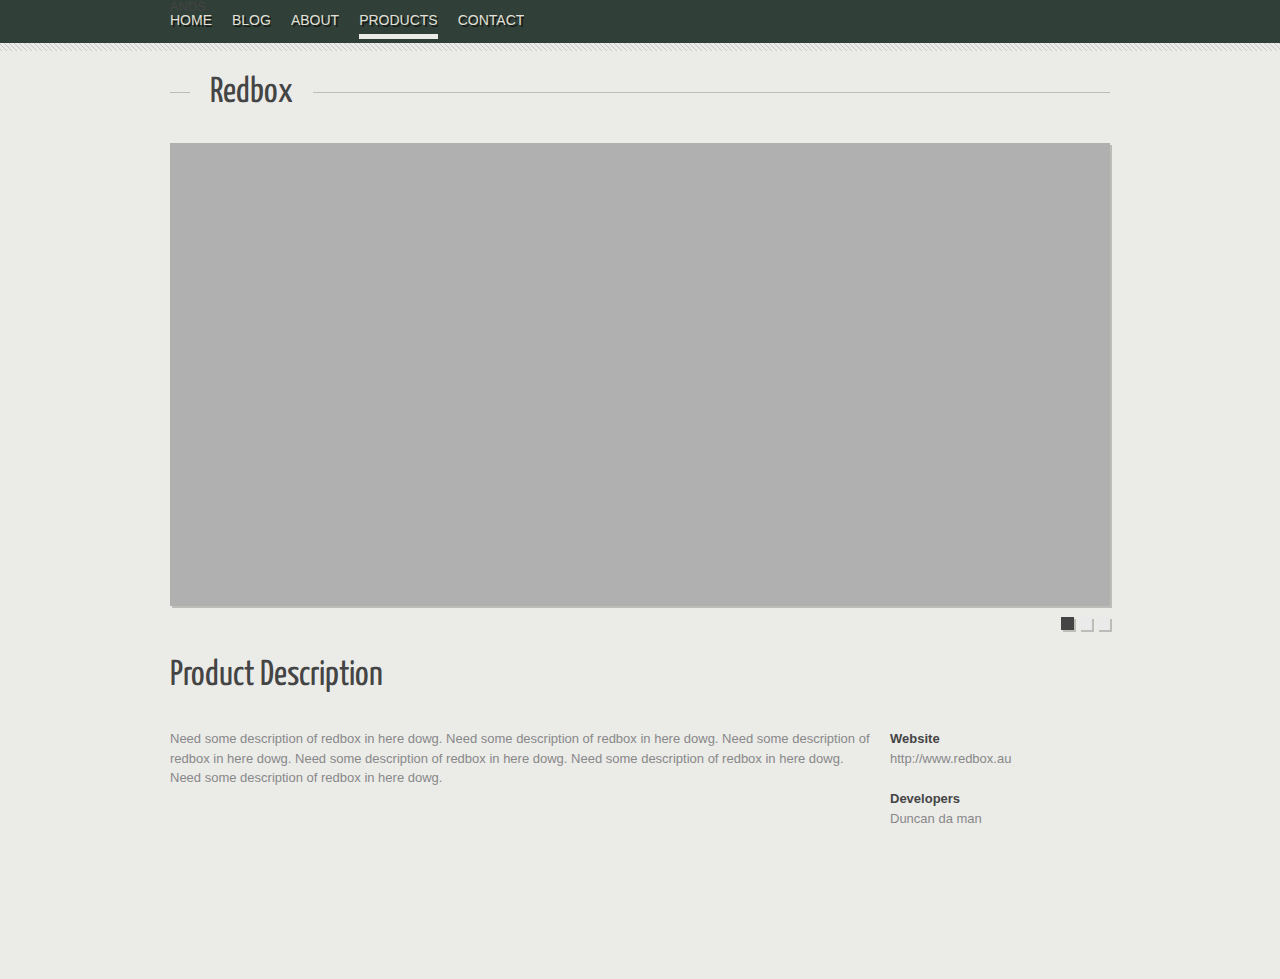
<file: HTML/redbox.html>
<!doctype html>
<html class="no-js">

	<head>
		<meta charset="utf-8"/>
		<title>Australian National Data Service</title>
		
		<!--[if lt IE 9]>
			<script src="http://html5shim.googlecode.com/svn/trunk/html5.js"></script>
		<![endif]-->
		<link rel="stylesheet" media="all" href="css/style.css"/>
		<meta name="viewport" content="width=device-width, initial-scale=1"/>
		<!-- Adding "maximum-scale=1" fixes the Mobile Safari auto-zoom bug: http://filamentgroup.com/examples/iosScaleBug/ -->
		
		
		<!-- JS -->
		<script src="js/jquery-1.6.4.min.js"></script>
		<script src="js/css3-mediaqueries.js"></script>
		<script src="js/custom.js"></script>
		<script src="js/tabs.js"></script>
		
		<!-- Tweet -->
		<link rel="stylesheet" href="css/jquery.tweet.css" media="all"  /> 
		<script src="js/tweet/jquery.tweet.js" ></script> 
		<!-- ENDS Tweet -->
		
		<!-- superfish -->
		<link rel="stylesheet" media="screen" href="css/superfish.css" /> 
		<script  src="js/superfish-1.4.8/js/hoverIntent.js"></script>
		<script  src="js/superfish-1.4.8/js/superfish.js"></script>
		<script  src="js/superfish-1.4.8/js/supersubs.js"></script>
		<!-- ENDS superfish -->
		
		<!-- prettyPhoto -->
		<script  src="js/prettyPhoto/js/jquery.prettyPhoto.js"></script>
		<link rel="stylesheet" href="js/prettyPhoto/css/prettyPhoto.css"  media="screen" />
		<!-- ENDS prettyPhoto -->
		
		<!-- poshytip -->
		<link rel="stylesheet" href="js/poshytip-1.1/src/tip-twitter/tip-twitter.css"  />
		<link rel="stylesheet" href="js/poshytip-1.1/src/tip-yellowsimple/tip-yellowsimple.css"  />
		<script  src="js/poshytip-1.1/src/jquery.poshytip.min.js"></script>
		<!-- ENDS poshytip -->
		
		<!-- GOOGLE FONTS -->
		<link href='http://fonts.googleapis.com/css?family=Yanone+Kaffeesatz:400,300' rel='stylesheet' type='text/css'>
		
		<!-- Flex Slider -->
		<link rel="stylesheet" href="css/flexslider.css" >
		<script src="js/jquery.flexslider-min.js"></script>
		<!-- ENDS Flex Slider -->
		
		<!-- Less framework -->
		<link rel="stylesheet" media="all" href="css/lessframework.css"/>
		
		<!-- modernizr -->
		<script src="js/modernizr.js"></script>
		
		<!-- SKIN -->
		<link rel="stylesheet" media="all" href="css/skin.css"/>
		
		<!-- reply move form -->
		<script src="js/moveform.js"></script>
		

	</head>
	
	<body lang="en">
	
		<header class="clearfix">
		

			<div class="wrapper">
				<a href="index.html" id="logo">ANDS</a>

				<nav>
					<ul id="nav" class="sf-menu">
						<li><a href="index.html">HOME</a></li>
						<li><a href="blog.html">BLOG</a></li>
						<li><a href="page.html">ABOUT</a></li>
						<li class="current-menu-item"><a href="portfolio.html">PRODUCTS</a>
                            <ul>
								<li><a href="#">Redbox</a></li>
								<li><a href="#">Mint</a></li>
							</ul>
                        </li>
						<li><a href="contact.html">CONTACT</a></li>
						<!--<li><a href="http://luiszuno.com/blog/downloads/zeni-html">DOWNLOAD IT!</a></li>-->
					</ul>
					<div id="combo-holder"></div>
				</nav>

			</div>
				
			</div>
		</header>
		
		
		<!-- MAIN -->
		<div id="main">	
			<div class="wrapper clearfix">
			

				<!-- project content -->
				<div id="project-content" class="clearfix">
					
					<h2 class="page-heading"><span>Redbox</span></h2>
					
					<!-- slider -->
					<div class="project-slider">
				        <div class="flexslider">
						  <ul class="slides">
						    <li>
						      <img src="img/slides/01.jpg" alt="alt text" />
						    </li>
						    <li>
						      <img src="img/slides/02.jpg" alt="alt text" />
						    </li>
						    <li>
						      <img src="img/slides/03.jpg" alt="alt text" />
						    </li>
						  </ul>
						</div>
					</div>
		        	<!-- ENDS slider -->
		        	
		        	<!-- heading -->
					<div class="project-heading">
						<h2>Product Description</h2>
						<!--<a href="http://www.thebeaststudio.com/" class="launch">Launch project</a>-->
						<div class="clearfix"></div>
					</div>
					<!-- ENDS heading -->
	        	
	        	
					<div class="project-description">
						Need some description of redbox in here dowg. Need some description of redbox in here dowg. Need some description of redbox in here dowg. Need some description of redbox in here dowg. Need some description of redbox in here dowg. Need some description of redbox in here dowg.
					</div>
					
					<div class="project-info">
						<p>
						<strong>Website</strong><br/>
						http://www.redbox.au
						</p>
						<p>
						<strong>Developers</strong><br/>
						Duncan da man
						</p>
					</div>
					<div class="clearfix"></div>
					
				</div>
	        	<!--  ENDS project content-->

	        	
			</div>
		</div>
		<!-- ENDS MAIN -->
		
	</body>
	
</html>
</file>
<file: HTML/css/superfish.css>
/*** ESSENTIAL STYLES ***/

.sf-menu, .sf-menu * {
	margin:			0;
	padding:		0;
	list-style:		none;
}
.sf-menu {
	
}
.sf-menu ul {
	position:		absolute;
	top:			-999em;
	width:			10em; /* left offset of submenus need to match (see below) */
}
.sf-menu ul li {
	width:			100%;
}
.sf-menu li:hover {
	visibility:		inherit; /* fixes IE7 'sticky bug' */
}
.sf-menu li {
	float:			left;
	position:		relative;
}
.sf-menu a {
	display:		block;
	position:		relative;
}
.sf-menu li:hover ul,
.sf-menu li.sfHover ul {
	left:			0;
	top:			2.5em; /* match top ul list item height */
	z-index:		99;
}
ul.sf-menu li:hover li ul,
ul.sf-menu li.sfHover li ul {
	top:			-999em;
}
ul.sf-menu li li:hover ul,
ul.sf-menu li li.sfHover ul {
	left:			10em; /* match ul width */
	top:			0;
}
ul.sf-menu li li:hover li ul,
ul.sf-menu li li.sfHover li ul {
	top:			-999em;
}
ul.sf-menu li li li:hover ul,
ul.sf-menu li li li.sfHover ul {
	left:			10em; /* match ul width */
	top:			0;
}
</file>
<file: HTML/js/prettyPhoto/css/prettyPhoto.css>
div.pp_default .pp_top,div.pp_default .pp_top .pp_middle,div.pp_default .pp_top .pp_left,div.pp_default .pp_top .pp_right,div.pp_default .pp_bottom,div.pp_default .pp_bottom .pp_left,div.pp_default .pp_bottom .pp_middle,div.pp_default .pp_bottom .pp_right{height:13px}div.pp_default .pp_top .pp_left{background:url(../images/prettyPhoto/default/sprite.png) -78px -93px no-repeat}div.pp_default .pp_top .pp_middle{background:url(../images/prettyPhoto/default/sprite_x.png) top left repeat-x}div.pp_default .pp_top .pp_right{background:url(../images/prettyPhoto/default/sprite.png) -112px -93px no-repeat}div.pp_default .pp_content .ppt{color:#f8f8f8}div.pp_default .pp_content_container .pp_left{background:url(../images/prettyPhoto/default/sprite_y.png) -7px 0 repeat-y;padding-left:13px}div.pp_default .pp_content_container .pp_right{background:url(../images/prettyPhoto/default/sprite_y.png) top right repeat-y;padding-right:13px}div.pp_default .pp_next:hover{background:url(../images/prettyPhoto/default/sprite_next.png) center right no-repeat;cursor:pointer}div.pp_default .pp_previous:hover{background:url(../images/prettyPhoto/default/sprite_prev.png) center left no-repeat;cursor:pointer}div.pp_default .pp_expand{background:url(../images/prettyPhoto/default/sprite.png) 0 -29px no-repeat;cursor:pointer;width:28px;height:28px}div.pp_default .pp_expand:hover{background:url(../images/prettyPhoto/default/sprite.png) 0 -56px no-repeat;cursor:pointer}div.pp_default .pp_contract{background:url(../images/prettyPhoto/default/sprite.png) 0 -84px no-repeat;cursor:pointer;width:28px;height:28px}div.pp_default .pp_contract:hover{background:url(../images/prettyPhoto/default/sprite.png) 0 -113px no-repeat;cursor:pointer}div.pp_default .pp_close{width:30px;height:30px;background:url(../images/prettyPhoto/default/sprite.png) 2px 1px no-repeat;cursor:pointer}div.pp_default .pp_gallery ul li a{background:url(../images/prettyPhoto/default/default_thumb.png) center center #f8f8f8;border:1px solid #aaa}div.pp_default .pp_gallery a.pp_arrow_previous,div.pp_default .pp_gallery a.pp_arrow_next{position:static;left:auto}div.pp_default .pp_nav .pp_play,div.pp_default .pp_nav .pp_pause{background:url(../images/prettyPhoto/default/sprite.png) -51px 1px no-repeat;height:30px;width:30px}div.pp_default .pp_nav .pp_pause{background-position:-51px -29px}div.pp_default a.pp_arrow_previous,div.pp_default a.pp_arrow_next{background:url(../images/prettyPhoto/default/sprite.png) -31px -3px no-repeat;height:20px;width:20px;margin:4px 0 0}div.pp_default a.pp_arrow_next{left:52px;background-position:-82px -3px}div.pp_default .pp_content_container .pp_details{margin-top:5px}div.pp_default .pp_nav{clear:none;height:30px;width:105px;position:relative}div.pp_default .pp_nav .currentTextHolder{font-family:Georgia;font-style:italic;font-color:#999;font-size:11px;left:75px;line-height:25px;position:absolute;top:2px;margin:0;padding:0 0 0 10px}div.pp_default .pp_close:hover,div.pp_default .pp_nav .pp_play:hover,div.pp_default .pp_nav .pp_pause:hover,div.pp_default .pp_arrow_next:hover,div.pp_default .pp_arrow_previous:hover{opacity:0.7}div.pp_default .pp_description{font-size:11px;font-weight:700;line-height:14px;margin:5px 50px 5px 0}div.pp_default .pp_bottom .pp_left{background:url(../images/prettyPhoto/default/sprite.png) -78px -127px no-repeat}div.pp_default .pp_bottom .pp_middle{background:url(../images/prettyPhoto/default/sprite_x.png) bottom left repeat-x}div.pp_default .pp_bottom .pp_right{background:url(../images/prettyPhoto/default/sprite.png) -112px -127px no-repeat}div.pp_default .pp_loaderIcon{background:url(../images/prettyPhoto/default/loader.gif) center center no-repeat}div.light_rounded .pp_top .pp_left{background:url(../images/prettyPhoto/light_rounded/sprite.png) -88px -53px no-repeat}div.light_rounded .pp_top .pp_right{background:url(../images/prettyPhoto/light_rounded/sprite.png) -110px -53px no-repeat}div.light_rounded .pp_next:hover{background:url(../images/prettyPhoto/light_rounded/btnNext.png) center right no-repeat;cursor:pointer}div.light_rounded .pp_previous:hover{background:url(../images/prettyPhoto/light_rounded/btnPrevious.png) center left no-repeat;cursor:pointer}div.light_rounded .pp_expand{background:url(../images/prettyPhoto/light_rounded/sprite.png) -31px -26px no-repeat;cursor:pointer}div.light_rounded .pp_expand:hover{background:url(../images/prettyPhoto/light_rounded/sprite.png) -31px -47px no-repeat;cursor:pointer}div.light_rounded .pp_contract{background:url(../images/prettyPhoto/light_rounded/sprite.png) 0 -26px no-repeat;cursor:pointer}div.light_rounded .pp_contract:hover{background:url(../images/prettyPhoto/light_rounded/sprite.png) 0 -47px no-repeat;cursor:pointer}div.light_rounded .pp_close{width:75px;height:22px;background:url(../images/prettyPhoto/light_rounded/sprite.png) -1px -1px no-repeat;cursor:pointer}div.light_rounded .pp_nav .pp_play{background:url(../images/prettyPhoto/light_rounded/sprite.png) -1px -100px no-repeat;height:15px;width:14px}div.light_rounded .pp_nav .pp_pause{background:url(../images/prettyPhoto/light_rounded/sprite.png) -24px -100px no-repeat;height:15px;width:14px}div.light_rounded .pp_arrow_previous{background:url(../images/prettyPhoto/light_rounded/sprite.png) 0 -71px no-repeat}div.light_rounded .pp_arrow_next{background:url(../images/prettyPhoto/light_rounded/sprite.png) -22px -71px no-repeat}div.light_rounded .pp_bottom .pp_left{background:url(../images/prettyPhoto/light_rounded/sprite.png) -88px -80px no-repeat}div.light_rounded .pp_bottom .pp_right{background:url(../images/prettyPhoto/light_rounded/sprite.png) -110px -80px no-repeat}div.dark_rounded .pp_top .pp_left{background:url(../images/prettyPhoto/dark_rounded/sprite.png) -88px -53px no-repeat}div.dark_rounded .pp_top .pp_right{background:url(../images/prettyPhoto/dark_rounded/sprite.png) -110px -53px no-repeat}div.dark_rounded .pp_content_container .pp_left{background:url(../images/prettyPhoto/dark_rounded/contentPattern.png) top left repeat-y}div.dark_rounded .pp_content_container .pp_right{background:url(../images/prettyPhoto/dark_rounded/contentPattern.png) top right repeat-y}div.dark_rounded .pp_next:hover{background:url(../images/prettyPhoto/dark_rounded/btnNext.png) center right no-repeat;cursor:pointer}div.dark_rounded .pp_previous:hover{background:url(../images/prettyPhoto/dark_rounded/btnPrevious.png) center left no-repeat;cursor:pointer}div.dark_rounded .pp_expand{background:url(../images/prettyPhoto/dark_rounded/sprite.png) -31px -26px no-repeat;cursor:pointer}div.dark_rounded .pp_expand:hover{background:url(../images/prettyPhoto/dark_rounded/sprite.png) -31px -47px no-repeat;cursor:pointer}div.dark_rounded .pp_contract{background:url(../images/prettyPhoto/dark_rounded/sprite.png) 0 -26px no-repeat;cursor:pointer}div.dark_rounded .pp_contract:hover{background:url(../images/prettyPhoto/dark_rounded/sprite.png) 0 -47px no-repeat;cursor:pointer}div.dark_rounded .pp_close{width:75px;height:22px;background:url(../images/prettyPhoto/dark_rounded/sprite.png) -1px -1px no-repeat;cursor:pointer}div.dark_rounded .pp_description{margin-right:85px;color:#fff}div.dark_rounded .pp_nav .pp_play{background:url(../images/prettyPhoto/dark_rounded/sprite.png) -1px -100px no-repeat;height:15px;width:14px}div.dark_rounded .pp_nav .pp_pause{background:url(../images/prettyPhoto/dark_rounded/sprite.png) -24px -100px no-repeat;height:15px;width:14px}div.dark_rounded .pp_arrow_previous{background:url(../images/prettyPhoto/dark_rounded/sprite.png) 0 -71px no-repeat}div.dark_rounded .pp_arrow_next{background:url(../images/prettyPhoto/dark_rounded/sprite.png) -22px -71px no-repeat}div.dark_rounded .pp_bottom .pp_left{background:url(../images/prettyPhoto/dark_rounded/sprite.png) -88px -80px no-repeat}div.dark_rounded .pp_bottom .pp_right{background:url(../images/prettyPhoto/dark_rounded/sprite.png) -110px -80px no-repeat}div.dark_rounded .pp_loaderIcon{background:url(../images/prettyPhoto/dark_rounded/loader.gif) center center no-repeat}div.dark_square .pp_left,div.dark_square .pp_middle,div.dark_square .pp_right,div.dark_square .pp_content{background:#000}div.dark_square .pp_description{color:#fff;margin:0 85px 0 0}div.dark_square .pp_loaderIcon{background:url(../images/prettyPhoto/dark_square/loader.gif) center center no-repeat}div.dark_square .pp_expand{background:url(../images/prettyPhoto/dark_square/sprite.png) -31px -26px no-repeat;cursor:pointer}div.dark_square .pp_expand:hover{background:url(../images/prettyPhoto/dark_square/sprite.png) -31px -47px no-repeat;cursor:pointer}div.dark_square .pp_contract{background:url(../images/prettyPhoto/dark_square/sprite.png) 0 -26px no-repeat;cursor:pointer}div.dark_square .pp_contract:hover{background:url(../images/prettyPhoto/dark_square/sprite.png) 0 -47px no-repeat;cursor:pointer}div.dark_square .pp_close{width:75px;height:22px;background:url(../images/prettyPhoto/dark_square/sprite.png) -1px -1px no-repeat;cursor:pointer}div.dark_square .pp_nav{clear:none}div.dark_square .pp_nav .pp_play{background:url(../images/prettyPhoto/dark_square/sprite.png) -1px -100px no-repeat;height:15px;width:14px}div.dark_square .pp_nav .pp_pause{background:url(../images/prettyPhoto/dark_square/sprite.png) -24px -100px no-repeat;height:15px;width:14px}div.dark_square .pp_arrow_previous{background:url(../images/prettyPhoto/dark_square/sprite.png) 0 -71px no-repeat}div.dark_square .pp_arrow_next{background:url(../images/prettyPhoto/dark_square/sprite.png) -22px -71px no-repeat}div.dark_square .pp_next:hover{background:url(../images/prettyPhoto/dark_square/btnNext.png) center right no-repeat;cursor:pointer}div.dark_square .pp_previous:hover{background:url(../images/prettyPhoto/dark_square/btnPrevious.png) center left no-repeat;cursor:pointer}div.light_square .pp_expand{background:url(../images/prettyPhoto/light_square/sprite.png) -31px -26px no-repeat;cursor:pointer}div.light_square .pp_expand:hover{background:url(../images/prettyPhoto/light_square/sprite.png) -31px -47px no-repeat;cursor:pointer}div.light_square .pp_contract{background:url(../images/prettyPhoto/light_square/sprite.png) 0 -26px no-repeat;cursor:pointer}div.light_square .pp_contract:hover{background:url(../images/prettyPhoto/light_square/sprite.png) 0 -47px no-repeat;cursor:pointer}div.light_square .pp_close{width:75px;height:22px;background:url(../images/prettyPhoto/light_square/sprite.png) -1px -1px no-repeat;cursor:pointer}div.light_square .pp_nav .pp_play{background:url(../images/prettyPhoto/light_square/sprite.png) -1px -100px no-repeat;height:15px;width:14px}div.light_square .pp_nav .pp_pause{background:url(../images/prettyPhoto/light_square/sprite.png) -24px -100px no-repeat;height:15px;width:14px}div.light_square .pp_arrow_previous{background:url(../images/prettyPhoto/light_square/sprite.png) 0 -71px no-repeat}div.light_square .pp_arrow_next{background:url(../images/prettyPhoto/light_square/sprite.png) -22px -71px no-repeat}div.light_square .pp_next:hover{background:url(../images/prettyPhoto/light_square/btnNext.png) center right no-repeat;cursor:pointer}div.light_square .pp_previous:hover{background:url(../images/prettyPhoto/light_square/btnPrevious.png) center left no-repeat;cursor:pointer}div.facebook .pp_top .pp_left{background:url(../images/prettyPhoto/facebook/sprite.png) -88px -53px no-repeat}div.facebook .pp_top .pp_middle{background:url(../images/prettyPhoto/facebook/contentPatternTop.png) top left repeat-x}div.facebook .pp_top .pp_right{background:url(../images/prettyPhoto/facebook/sprite.png) -110px -53px no-repeat}div.facebook .pp_content_container .pp_left{background:url(../images/prettyPhoto/facebook/contentPatternLeft.png) top left repeat-y}div.facebook .pp_content_container .pp_right{background:url(../images/prettyPhoto/facebook/contentPatternRight.png) top right repeat-y}div.facebook .pp_expand{background:url(../images/prettyPhoto/facebook/sprite.png) -31px -26px no-repeat;cursor:pointer}div.facebook .pp_expand:hover{background:url(../images/prettyPhoto/facebook/sprite.png) -31px -47px no-repeat;cursor:pointer}div.facebook .pp_contract{background:url(../images/prettyPhoto/facebook/sprite.png) 0 -26px no-repeat;cursor:pointer}div.facebook .pp_contract:hover{background:url(../images/prettyPhoto/facebook/sprite.png) 0 -47px no-repeat;cursor:pointer}div.facebook .pp_close{width:22px;height:22px;background:url(../images/prettyPhoto/facebook/sprite.png) -1px -1px no-repeat;cursor:pointer}div.facebook .pp_description{margin:0 37px 0 0}div.facebook .pp_loaderIcon{background:url(../images/prettyPhoto/facebook/loader.gif) center center no-repeat}div.facebook .pp_arrow_previous{background:url(../images/prettyPhoto/facebook/sprite.png) 0 -71px no-repeat;height:22px;margin-top:0;width:22px}div.facebook .pp_arrow_previous.disabled{background-position:0 -96px;cursor:default}div.facebook .pp_arrow_next{background:url(../images/prettyPhoto/facebook/sprite.png) -32px -71px no-repeat;height:22px;margin-top:0;width:22px}div.facebook .pp_arrow_next.disabled{background-position:-32px -96px;cursor:default}div.facebook .pp_nav{margin-top:0}div.facebook .pp_nav p{font-size:15px;padding:0 3px 0 4px}div.facebook .pp_nav .pp_play{background:url(../images/prettyPhoto/facebook/sprite.png) -1px -123px no-repeat;height:22px;width:22px}div.facebook .pp_nav .pp_pause{background:url(../images/prettyPhoto/facebook/sprite.png) -32px -123px no-repeat;height:22px;width:22px}div.facebook .pp_next:hover{background:url(../images/prettyPhoto/facebook/btnNext.png) center right no-repeat;cursor:pointer}div.facebook .pp_previous:hover{background:url(../images/prettyPhoto/facebook/btnPrevious.png) center left no-repeat;cursor:pointer}div.facebook .pp_bottom .pp_left{background:url(../images/prettyPhoto/facebook/sprite.png) -88px -80px no-repeat}div.facebook .pp_bottom .pp_middle{background:url(../images/prettyPhoto/facebook/contentPatternBottom.png) top left repeat-x}div.facebook .pp_bottom .pp_right{background:url(../images/prettyPhoto/facebook/sprite.png) -110px -80px no-repeat}div.pp_pic_holder a:focus{outline:none}div.pp_overlay{background:#000;display:none;left:0;position:absolute;top:0;width:100%;z-index:9500}div.pp_pic_holder{display:none;position:absolute;width:100px;z-index:10000}.pp_content{height:40px;min-width:40px}* html .pp_content{width:40px}.pp_content_container{position:relative;text-align:left;width:100%}.pp_content_container .pp_left{padding-left:20px}.pp_content_container .pp_right{padding-right:20px}.pp_content_container .pp_details{float:left;margin:10px 0 2px}.pp_description{display:none;margin:0}.pp_social{float:left;margin:7px 0 0}.pp_social .facebook{float:left;position:relative;top:-1px;margin-left:5px;width:55px;overflow:hidden}.pp_social .twitter{float:left}.pp_nav{clear:right;float:left;margin:3px 10px 0 0}.pp_nav p{float:left;margin:2px 4px}.pp_nav .pp_play,.pp_nav .pp_pause{float:left;margin-right:4px;text-indent:-10000px}a.pp_arrow_previous,a.pp_arrow_next{display:block;float:left;height:15px;margin-top:3px;overflow:hidden;text-indent:-10000px;width:14px}.pp_hoverContainer{position:absolute;top:0;width:100%;z-index:2000}.pp_gallery{display:none;left:50%;margin-top:-50px;position:absolute;z-index:10000}.pp_gallery div{float:left;overflow:hidden;position:relative}.pp_gallery ul{float:left;height:35px;position:relative;white-space:nowrap;margin:0 0 0 5px;padding:0}.pp_gallery ul a{border:1px rgba(0,0,0,0.5) solid;display:block;float:left;height:33px;overflow:hidden}.pp_gallery ul a img{border:0}.pp_gallery li{display:block;float:left;margin:0 5px 0 0;padding:0}.pp_gallery li.default a{background:url(../images/prettyPhoto/facebook/default_thumbnail.gif) 0 0 no-repeat;display:block;height:33px;width:50px}.pp_gallery .pp_arrow_previous,.pp_gallery .pp_arrow_next{margin-top:7px!important}a.pp_next{background:url(../images/prettyPhoto/light_rounded/btnNext.png) 10000px 10000px no-repeat;display:block;float:right;height:100%;text-indent:-10000px;width:49%}a.pp_previous{background:url(../images/prettyPhoto/light_rounded/btnNext.png) 10000px 10000px no-repeat;display:block;float:left;height:100%;text-indent:-10000px;width:49%}a.pp_expand,a.pp_contract{cursor:pointer;display:none;height:20px;position:absolute;right:30px;text-indent:-10000px;top:10px;width:20px;z-index:20000}a.pp_close{position:absolute;right:0;top:0;display:block;line-height:22px;text-indent:-10000px}.pp_loaderIcon{display:block;height:24px;left:50%;position:absolute;top:50%;width:24px;margin:-12px 0 0 -12px}#pp_full_res{line-height:1!important}#pp_full_res .pp_inline{text-align:left}#pp_full_res .pp_inline p{margin:0 0 15px}div.ppt{color:#fff;display:none;font-size:17px;z-index:9999;margin:0 0 5px 15px}div.pp_default .pp_content,div.light_rounded .pp_content{background-color:#fff}div.pp_default #pp_full_res .pp_inline,div.light_rounded .pp_content .ppt,div.light_rounded #pp_full_res .pp_inline,div.light_square .pp_content .ppt,div.light_square #pp_full_res .pp_inline,div.facebook .pp_content .ppt,div.facebook #pp_full_res .pp_inline{color:#000}div.pp_default .pp_gallery ul li a:hover,div.pp_default .pp_gallery ul li.selected a,.pp_gallery ul a:hover,.pp_gallery li.selected a{border-color:#fff}div.pp_default .pp_details,div.light_rounded .pp_details,div.dark_rounded .pp_details,div.dark_square .pp_details,div.light_square .pp_details,div.facebook .pp_details{position:relative}div.light_rounded .pp_top .pp_middle,div.light_rounded .pp_content_container .pp_left,div.light_rounded .pp_content_container .pp_right,div.light_rounded .pp_bottom .pp_middle,div.light_square .pp_left,div.light_square .pp_middle,div.light_square .pp_right,div.light_square .pp_content,div.facebook .pp_content{background:#fff}div.light_rounded .pp_description,div.light_square .pp_description{margin-right:85px}div.light_rounded .pp_gallery a.pp_arrow_previous,div.light_rounded .pp_gallery a.pp_arrow_next,div.dark_rounded .pp_gallery a.pp_arrow_previous,div.dark_rounded .pp_gallery a.pp_arrow_next,div.dark_square .pp_gallery a.pp_arrow_previous,div.dark_square .pp_gallery a.pp_arrow_next,div.light_square .pp_gallery a.pp_arrow_previous,div.light_square .pp_gallery a.pp_arrow_next{margin-top:12px!important}div.light_rounded .pp_arrow_previous.disabled,div.dark_rounded .pp_arrow_previous.disabled,div.dark_square .pp_arrow_previous.disabled,div.light_square .pp_arrow_previous.disabled{background-position:0 -87px;cursor:default}div.light_rounded .pp_arrow_next.disabled,div.dark_rounded .pp_arrow_next.disabled,div.dark_square .pp_arrow_next.disabled,div.light_square .pp_arrow_next.disabled{background-position:-22px -87px;cursor:default}div.light_rounded .pp_loaderIcon,div.light_square .pp_loaderIcon{background:url(../images/prettyPhoto/light_rounded/loader.gif) center center no-repeat}div.dark_rounded .pp_top .pp_middle,div.dark_rounded .pp_content,div.dark_rounded .pp_bottom .pp_middle{background:url(../images/prettyPhoto/dark_rounded/contentPattern.png) top left repeat}div.dark_rounded .currentTextHolder,div.dark_square .currentTextHolder{color:#c4c4c4}div.dark_rounded #pp_full_res .pp_inline,div.dark_square #pp_full_res .pp_inline{color:#fff}.pp_top,.pp_bottom{height:20px;position:relative}* html .pp_top,* html .pp_bottom{padding:0 20px}.pp_top .pp_left,.pp_bottom .pp_left{height:20px;left:0;position:absolute;width:20px}.pp_top .pp_middle,.pp_bottom .pp_middle{height:20px;left:20px;position:absolute;right:20px}* html .pp_top .pp_middle,* html .pp_bottom .pp_middle{left:0;position:static}.pp_top .pp_right,.pp_bottom .pp_right{height:20px;left:auto;position:absolute;right:0;top:0;width:20px}.pp_fade,.pp_gallery li.default a img{display:none}
</file>
<file: HTML/js/poshytip-1.1/src/tip-twitter/tip-twitter.css>
.tip-twitter {
	opacity:0.8;
	z-index:1000;
	text-align:left;
	border-radius:4px;
	-moz-border-radius:4px;
	-webkit-border-radius:4px;
	padding:8px 8px;
	max-width:200px;
	color:#fff;
	background-color:#000;
	/**
	 * - If you set a background-image, border/padding/background-color will be ingnored.
	 *   You can set any padding to .tip-inner instead if you need.
	 * - If you want a tiled background-image and border/padding for the tip,
	 *   set the background-image to .tip-inner instead.
	 */
}
.tip-twitter .tip-inner {
	font:bold 11px/14px 'Lucida Grande',sans-serif;
}

/* Configure an arrow image - the script will automatically position it on the correct side of the tip */
.tip-twitter .tip-arrow-top {
	margin-top:-5px;
	margin-left:-5px; /* approx. half the width to center it */
	top:0;
	left:50%;
	width:9px;
	height:5px;
	background:url(tip-twitter_arrows.gif) no-repeat;
}
.tip-twitter .tip-arrow-right {
	margin-top:-4px; /* approx. half the height to center it */
	margin-left:0;
	top:50%;
	left:100%;
	width:5px;
	height:9px;
	background:url(tip-twitter_arrows.gif) no-repeat -9px 0;
}
.tip-twitter .tip-arrow-bottom {
	margin-top:0;
	margin-left:-5px; /* approx. half the width to center it */
	top:100%;
	left:50%;
	width:9px;
	height:5px;
	background:url(tip-twitter_arrows.gif) no-repeat -18px 0;
}
.tip-twitter .tip-arrow-left {
	margin-top:-4px; /* approx. half the height to center it */
	margin-left:-5px;
	top:50%;
	left:0;
	width:5px;
	height:9px;
	background:url(tip-twitter_arrows.gif) no-repeat -27px 0;
}
</file>
<file: HTML/js/poshytip-1.1/src/tip-yellowsimple/tip-yellowsimple.css>
.tip-yellowsimple {
	z-index:1000;
	text-align:left;
	border:1px solid #c7bf93;
	border-radius:4px;
	-moz-border-radius:4px;
	-webkit-border-radius:4px;
	padding:6px 8px;
	min-width:50px;
	max-width:300px;
	color:#000;
	background-color:#fff9c9;
	/**
	 * - If you set a background-image, border/padding/background-color will be ingnored.
	 *   You can set any padding to .tip-inner instead if you need.
	 * - If you want a tiled background-image and border/padding for the tip,
	 *   set the background-image to .tip-inner instead.
	 */
}
.tip-yellowsimple .tip-inner {
	font:12px/16px arial,helvetica,sans-serif;
}

/* Configure an arrow image - the script will automatically position it on the correct side of the tip */
.tip-yellowsimple .tip-arrow-top {
	margin-top:-6px;
	margin-left:-5px; /* approx. half the width to center it */
	top:0;
	left:50%;
	width:9px;
	height:6px;
	background:url(tip-yellowsimple_arrows.gif) no-repeat;
}
.tip-yellowsimple .tip-arrow-right {
	margin-top:-4px; /* approx. half the height to center it */
	margin-left:0;
	top:50%;
	left:100%;
	width:6px;
	height:9px;
	background:url(tip-yellowsimple_arrows.gif) no-repeat -9px 0;
}
.tip-yellowsimple .tip-arrow-bottom {
	margin-top:0;
	margin-left:-5px; /* approx. half the width to center it */
	top:100%;
	left:50%;
	width:9px;
	height:6px;
	background:url(tip-yellowsimple_arrows.gif) no-repeat -18px 0;
}
.tip-yellowsimple .tip-arrow-left {
	margin-top:-4px; /* approx. half the height to center it */
	margin-left:-6px;
	top:50%;
	left:0;
	width:6px;
	height:9px;
	background:url(tip-yellowsimple_arrows.gif) no-repeat -27px 0;
}
</file>
<file: HTML/css/skin.css>
/* GENERAL ------------------------------------------------------------*/

body{
	color: #888;
}

body,
.home-block-heading span,
.page-heading span{
	background: #ebebe8;
}

body a{ color: #444; }

body a:hover,
#top-widget-holder a:hover,
#nav>li>a:hover,
.project-heading .launch:hover{
	color: #ea4c88;
}

h1,h2,h3,h4,h5,h6{ color: #444444; }

/* Selection colours (easy to forget) */

::selection 	 	{background: #303F38; color: #fff; }
::-moz-selection 	{background: #303F38; color: #fff; }
img::selection 		{background: transparent;}
img::-moz-selection	{background: transparent;}
body {-webkit-tap-highlight-color: #303F38;}

/* HEADER ------------------------------------------------------------*/

/*header{ background: #444 url(../img/header.png) bottom left repeat-x; }*/
header{ background: #303F38 }


/* WIDGETS------------------------------------------------*/

#top-widget-holder{
    background: #333;
    color: #aaaaaa;
}

#top-widget-holder h4{
	color: #ebebe8;
}

#top-widget-holder a{
	color: #fff;
}

/* NAVIGATION ------------------------------------------------------------*/

nav a{ color: #E2E0D7; }

#nav>li.current-menu-item>a,
#nav>li.current_page_item>a{
	color: #E2E0D7;
}

/* sub navigation -----------------------------------------------------*/

#nav>li ul{ background: #2f2f2f; }

#nav>li ul li a{ color: #717171; }

#nav>li ul li a:hover,
#nav>li ul li:nth-child(even) a:hover{
	background: #ea4c88;
	color: #fff;
}

#nav>li ul li:nth-child(even) a{
	background: #333333;
}

/* BREADCRUMBS ------------------------------------------------------------*/

.breadcrumbs{ color: #444; }

.breadcrumbs a{ color: #888; }


/* CONTACT CONTENT ------------------------------------------------------------*/

#contact-sidebar{ background: #e2e0d7; }


/* SIDEBAR ------------------------------------------------------------*/

#sidebar{ background: #e2e0d7; }

#sidebar .block{ border-bottom: 1px solid #bcbcba; }

/* HOME ------------------------------------------------------------*/

.home-block figcaption{
	background: #ea4c88;
	color: #f1f1f1;
}

/* PORTFOLIO ------------------------------------------------------------*/

.portfolio-thumbs figcaption{
	background: #303F38;
	color: #f1f1f1;
}

/* PROJECT ------------------------------------------------------------*/

.project-heading .launch{ color: #888; }

.project-info strong{ color: #444; }

.project-pager a{ color: #444; }

.project-pager a:hover{ 	color: #ea4c88; }

/* RELATED PROJECTS ---------------------------------------------------*/

.related-heading{ color: #444; }

.related-projects .thumb{ background: #ea4c88 url(../img/plus.png) center center no-repeat; }


/* BLOG ------------------------------------------------------------*/

#posts-list .feature-image,
#post-content .feature-image{ background: #ea4c88 url(../img/plus.png) center center no-repeat; }

article .meta{
	border-top: 1px solid #cecece;
	border-bottom: 1px solid #cecece;
	overflow: hidden;
}

#posts-list .entry-date{ color: #f1f1f1; }

/* PAGE NAVIGATION ------------------------------------------------------------*/

.page-navigation a{
	background: #444 url(../img/noise.png) repeat;
	color: #f1f1f1;
}

.page-navigation a:hover{
	background: #ea4c88;
	color: #fff;
}

/* PAGER ------------------------------------------------------------*/

.pager li a{ color: #444; }

.pager li:hover a{
	color: #fff;
	background: #ea4c88;
}

.pager li.active a{ 
	background: #444;
	color: #fff;
}

/* SLIDER ------------------------------------------------------------*/

#slider-holder #headline{ background: #e2e0d7; }



/* FOOTER ------------------------------------------------------------*/


footer .wrapper{
	background: url(../img/footer.png) repeat-x top center;
}

.footer-bottom{
	border-top: 1px solid #ccc;
}
</file>
<file: HELP/assets/css/style.css>
/* IMPORTS ------------------------------------------------------------*/

@import url('reset.css');



/* HACKS ------------------------------------------------------------*/

.clearfix:after,
.clearfix:before {
	content:"";
    display:table;
}   
    
.clearfix:after {
	clear:both;
}

.clearfix {
    zoom:1;
}


article, aside, canvas, figure, figure img, figcaption, hgroup,
footer, header, nav, section, audio, video {
	display: block;
}


ul.list li{
	list-style: disc;
	margin-left: 20px;
	margin-bottom: 10px;
}

ol.list li{
	list-style: decimal;
	margin-left: 20px;
	margin-bottom: 10px;
}

ul.list,
ol.list{ margin-bottom: 30px; }

/* GENERAL ------------------------------------------------------------*/

body{
	background: #FBFAF7;
	color: #888;
	font-family: Helvetica, Arial;
	font-size: 13px;
	line-height: 1.5em;
}

body a{
	color: #282D34;
}

body p{ margin-bottom: 1.1em;}

body nav a{ text-decoration: none; }

h1, h2, h3, h4,h5, h6{
	color: #444;
	line-height: 1.5em;
	overflow: hidden;
}

h1{ font-size: 36px; }
h2{ font-size: 24px; }
h3{ font-size: 21px; }
h4{ font-size: 18px; }
h5{ font-size: 14px; }
h6{ font-size: 12px; }


h1.heading{ margin-bottom: 40px; }

.top{ 
	font-size: 11px; 
	float: right;
	text-decoration: none;
	font-weight: light;
}

pre{
	white-space: pre;
	background: #fff;
	color: #606060;
	padding: 10px;
	border: 1px dotted #ccc;
	font-family: Consolas,monospace;
	margin-bottom: 31px;
}


pre em{ color: blue }

strong{ color: #444; }

/* LAYOUT ------------------------------------------------------------*/

header{
	border-bottom: 1px solid #ccc;
	margin-bottom: 50px;
	padding-bottom: 50px;
}

header h2{
	margin-bottom: 1em;
}

header span a{
	font-size: 13px;
	color: #888;
	font-weight: lighter;
	font-style: italic;
	text-decoration: none;
}

.wrapper{
	width: 1010px;
	margin: 0 auto;
	padding-top: 60px;
	padding-bottom: 60px;
}


nav{
	float: left;
	width: 250px;
	margin-right: 40px;
	background: #EFECE3;
}

#main{
	float: left;
	width: 720px;
}

/* NAVIGATION ------------------------------------------------------------*/

nav a{ 
	display: block;
	padding: 10px;
}

nav > ul > li > a{ 
	font-weight: bold;
	font-size: 14px;
}


nav  li a{
	border-bottom: 1px solid #ccc;
}


nav li a:hover{
	background: #282D34;
	color: #EFECE3;
}


nav > ul > li > ul > li > a{ font-size: 12px; }

/* MAIN ------------------------------------------------------------*/


#main article{ 
	margin-bottom: 40px;
	padding-bottom: 40px;
	border-bottom: 1px solid #ccc;

}


#main article img{
	margin-bottom: 21px;

	-webkit-box-shadow: 0px 0px 2px rgba(0,0,0,.2); 
	-moz-box-shadow: 0px 0px 2px rgba(0,0,0,.2); 
	-o-box-shadow: 0px 0px 2px rgba(0,0,0,.2);
	box-shadow: 0px 0px 2px rgba(0,0,0,.2);
	
}
</file>
<file: HTML/css/style.css>
/* Import other css */
@import url('reset.css');
@import url('social.css');
@import url('comments.css');
@import url('widgets.css');


/* GENERAL ------------------------------------------------------------*/

article, aside, canvas, figure, figure img, figcaption, hgroup,
footer, header, nav, section, audio, video {
	display: block;
}

.clearfix{ clear:both; }

.clearfix:after {
	content: ".";
	display: block;
	clear: both;
	visibility: hidden;
	line-height: 0;
	height: 0;
}


.wrapper{
	margin: 0 auto; 
	position: relative;
}

body{
	font-family: Arial, sans-serif;
	font-size: 13px;
}



body p{
	margin-bottom: 21px;
}

body a{
	text-decoration: none;
	
	-webkit-transition: color 0.3s ease;
	-moz-transition: color 0.3s ease;
	-o-transition: color 0.3s ease;
	transition: color 0.3s ease;
}



#logo{
	/*display: inline-block;
	padding-top: 40px;
	padding-bottom: 30px;*/
}

#logo:hover{ opacity: 0.8;}

h1,h2,h3,h4,h5,h6{
	font-family: 'Yanone Kaffeesatz', Arial, sans-serif;
	font-weight: 400;
}

h1{ font-size: 48px;}

h2{ font-size: 36px; }

h3{ font-size: 24px; }

h4{ font-size: 21px; }

h5{ font-size: 18px; }

h6{ font-size: 14px; }

#main,
footer,
aside{ line-height: 1.5em; }


.wrapper {
	width: 940px;
}

.right{
	float: right;
}

.left{
	float: left;
}


.right:after {
	content: ".";
	display: block;
	clear: both;
	visibility: hidden;
	line-height: 0;
	height: 0;
}

#top-widget-holder,
footer,
aside{
    font-size: 12px;
    line-height: 1.5em;
}

.page-heading{
	text-align: left;
	margin-bottom: 15px;
	background: url(../img/div-line.png) repeat-x center center;
}

.page-heading span{
	padding: 0px 20px;
	margin-left: 20px;
}


/* WIDGETS------------------------------------------------*/

#top-widget-holder{
    z-index: 1000;
    position: relative;
    
    -webkit-box-shadow: 0px 1px 2px rgba(0,0,0,.5); 
    -moz-box-shadow: 0px 1px 2px rgba(0,0,0,.5);
    -o-box-shadow: 0px 1px 2px rgba(0,0,0,.5);
    box-shadow: 0px 1px 2px rgba(0,0,0,.5);
}

#top-widget{
	display: none;
}

#top-widget .padding{
	padding-top: 20px;
    padding-bottom: 30px;
}

#top-open{
	position: absolute;
	bottom: -42px;
	right: 0px;
	display: block;
	width: 42px;
	height: 42px;
	background: url(../img/top-open.png) no-repeat 0px 0px ;
	
	text-indent: -9000px;
}

#top-open.tab-closed{
	background-position: -44px 0px;	
}

/* WIDGET COLS ------------------------------------------------------------*/

.widget-cols h4{
	margin-bottom: 21px;
}

.widget-cols>li{
	width: 220px;
	float: left;
	margin-right: 20px;
}

.widget-cols>li.fourth-col{
	margin-right: 0px;
}


/* COMBO NAVIGATION ------------------------------------------------------------*/
#comboNav {
  width: 100%;
  margin-top: 40px;
  margin-bottom: 30px;
  float: left;
}

/* NAVIGATION ------------------------------------------------------------*/


nav{
	margin-top: 0px;
	height: 30px;
}


nav a{
	text-decoration: none;
}

#nav li{
	margin-right: 20px;
}

#nav>li>a{
	font-family: Arial, sans-serif;
	font-size: 14px;
	font-weight: 300;
	display: block;
	overflow: hidden;
	padding: 0px 0px 7px 0px;
	text-shadow: 2px 2px 0px rgba(0, 0, 0, .6);
}


#nav>li.current-menu-item>a,
#nav>li.current_page_item>a{
	border-bottom: solid #ebebe8 5px;
}



/* sub navigation -----------------------------------------------------*/

#nav>li ul{
	display: block;
	margin-top: -10px;
	
	-webkit-box-shadow: 2px 2px 0px rgba(0,0,0,.2);
	-moz-box-shadow: 2px 2px 0px rgba(0,0,0,.2);
	-o-box-shadow: 2px 2px 0px rgba(0,0,0,.2);
	box-shadow: 2px 2px 0px rgba(0,0,0,.2);
	
}

#nav>li ul li a{
	display: block;
	padding: 15px 20px;
	display: block;
	font-size: 11px;
	text-decoration: none;
}

#nav>li ul li a span{
	display: block;
}



/* BREADCRUMBS ------------------------------------------------------------*/

.breadcrumbs{
	position: absolute;
	overflow: hidden;
	top: -18px;
	left: 0px;
	height: auto;
	font-size: 11px;
}

.breadcrumbs a{
	text-decoration: none;
	
	-webkit-transition: all 0.3s ease;
	-moz-transition: all 0.3s ease;
	-o-transition: all 0.3s ease;
	transition: all 0.3s ease;
}

.breadcrumbs li{
	display: inline;
}


.breadcrumbs li strong{
	font-weight: bold;
	font-size: 21px;
}

/* CONTACT CONTENT ------------------------------------------------------------*/

#contactForm{
	position: relative;
	width: 700px;
	float: left;
	margin-right: 20px;
}

#contact-sidebar{
	position: relative;
	width: 200px; /* 220 - 20 padding */
	float: left;
	padding: 20px 10px 20px 10px;
	-webkit-box-shadow: 2px 2px 0px rgba(0,0,0,.2);
	-moz-box-shadow: 2px 2px 0px rgba(0,0,0,.2);
	-o-box-shadow: 2px 2px 0px rgba(0,0,0,.2);
	box-shadow: 2px 2px 0px rgba(0,0,0,.2);
}

/* SIDEBAR ------------------------------------------------------------*/

#sidebar{
	position: relative;
	width: 200px; /* 220 - 20 padding */
	float: left;
	padding: 45px 10px 20px 10px;
	margin-top: -58px;
	margin-bottom: 40px;
	-webkit-box-shadow: 2px 2px 0px rgba(0,0,0,.2);
	-moz-box-shadow: 2px 2px 0px rgba(0,0,0,.2);
	-o-box-shadow: 2px 2px 0px rgba(0,0,0,.2);
	box-shadow: 2px 2px 0px rgba(0,0,0,.2);
}

#sidebar .block{
	margin-bottom: 18px;
	padding-bottom: 5px;
}

#sidebar .block:last-child{
	border-bottom: none;
}

#sidebar h4,
#contact-sidebar h4{
	margin-bottom: 20px;
}

#sidebar li{
	margin-bottom: 7px;
}

/* HOME ------------------------------------------------------------*/

.home-block{
	margin-bottom: 20px;
}

.home-block-heading{
	text-align: center;
	margin-bottom: 40px;
	background: url(../img/div-line.png) repeat-x center center;
}

.home-block-heading span{
	padding: 0px 20px;
}

.home-block figure{
	float: left;
	margin-right: 20px;
	margin-bottom: 20px;
	position: relative;
	overflow: hidden;
	line-height: 1.2em;
	
	-webkit-box-shadow: 0px 0px 2px rgba(0,0,0,.2); 
    -moz-box-shadow: 0px 0px 2px rgba(0,0,0,.2);
    -o-box-shadow: 0px 0px 2px rgba(0,0,0,.2);
    box-shadow: 0px 0px 2px rgba(0,0,0,.2);
}

.home-block figure .thumb{
	display: block;
	
}


.home-block figure img{
	max-width: 100%;
	opacity: .999;
		
	-webkit-transition: all 0.3s ease;
	-moz-transition: all 0.3s ease;
	-o-transition: all 0.3s ease;
	transition: all 0.3s ease;
}

.home-block figure a:hover img{
	opacity: 0.1;
	line-height: 0em;
}


.home-block figure.last{
	margin-right: 0px;
}

.home-block figcaption{
	position: absolute;
	top: 0px;
	left: 0px;
	width: 100%;
	height: 100%;
}

/* modernizr fix for ie 8 and earlier */

.no-opacity .home-block figcaption{
	display: none;
}

.no-opacity .home-block figure:hover figcaption{
	display: block;
}

.home-block figure .opener{
	display: block;
	position: absolute;
	top: 0px;
	left: 0px;
	height: 100%;
	width: 100%;
	z-index: 999;
}

.opacity .home-block figure .opener{ display: none; }

.home-block figcaption strong,
.home-block figcaption span,
.home-block figcaption em{
	display: block;
	margin-left: 17px;
	margin-right: 17px;
}

.home-block figcaption strong{ 
	font-weight: bold;
	line-height: 1.3em;
	margin-bottom: 7px;
	margin-top: 17px;
}

.home-block figcaption span{ 
	font-size: 11px;
	margin-bottom: 7px;
}

.home-block figcaption em{ 
	font-size: 11px;
	font-weight: bold;
	font-style: normal;
	position: absolute;
	bottom: 10px;
}

.home-block figcaption em{ font-weight: bold; }

.one-third-thumbs figure{ width: 300px; }

.one-fourth-thumbs figure{ width: 220px; }

.more-link{
	margin-bottom: 0px;
}

/* MAIN ------------------------------------------------------------*/

#main{
	padding-top: 40px;
	background: url(../img/oblique-lines.png) repeat-x;
	margin-bottom: 60px;
}

/* PORTFOLIO ------------------------------------------------------------*/

.portfolio-thumbs{
	width: 960px;
	padding-top: 20px;
}

.portfolio-thumbs figure{ width: 460px; }

.portfolio-thumbs figure{
	float: left;
	margin-right: 20px;
	margin-bottom: 20px;
	position: relative;
	overflow: hidden;
	line-height: 1.2em;

    -moz-box-shadow: 1px 1px 4px #000;
	-webkit-box-shadow: 1px 1px 4px #000;
	box-shadow: 1px 1px 4px #000;
	/* For IE 8 */
	-ms-filter: "progid:DXImageTransform.Microsoft.Shadow(Strength=4, Direction=135, Color='#000000')";
	/* For IE 5.5 - 7 */
	filter: progid:DXImageTransform.Microsoft.Shadow(Strength=4, Direction=135, Color='#000000');
}

.portfolio-thumbs figure .thumb{
	display: block;

}

.portfolio-thumbs figure img{
	max-width: 100%;
	opacity: .999;
		
	-webkit-transition: all 0.3s ease;
	-moz-transition: all 0.3s ease;
	-o-transition: all 0.3s ease;
	transition: all 0.3s ease;
}

.portfolio-thumbs figure a:hover img{
	opacity: 0.1;
	line-height: 0em;
}

.portfolio-thumbs figcaption{
	position: absolute;
	top: 0px;
	left: 0px;
	width: 100%;
	height: 100%;
}

.portfolio-thumbs figcaption strong,
.portfolio-thumbs figcaption span,
.portfolio-thumbs figcaption em{
	display: block;
	margin-left: 17px;
	margin-right: 17px;
}

.portfolio-thumbs figcaption strong{ 
	font-weight: bold;
	line-height: 1.3em;
	margin-bottom: 7px;
	margin-top: 17px;
}

.portfolio-thumbs figcaption span{ 
	font-size: 11px;
	margin-bottom: 7px;
}

.portfolio-thumbs figcaption em{ 
	font-size: 11px;
	font-weight: bold;
	font-style: normal;
	position: absolute;
	bottom: 10px;
}


/* modernizr fix for ie 8 and earlier */

.no-opacity .portfolio-thumbs figcaption{
	display: none;
}

.no-opacity .portfolio-thumbs figure:hover figcaption{
	display: block;
}

.portfolio-thumbs figure .opener{
	display: block;
	position: absolute;
	top: 0px;
	left: 0px;
	height: 100%;
	width: 100%;
	z-index: 999;
}

.opacity .portfolio-thumbs figure .opener{ display: none; }

/* PROJECT ------------------------------------------------------------*/


.project-heading{
	margin: 44px 24px 44px 0px;
}


.project-heading h2{
	float: left;
	margin-right: 20px;
}

.project-heading .launch{
	display: block;
	float: left;
	text-decoration: none;
	padding-top: 5px;
	
	-webkit-transition: all 0.3s ease;
	-moz-transition: all 0.3s ease;
	-o-transition: all 0.3s ease;
	transition: all 0.3s ease;
}


.project-description{
	float: left;
	width: 700px;
	margin-bottom: 70px;
	margin-right: 20px;
}

.project-info{
	float: left;
	width: 220px;
	margin-bottom: 70px;
}

.project-info strong{ font-weight: bold; }

.project-pager{
	overflow: hidden;
	margin: 0px;
	padding-bottom: 24px;
	border-top: 1px solid rgba(0, 0, 0, 0.1);
	padding-top: 24px;
}

.project-pager a{
	text-decoration: none;
	
	-webkit-transition: all 0.3s ease;
	-moz-transition: all 0.3s ease;
	-o-transition: all 0.3s ease;
	transition: all 0.3s ease;
}

.project-pager a:hover{
	text-decoration: none;
}

.project-pager .prev-project{
	float: left;
}

.project-pager .next-project{
	float: right;
}

/* RELATED PROJECTS ---------------------------------------------------*/

.related-projects{
	display: block;
	width: 940px;
	border-top: 1px solid rgba(0, 0, 0, 0.1);
	padding: 24px 0px 50px 0px;
}

.related-heading{
	font-weight: bold;
	margin: 0px 0px 24px 0px;
}

.related-projects .related-list{
	display: block;
}

.related-projects  figure{
	display: block;
	float: left;
	width: 220px;
	margin-right: 15px;
}

.related-projects  figure .last{
	margin-right: 0px;
}

.related-projects .thumb{
	display: block;
	margin-bottom: 12px;
	
	-webkit-box-shadow: 2px 2px 0px rgba(0,0,0,.2); 
	-moz-box-shadow: 2px 2px 0px rgba(0,0,0,.2);
	box-shadow: 2px 2px 0px rgba(0,0,0,.2); 
}

.related-projects .thumb:hover img{
	opacity: 0.15;
}

.related-projects figure img{
	max-width: 100%;
	
	-webkit-transition: all 0.3s ease;
	-moz-transition: all 0.3s ease;
	-o-transition: all 0.3s ease;
	transition: all 0.3s ease;
}


/* CONTACT ------------------------------------------------------------*/


#map_canvas{
	display: block;
	height: 300px;
	width: 100%;
	margin-bottom: 24px;
	margin-top: 40px;	
	-webkit-box-shadow: 2px 2px 0px rgba(0,0,0,.2);
	-moz-box-shadow: 2px 2px 0px rgba(0,0,0,.2);
	-o-box-shadow: 2px 2px 0px rgba(0,0,0,.2);
	box-shadow: 2px 2px 0px rgba(0,0,0,.2);
}

.map-content{
	margin-bottom: 60px;
	padding-bottom: 40px;
	border-bottom: 1px solid #ccc;
}

.address-block li{
	padding-left: 20px;
}

.address-block .address{ background: url(../img/icon-address.png) no-repeat top left  }

.address-block .phone{ background: url(../img/icon-phone.png) no-repeat top left}

.address-block .mobile{ background: url(../img/icon-mobile.png) no-repeat top left }

.address-block .email{ background: url(../img/icon-email.png) no-repeat top left }

/* PAGE ------------------------------------------------------------*/

.floated-content,
.fullwidth-content{
	
}

/* BLOG ------------------------------------------------------------*/

.floated-content,
#posts-list,
#post-content{
	position: relative;
	width: 700px;
	float: left;
	margin-right: 20px;
}

#posts-list .page-heading,
.fullwidth-content .page-heading,
.floated-content .page-heading{
	margin-bottom: 35px;
}

#posts-list .entry-date{
	position: absolute;
	top: 0px;
	left: 23px;
	width: 97px;
	height: 97px;
	background: url(../img/date.png) no-repeat;
	font-family: 'Yanone Kaffeesatz', Arial, sans-serif;
}

#posts-list .entry-date .number{
	font-size: 50px;
	padding-top: 25px;
	text-align: center;
}

#posts-list .entry-date .year{
	text-align: center;
	padding-top: 10px;
}


#posts-list article{
	position: relative;
	padding-left: 160px;
	margin-bottom: 40px;
}

#posts-list .feature-image,
#post-content .feature-image{
	width: 540px;
	margin-bottom: 21px;
	line-height: 0em;
	
	-webkit-box-shadow: 2px 2px 0px rgba(0,0,0,.2);
	-moz-box-shadow: 2px 2px 0px rgba(0,0,0,.2);
	-o-box-shadow: 2px 2px 0px rgba(0,0,0,.2);
	box-shadow: 2px 2px 0px rgba(0,0,0,.2);
}

#posts-list .feature-image img,
#post-content .feature-image img{
	max-width: 100%;
	-webkit-transition: all 0.3s ease;
	-moz-transition: all 0.3s ease;
	-o-transition: all 0.3s ease;
	transition: all 0.3s ease;
}

#posts-list .feature-image:hover img,
#posts-content .feature-image:hover img{
	opacity: 0.2;
}

#posts-list .post-heading{
	margin-bottom: 20px;
	line-height: 1.0em;
}

#posts-list .excerpt,
#posts-list .read-more{
	display: block;
	margin-bottom: 20px;
}

article .meta div{
	padding: 15px 10px 15px 30px;
	float: left;
	max-width: 170px;
}

article .meta .comments{
	border-left: 1px solid #cecece;	
	border-right: 1px solid #cecece;
	background: url(../img/icon-comments.png) no-repeat;
}

article .meta .user{
	background: url(../img/icon-user.png) no-repeat;
}

article .meta .categories{
	background: url(../img/icon-tags.png) no-repeat;
}

article .meta .categories,
article .meta .comments,
article .meta .user{
	background-position: 5px 12px;	
}

/* SINGLE ------------------------------------------------------------*/

.post-content{
	margin-bottom: 20px;	
}

.single-post .meta{
	margin-bottom: 50px;	
}

/* PAGE NAVIGATION ------------------------------------------------------------*/

.page-navigation{
	display: block;
	margin-left: 160px;
	margin-bottom: 0px;
}

.page-navigation a{
	display: block;
	padding: 14px 18px;
	
	-webkit-transition: all 0.3s ease;
	-moz-transition: all 0.3s ease;
	-o-transition: all 0.3s ease;
	transition: all 0.3s ease;
	
	-webkit-box-shadow: 2px 2px 0px rgba(0,0,0,.2);
	-moz-box-shadow: 2px 2px 0px rgba(0,0,0,.2);
	-o-box-shadow: 2px 2px 0px rgba(0,0,0,.2);
	box-shadow: 2px 2px 0px rgba(0,0,0,.2);
	
	text-shadow: 0 -1px 0px rgba(0, 0, 0, 0.8);
}

.page-navigation .nav-next{
	float: left;
}

.page-navigation .nav-previous{
	float: right;
}

/* PAGER ------------------------------------------------------------*/

.pager{
	overflow: hidden;
	display: block;
	font-size: 11px;
	margin: 0px 0px 0px 0px;
	padding-bottom: 70px;
}

.pager li{
	display: block;
	margin-right: 5px;
	float: left;
}

.pager li a{
	display: block;
	width: 100%;
	height: 100%;
	text-align: center;
	text-decoration: none;
	width: 20px;
	border: 1px solid #ccc;
	line-height: 20px;
	
	-webkit-transition: all 0.3s ease;
	-moz-transition: all 0.3s ease;
	-o-transition: all 0.3s ease;
	transition: all 0.3s ease;
}

.pager .paged{
	float:right;
	font-style:italic;
}


/* SLIDER-HOLDER ------------------------------------------------------------*/

#slider-holder{
	padding-bottom: 50px;
}

.home-slider{
	float: left;
}

#slider-holder #headline{
	position: relative;
	float: right;
	width: 260px; /* 300 - 40 padding */
	min-height: 275px;
	margin-top: -58px;
	padding: 70px 20px 20px 20px;;
	
	-webkit-box-shadow: 2px 2px 0px rgba(0,0,0,.2);
	-moz-box-shadow: 2px 2px 0px rgba(0,0,0,.2);
	-o-box-shadow: 2px 2px 0px rgba(0,0,0,.2);
	box-shadow: 2px 2px 0px rgba(0,0,0,.2);
	
	text-shadow: 0 1px 0px rgba(255, 255, 255, 0.8);
}

#headline h1{ 
	margin-bottom: 30px;
	line-height: 1.0em;
}


#headline em#corner,
#sidebar em#corner{
	display: block;
	position: absolute;
	top:0px;
	left: -14px;
	width: 14px;
	height: 18px;	
	background: url(../img/sidebar-corner.png) no-repeat;
}


/* FOOTER ------------------------------------------------------------*/


.footer-bottom{
	margin-top: 30px;
}

footer .wrapper,
.footer-bottom{
	padding-top: 40px;
}



/* FOOTER BOTTOM ------------------------------------------------------------*/

.footer-bottom{
	margin-bottom: 60px;
	overflow: hidden;
}

.footer-bottom .left{
	width: 50%;
	padding-top: 10px;
	float: left;
}

.footer-bottom .right{
	width: 50%;
	float: right;
}
</file>
<file: HTML/css/lessframework.css>
/*	Less Framework 4
	http://lessframework.com
	by Joni Korpi
	License: http://opensource.org/licenses/mit-license.php	*/


/*	Resets
	------	*/

html, body, div, span, object, iframe, h1, h2, h3, h4, h5, h6, 
p, blockquote, pre, a, abbr, address, cite, code, del, dfn, em, 
img, ins, kbd, q, samp, small, strong, sub, sup, var, b, i, hr, 
dl, dt, dd, ol, ul, li, fieldset, form, label, legend, 
table, caption, tbody, tfoot, thead, tr, th, td,
article, aside, canvas, details, figure, figcaption, hgroup, 
menu, footer, header, nav, section, summary, time, mark, audio, video {
	margin: 0;
	padding: 0;
	border: 0;
}

article, aside, canvas, figure, figure img, figcaption, hgroup,
footer, header, nav, section, audio, video {
	display: block;
}

a img {border: 0;}






/*		Default Layout: 992px. 
		Gutters: 24px.
		Outer margins: 48px.
		Leftover space for scrollbars @1024px: 32px.
-------------------------------------------------------------------------------
cols    1     2      3      4      5      6      7      8      9      10
px      68    160    252    344    436    528    620    712    804    896    */


#comboNav {
  display: none;
}

.wrapper {
	width: 940px;
	-webkit-text-size-adjust: 100%; /* Stops Mobile Safari from auto-adjusting font-sizes */
}



/*		Tablet Layout: 768px.
		Gutters: 24px.
		Outer margins: 28px.
		Inherits styles from: Default Layout.
-----------------------------------------------------------------
cols    1     2      3      4      5      6      7      8
px      68    160    252    344    436    528    620    712    */

@media only screen and (min-width: 768px) and (max-width: 991px) {
	
	
	#nav {
		display: block;
	}
	
	#comboNav {
		display: none;
	}
	
	.wrapper {
		width: 712px;
	}
	
	
	/* slider */
	
	.home-slider{
		width: 712px;
	}
	
	.home-slider-clearfix {
		clear: both;
	}
	
	/* headline */
	
	#slider-holder #headline{
		float:none;
		width: 672px; /* 712 - 40 */
		padding: 50px 20px 20px 20px;
		margin-top: 0px;
		min-height: 100px;
		border-top: 1px solid #ccc;
	}
	
	#headline em#corner{
		display: none;
	}
	
	/* widget cols */
	
	.widget-cols>li{
		width: 160px;
		float: left;
		margin-right: 24px;
	}
	
	.recent-post .post-head {
		width: 95px;
	}
	
	/* home blocks */
	
	.one-third-thumbs figure { width: 224px; }
	
	.one-fourth-thumbs figure{ 
		width: 160px;
		margin-right: 24px;
	}
		
	.home-block figcaption em,
	.home-block figcaption span{
		display: none;
	}
	
	/* sidebar */
	
	#sidebar{
		position: relative;
		background: #e2e0d7;
		width: 532px; /* 552 - 20 padding */
		float: right;
		padding: 20px 10px 20px 10px;
		margin-top: 30px;
		margin-bottom: 60px;
	}
	
	#sidebar em#corner{ display: none; }
	
	/* blog */
	
	#posts-list .feature-image,
	#post-content .feature-image{
		width: 552px;
	}
	
	/* portfolio */
	
	.portfolio-thumbs{ width: 732px; }
	
	.portfolio-thumbs figure{ width: 224px; }
	
	/* project */
	
	.project-description{ width: 528px; margin-right: 24px;}
	
	.project-info{ width: 160px; }
	
	.related-projects{
		width: 712px; 
	}
	
	.related-projects  figure{
		width: 160px;
		margin-right: 24px;
	}
	
	.related-projects figure.last{ margin-right: 0px; }
	
	/* contact */
	
	#contactForm{ 
		width: 528px;
		margin-right: 24px;
	}
	
	#contact-sidebar{ width: 140px; /* 160 - 20*/ }
}



/*		Mobile Layout: 320px.
		Gutters: 24px.
		Outer margins: 34px.
		Inherits styles from: Default Layout.
---------------------------------------------
cols    1     2      3
px      68    160    252    */

@media only screen and (max-width: 767px) {
	
	#nav {
		display: none;
	}
	
	#comboNav {
		display: block;
	}
	
	.wrapper {
		width: 252px;
	}
	
	.page-heading{ 
		text-align: center;
		background-position: 0px 15px;
	}
	
	.page-heading span{ 
		font-size: 21px;
		margin-left: 0px;
	}
	
	/* slider */
	
	.home-slider{
		width: 252px;
	}
	
	.home-slider-clearfix {
		clear: both;
	}
	
	/* home blocks */
	
	.one-third-thumbs figure,
	.one-fourth-thumbs figure { width: 100%; }
	
	/* nav */
	
	#nav>li{
		display: block;
		width: 252px;
		margin-right: 15px;
	}
	
	#nav>li a{
		border-bottom: solid #333 1px;
		padding: 10px 0px;
		text-align: center;
	}
	
	#nav>li.current-menu-item>a,
	#nav>li.current_page_item>a{
		border-bottom: solid #333 1px;
		background: rgba(0,0,0,.2);
	}	
	
	#nav>li ul{
		float:left;
		position:relative;
		width: 100%;
	}
	
	/* headline */
	
	#slider-holder #headline{
		float:none;
		width: 212px; /* 252 - 40 */
		padding: 50px 20px 20px 20px;
		margin-top: 0px;
		min-height: 100px;
		border-top: 1px solid #ccc;
	}
	
	#headline em#corner{
		display: none;
	}
	
	#headline h1,
	.home-block-heading{
		font-size: 24px;
		line-height: 1.2em;
		margin-bottom: 15px;
	}
	
	/* widget cols */
	
	.widget-cols>li{
		width: 252px;
		float: left;
		margin-right: 0px;
		border-bottom: 1px solid #ccc;
		padding-bottom: 20px;
		margin-bottom: 35px;
	}
	
	.widget-cols>li.fourth-col{ 
		border-bottom: none;
		margin-bottom: 0px;
	}
	
	header .widget-cols>li{ border-bottom-color: #4f4f4f; }
	
	/* sidebar */
	
	#sidebar{
		position: relative;
		background: #e2e0d7;
		width: 232px; /* 252 - 20 padding */
		float: right;
		padding: 20px 10px 20px 10px;
		margin-top: 30px;
		margin-bottom: 60px;
	}
	
	#sidebar em#corner{ display: none; }
	
	/* blog */
	
	.floated-content,
	#posts-list,
	#post-content{
		width: 252px;
		margin-right: 0px;
	}
	
	#posts-list article{
		padding-left: 0px;
	}
	
	#posts-list .feature-image,
	#post-content .feature-image{
		width: 252px;
	}
	
	#posts-list .post-heading{
		font-size: 24px;
	}
	
	article .meta .comments{
		border-left: none;	
		border-right: none;
	}
	
	#posts-list .entry-date{
		position: static;
		width: 100%;
		height: auto;
		background: #444;
		padding: 10px 0px;
		font-family: Helvetica, Arial, sans-serif;
		font-size: 12px;
		text-align: center;
		
		-webkit-box-shadow: 2px 2px 0px rgba(0,0,0,.2);
		-moz-box-shadow: 2px 2px 0px rgba(0,0,0,.2);
		-o-box-shadow: 2px 2px 0px rgba(0,0,0,.2);
		box-shadow: 2px 2px 0px rgba(0,0,0,.2);
	}
	
	#posts-list .entry-date .number{
		display: inline;
		padding-top: 0px;
		font-size: 12px;
	}
	
	#posts-list .entry-date .year{
		display: inline;
		padding-top: 5px;
		font-size: 12px;
	}
	
	article .meta div{
		padding: 10px 10px 10px 30px;

	}
	
	.heading{
		font-size: 21px;
	}
	
	/* page navi */ 
	
	.page-navigation{
		display: block;
		margin-left: 0px;
		margin-bottom: 60px;
	}
	
	.page-navigation a{
		padding: 7px 9px;
	}
	
	/* portfolio */
	
	.portfolio-thumbs{ width: 252px; }
	
	.portfolio-thumbs figure{ width: 252px; }
	
	
	/* project */
	
	
	.project-description{ width: 252px; margin-right: 0px;}
	
	.project-info{ width: 252px; }
	
	.project-heading .launch{ padding-top: 20px; clear: both; }
	
	.related-projects{
		width: 252px; 
	}
	
	.related-projects  figure{
		width: 252px;
		margin-right: 0px;
		margin-bottom: 20px;
	}
	
	.related-projects .heading{ font-size: 13px; }
	
	/* form */
	
	#contactForm{ width: 252px; }
	
	#contactForm label,
	#commentform label{
		padding-left: 0px;
		padding-bottom: 10px;
		margin-top: -15px;
		display: block;
	}
	
	#contact-sidebar{ width: 232px; /* 252 - 20*/ }
	
}



/*		Wide Mobile Layout: 480px.
		Gutters: 24px.
		Outer margins: 22px.
		Inherits styles from: Default Layout, Mobile Layout.
------------------------------------------------------------
cols    1     2      3      4      5
px      68    160    252    344    436    */

@media only screen and (min-width: 480px) and (max-width: 767px) {
	
	.wrapper {
		width: 436px;
	}
	
	/* slider */
	
	.home-slider{
		width: 436px;
	}
	
	.home-slider-clearfix {
		clear: both;
	}
	
	/* headline */
	
	#slider-holder #headline{
		width: 396px; /* 436 - 40 */
	}
	
	/* widget cols */
	
	.widget-cols>li{
		width: 436px;
		float: left;
		margin-right: 0px;
	}
	
	.recent-post .post-head {
		width: 372px;
	}
	
	/* nav */
	
	#nav>li{ width: 436px; }
	
	/* sidebar */
	
	#sidebar{ width: 416px; /* 436 - 20 padding */ }
	
	/* blog */
	
	.floated-content,
	#posts-list,
	#post-content{ width: 416px; }
	
	#posts-list .feature-image,
	#post-content .feature-image{
		width: 416px;
	}
	
	/* portfolio */
	
	.portfolio-thumbs{ width: 436px; }
	
	.portfolio-thumbs figure{ width: 436px; }
	
	/* project */
	
	.project-description{ width: 436px; margin-right: 0px;}
	
	.project-info{ width: 436px; }
	
	
	.related-projects{
		width: 436px; 
	}
	
	.related-projects  figure{
		width: 436px;
		margin-right: 0px;
		margin-bottom: 20px;
	}
	
	.related-projects .heading{  font-size: 13px; }
	
	/* form */
	
	#contactForm{ width: 436px; }
	
	#contact-sidebar{ width: 416px; /* 436 - 20*/ }

	
}
</file>
